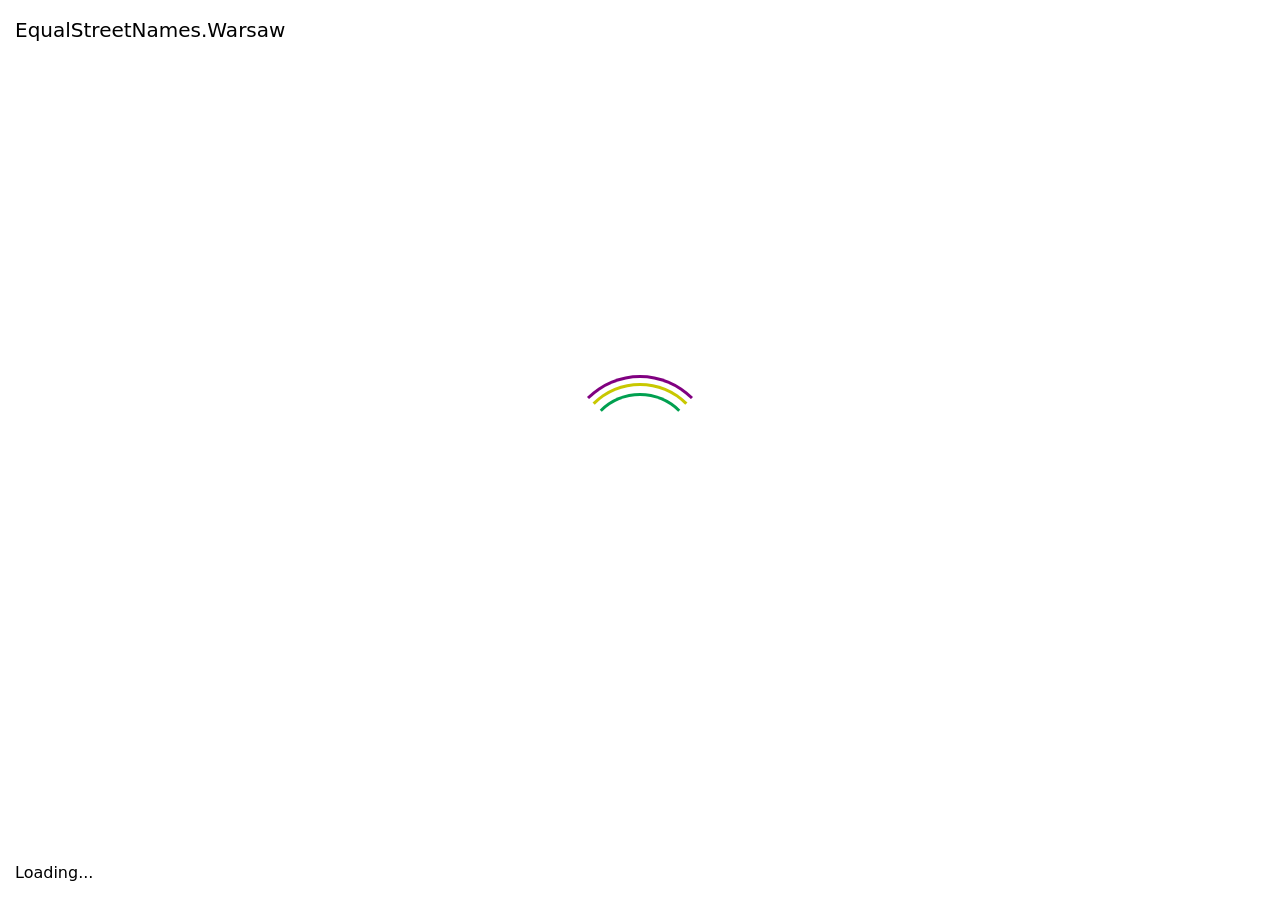
<file: index.html>
<!doctype html><html lang="en"><head><meta charset="utf-8"><meta name="viewport" content="width=device-width, initial-scale=1, shrink-to-fit=no"><link rel="stylesheet" href="https://stackpath.bootstrapcdn.com/bootstrap/4.4.1/css/bootstrap.min.css" integrity="sha384-Vkoo8x4CGsO3+Hhxv8T/Q5PaXtkKtu6ug5TOeNV6gBiFeWPGFN9MuhOf23Q9Ifjh" crossorigin><title>EqualStreetNames.Warsaw</title><style>html,body{height:100vh;width:100vw}</style></head><body class="align-items-center d-flex flex-column"> <div class="list-group mt-3 text-center"> <a href="/en/index.html" class="list-group-item list-group-item-action"> English </a> </div> <script type="module">!function(){if("en"===(navigator.language||navigator.browserLanguage).slice(0,2))document.location.href="./en/index.html"}();</script> </body></html>
</file>
<file: en/index.4c6529bb.css>
@font-face{font-family:"Font Awesome 5 Brands";font-style:normal;font-weight:400;font-display:block;src:url(../fa-brands-400.e4f790e7.eot);src:url(../fa-brands-400.e4f790e7.eot#iefix)format("embedded-opentype"),url(../fa-brands-400.0b52c614.woff2)format("woff2"),url(../fa-brands-400.a0b02584.woff)format("woff"),url(../fa-brands-400.81da6092.ttf)format("truetype"),url(../fa-brands-400.068b1299.svg#fontawesome)format("svg")}.fab{font-family:"Font Awesome 5 Brands";font-weight:400}@font-face{font-family:"Font Awesome 5 Free";font-style:normal;font-weight:900;font-display:block;src:url(../fa-solid-900.6b1a037a.eot);src:url(../fa-solid-900.6b1a037a.eot#iefix)format("embedded-opentype"),url(../fa-solid-900.6002b354.woff2)format("woff2"),url(../fa-solid-900.80005ece.woff)format("woff"),url(../fa-solid-900.67ecc626.ttf)format("truetype"),url(../fa-solid-900.45f46c3e.svg#fontawesome)format("svg")}.fa,.fas{font-family:"Font Awesome 5 Free";font-weight:900}.fa,.fas,.far,.fal,.fad,.fab{-moz-osx-font-smoothing:grayscale;-webkit-font-smoothing:antialiased;font-variant:normal;text-rendering:auto;font-style:normal;line-height:1;display:inline-block}.fa-lg{vertical-align:-.0667em;font-size:1.33333em;line-height:.75em}.fa-xs{font-size:.75em}.fa-sm{font-size:.875em}.fa-1x{font-size:1em}.fa-2x{font-size:2em}.fa-3x{font-size:3em}.fa-4x{font-size:4em}.fa-5x{font-size:5em}.fa-6x{font-size:6em}.fa-7x{font-size:7em}.fa-8x{font-size:8em}.fa-9x{font-size:9em}.fa-10x{font-size:10em}.fa-fw{text-align:center;width:1.25em}.fa-ul{margin-left:2.5em;padding-left:0;list-style-type:none}.fa-ul>li{position:relative}.fa-li{text-align:center;width:2em;line-height:inherit;position:absolute;left:-2em}.fa-border{border:.08em solid #eee;border-radius:.1em;padding:.2em .25em .15em}.fa-pull-left{float:left}.fa-pull-right{float:right}.fa.fa-pull-left,.fas.fa-pull-left,.far.fa-pull-left,.fal.fa-pull-left,.fab.fa-pull-left{margin-right:.3em}.fa.fa-pull-right,.fas.fa-pull-right,.far.fa-pull-right,.fal.fa-pull-right,.fab.fa-pull-right{margin-left:.3em}.fa-spin{animation:fa-spin 2s linear infinite}.fa-pulse{animation:fa-spin 1s steps(8,end) infinite}@keyframes fa-spin{0%{transform:rotate(0deg)}to{transform:rotate(360deg)}}.fa-rotate-90{-ms-filter:"progid:DXImageTransform.Microsoft.BasicImage(rotation=1)";transform:rotate(90deg)}.fa-rotate-180{-ms-filter:"progid:DXImageTransform.Microsoft.BasicImage(rotation=2)";transform:rotate(180deg)}.fa-rotate-270{-ms-filter:"progid:DXImageTransform.Microsoft.BasicImage(rotation=3)";transform:rotate(270deg)}.fa-flip-horizontal{-ms-filter:"progid:DXImageTransform.Microsoft.BasicImage(rotation=0, mirror=1)";transform:scaleX(-1)}.fa-flip-vertical{-ms-filter:"progid:DXImageTransform.Microsoft.BasicImage(rotation=2, mirror=1)";transform:scaleY(-1)}.fa-flip-both,.fa-flip-horizontal.fa-flip-vertical{-ms-filter:"progid:DXImageTransform.Microsoft.BasicImage(rotation=2, mirror=1)";transform:scale(-1)}:root .fa-rotate-90,:root .fa-rotate-180,:root .fa-rotate-270,:root .fa-flip-horizontal,:root .fa-flip-vertical,:root .fa-flip-both{-webkit-filter:none;filter:none}.fa-stack{height:2em;vertical-align:middle;width:2.5em;line-height:2em;display:inline-block;position:relative}.fa-stack-1x,.fa-stack-2x{text-align:center;width:100%;position:absolute;left:0}.fa-stack-1x{line-height:inherit}.fa-stack-2x{font-size:2em}.fa-inverse{color:#fff}.fa-500px:before{content:""}.fa-accessible-icon:before{content:""}.fa-accusoft:before{content:""}.fa-acquisitions-incorporated:before{content:""}.fa-ad:before{content:""}.fa-address-book:before{content:""}.fa-address-card:before{content:""}.fa-adjust:before{content:""}.fa-adn:before{content:""}.fa-adversal:before{content:""}.fa-affiliatetheme:before{content:""}.fa-air-freshener:before{content:""}.fa-airbnb:before{content:""}.fa-algolia:before{content:""}.fa-align-center:before{content:""}.fa-align-justify:before{content:""}.fa-align-left:before{content:""}.fa-align-right:before{content:""}.fa-alipay:before{content:""}.fa-allergies:before{content:""}.fa-amazon:before{content:""}.fa-amazon-pay:before{content:""}.fa-ambulance:before{content:""}.fa-american-sign-language-interpreting:before{content:""}.fa-amilia:before{content:""}.fa-anchor:before{content:""}.fa-android:before{content:""}.fa-angellist:before{content:""}.fa-angle-double-down:before{content:""}.fa-angle-double-left:before{content:""}.fa-angle-double-right:before{content:""}.fa-angle-double-up:before{content:""}.fa-angle-down:before{content:""}.fa-angle-left:before{content:""}.fa-angle-right:before{content:""}.fa-angle-up:before{content:""}.fa-angry:before{content:""}.fa-angrycreative:before{content:""}.fa-angular:before{content:""}.fa-ankh:before{content:""}.fa-app-store:before{content:""}.fa-app-store-ios:before{content:""}.fa-apper:before{content:""}.fa-apple:before{content:""}.fa-apple-alt:before{content:""}.fa-apple-pay:before{content:""}.fa-archive:before{content:""}.fa-archway:before{content:""}.fa-arrow-alt-circle-down:before{content:""}.fa-arrow-alt-circle-left:before{content:""}.fa-arrow-alt-circle-right:before{content:""}.fa-arrow-alt-circle-up:before{content:""}.fa-arrow-circle-down:before{content:""}.fa-arrow-circle-left:before{content:""}.fa-arrow-circle-right:before{content:""}.fa-arrow-circle-up:before{content:""}.fa-arrow-down:before{content:""}.fa-arrow-left:before{content:""}.fa-arrow-right:before{content:""}.fa-arrow-up:before{content:""}.fa-arrows-alt:before{content:""}.fa-arrows-alt-h:before{content:""}.fa-arrows-alt-v:before{content:""}.fa-artstation:before{content:""}.fa-assistive-listening-systems:before{content:""}.fa-asterisk:before{content:""}.fa-asymmetrik:before{content:""}.fa-at:before{content:""}.fa-atlas:before{content:""}.fa-atlassian:before{content:""}.fa-atom:before{content:""}.fa-audible:before{content:""}.fa-audio-description:before{content:""}.fa-autoprefixer:before{content:""}.fa-avianex:before{content:""}.fa-aviato:before{content:""}.fa-award:before{content:""}.fa-aws:before{content:""}.fa-baby:before{content:""}.fa-baby-carriage:before{content:""}.fa-backspace:before{content:""}.fa-backward:before{content:""}.fa-bacon:before{content:""}.fa-bacteria:before{content:""}.fa-bacterium:before{content:""}.fa-bahai:before{content:""}.fa-balance-scale:before{content:""}.fa-balance-scale-left:before{content:""}.fa-balance-scale-right:before{content:""}.fa-ban:before{content:""}.fa-band-aid:before{content:""}.fa-bandcamp:before{content:""}.fa-barcode:before{content:""}.fa-bars:before{content:""}.fa-baseball-ball:before{content:""}.fa-basketball-ball:before{content:""}.fa-bath:before{content:""}.fa-battery-empty:before{content:""}.fa-battery-full:before{content:""}.fa-battery-half:before{content:""}.fa-battery-quarter:before{content:""}.fa-battery-three-quarters:before{content:""}.fa-battle-net:before{content:""}.fa-bed:before{content:""}.fa-beer:before{content:""}.fa-behance:before{content:""}.fa-behance-square:before{content:""}.fa-bell:before{content:""}.fa-bell-slash:before{content:""}.fa-bezier-curve:before{content:""}.fa-bible:before{content:""}.fa-bicycle:before{content:""}.fa-biking:before{content:""}.fa-bimobject:before{content:""}.fa-binoculars:before{content:""}.fa-biohazard:before{content:""}.fa-birthday-cake:before{content:""}.fa-bitbucket:before{content:""}.fa-bitcoin:before{content:""}.fa-bity:before{content:""}.fa-black-tie:before{content:""}.fa-blackberry:before{content:""}.fa-blender:before{content:""}.fa-blender-phone:before{content:""}.fa-blind:before{content:""}.fa-blog:before{content:""}.fa-blogger:before{content:""}.fa-blogger-b:before{content:""}.fa-bluetooth:before{content:""}.fa-bluetooth-b:before{content:""}.fa-bold:before{content:""}.fa-bolt:before{content:""}.fa-bomb:before{content:""}.fa-bone:before{content:""}.fa-bong:before{content:""}.fa-book:before{content:""}.fa-book-dead:before{content:""}.fa-book-medical:before{content:""}.fa-book-open:before{content:""}.fa-book-reader:before{content:""}.fa-bookmark:before{content:""}.fa-bootstrap:before{content:""}.fa-border-all:before{content:""}.fa-border-none:before{content:""}.fa-border-style:before{content:""}.fa-bowling-ball:before{content:""}.fa-box:before{content:""}.fa-box-open:before{content:""}.fa-box-tissue:before{content:""}.fa-boxes:before{content:""}.fa-braille:before{content:""}.fa-brain:before{content:""}.fa-bread-slice:before{content:""}.fa-briefcase:before{content:""}.fa-briefcase-medical:before{content:""}.fa-broadcast-tower:before{content:""}.fa-broom:before{content:""}.fa-brush:before{content:""}.fa-btc:before{content:""}.fa-buffer:before{content:""}.fa-bug:before{content:""}.fa-building:before{content:""}.fa-bullhorn:before{content:""}.fa-bullseye:before{content:""}.fa-burn:before{content:""}.fa-buromobelexperte:before{content:""}.fa-bus:before{content:""}.fa-bus-alt:before{content:""}.fa-business-time:before{content:""}.fa-buy-n-large:before{content:""}.fa-buysellads:before{content:""}.fa-calculator:before{content:""}.fa-calendar:before{content:""}.fa-calendar-alt:before{content:""}.fa-calendar-check:before{content:""}.fa-calendar-day:before{content:""}.fa-calendar-minus:before{content:""}.fa-calendar-plus:before{content:""}.fa-calendar-times:before{content:""}.fa-calendar-week:before{content:""}.fa-camera:before{content:""}.fa-camera-retro:before{content:""}.fa-campground:before{content:""}.fa-canadian-maple-leaf:before{content:""}.fa-candy-cane:before{content:""}.fa-cannabis:before{content:""}.fa-capsules:before{content:""}.fa-car:before{content:""}.fa-car-alt:before{content:""}.fa-car-battery:before{content:""}.fa-car-crash:before{content:""}.fa-car-side:before{content:""}.fa-caravan:before{content:""}.fa-caret-down:before{content:""}.fa-caret-left:before{content:""}.fa-caret-right:before{content:""}.fa-caret-square-down:before{content:""}.fa-caret-square-left:before{content:""}.fa-caret-square-right:before{content:""}.fa-caret-square-up:before{content:""}.fa-caret-up:before{content:""}.fa-carrot:before{content:""}.fa-cart-arrow-down:before{content:""}.fa-cart-plus:before{content:""}.fa-cash-register:before{content:""}.fa-cat:before{content:""}.fa-cc-amazon-pay:before{content:""}.fa-cc-amex:before{content:""}.fa-cc-apple-pay:before{content:""}.fa-cc-diners-club:before{content:""}.fa-cc-discover:before{content:""}.fa-cc-jcb:before{content:""}.fa-cc-mastercard:before{content:""}.fa-cc-paypal:before{content:""}.fa-cc-stripe:before{content:""}.fa-cc-visa:before{content:""}.fa-centercode:before{content:""}.fa-centos:before{content:""}.fa-certificate:before{content:""}.fa-chair:before{content:""}.fa-chalkboard:before{content:""}.fa-chalkboard-teacher:before{content:""}.fa-charging-station:before{content:""}.fa-chart-area:before{content:""}.fa-chart-bar:before{content:""}.fa-chart-line:before{content:""}.fa-chart-pie:before{content:""}.fa-check:before{content:""}.fa-check-circle:before{content:""}.fa-check-double:before{content:""}.fa-check-square:before{content:""}.fa-cheese:before{content:""}.fa-chess:before{content:""}.fa-chess-bishop:before{content:""}.fa-chess-board:before{content:""}.fa-chess-king:before{content:""}.fa-chess-knight:before{content:""}.fa-chess-pawn:before{content:""}.fa-chess-queen:before{content:""}.fa-chess-rook:before{content:""}.fa-chevron-circle-down:before{content:""}.fa-chevron-circle-left:before{content:""}.fa-chevron-circle-right:before{content:""}.fa-chevron-circle-up:before{content:""}.fa-chevron-down:before{content:""}.fa-chevron-left:before{content:""}.fa-chevron-right:before{content:""}.fa-chevron-up:before{content:""}.fa-child:before{content:""}.fa-chrome:before{content:""}.fa-chromecast:before{content:""}.fa-church:before{content:""}.fa-circle:before{content:""}.fa-circle-notch:before{content:""}.fa-city:before{content:""}.fa-clinic-medical:before{content:""}.fa-clipboard:before{content:""}.fa-clipboard-check:before{content:""}.fa-clipboard-list:before{content:""}.fa-clock:before{content:""}.fa-clone:before{content:""}.fa-closed-captioning:before{content:""}.fa-cloud:before{content:""}.fa-cloud-download-alt:before{content:""}.fa-cloud-meatball:before{content:""}.fa-cloud-moon:before{content:""}.fa-cloud-moon-rain:before{content:""}.fa-cloud-rain:before{content:""}.fa-cloud-showers-heavy:before{content:""}.fa-cloud-sun:before{content:""}.fa-cloud-sun-rain:before{content:""}.fa-cloud-upload-alt:before{content:""}.fa-cloudflare:before{content:""}.fa-cloudscale:before{content:""}.fa-cloudsmith:before{content:""}.fa-cloudversify:before{content:""}.fa-cocktail:before{content:""}.fa-code:before{content:""}.fa-code-branch:before{content:""}.fa-codepen:before{content:""}.fa-codiepie:before{content:""}.fa-coffee:before{content:""}.fa-cog:before{content:""}.fa-cogs:before{content:""}.fa-coins:before{content:""}.fa-columns:before{content:""}.fa-comment:before{content:""}.fa-comment-alt:before{content:""}.fa-comment-dollar:before{content:""}.fa-comment-dots:before{content:""}.fa-comment-medical:before{content:""}.fa-comment-slash:before{content:""}.fa-comments:before{content:""}.fa-comments-dollar:before{content:""}.fa-compact-disc:before{content:""}.fa-compass:before{content:""}.fa-compress:before{content:""}.fa-compress-alt:before{content:""}.fa-compress-arrows-alt:before{content:""}.fa-concierge-bell:before{content:""}.fa-confluence:before{content:""}.fa-connectdevelop:before{content:""}.fa-contao:before{content:""}.fa-cookie:before{content:""}.fa-cookie-bite:before{content:""}.fa-copy:before{content:""}.fa-copyright:before{content:""}.fa-cotton-bureau:before{content:""}.fa-couch:before{content:""}.fa-cpanel:before{content:""}.fa-creative-commons:before{content:""}.fa-creative-commons-by:before{content:""}.fa-creative-commons-nc:before{content:""}.fa-creative-commons-nc-eu:before{content:""}.fa-creative-commons-nc-jp:before{content:""}.fa-creative-commons-nd:before{content:""}.fa-creative-commons-pd:before{content:""}.fa-creative-commons-pd-alt:before{content:""}.fa-creative-commons-remix:before{content:""}.fa-creative-commons-sa:before{content:""}.fa-creative-commons-sampling:before{content:""}.fa-creative-commons-sampling-plus:before{content:""}.fa-creative-commons-share:before{content:""}.fa-creative-commons-zero:before{content:""}.fa-credit-card:before{content:""}.fa-critical-role:before{content:""}.fa-crop:before{content:""}.fa-crop-alt:before{content:""}.fa-cross:before{content:""}.fa-crosshairs:before{content:""}.fa-crow:before{content:""}.fa-crown:before{content:""}.fa-crutch:before{content:""}.fa-css3:before{content:""}.fa-css3-alt:before{content:""}.fa-cube:before{content:""}.fa-cubes:before{content:""}.fa-cut:before{content:""}.fa-cuttlefish:before{content:""}.fa-d-and-d:before{content:""}.fa-d-and-d-beyond:before{content:""}.fa-dailymotion:before{content:""}.fa-dashcube:before{content:""}.fa-database:before{content:""}.fa-deaf:before{content:""}.fa-deezer:before{content:""}.fa-delicious:before{content:""}.fa-democrat:before{content:""}.fa-deploydog:before{content:""}.fa-deskpro:before{content:""}.fa-desktop:before{content:""}.fa-dev:before{content:""}.fa-deviantart:before{content:""}.fa-dharmachakra:before{content:""}.fa-dhl:before{content:""}.fa-diagnoses:before{content:""}.fa-diaspora:before{content:""}.fa-dice:before{content:""}.fa-dice-d20:before{content:""}.fa-dice-d6:before{content:""}.fa-dice-five:before{content:""}.fa-dice-four:before{content:""}.fa-dice-one:before{content:""}.fa-dice-six:before{content:""}.fa-dice-three:before{content:""}.fa-dice-two:before{content:""}.fa-digg:before{content:""}.fa-digital-ocean:before{content:""}.fa-digital-tachograph:before{content:""}.fa-directions:before{content:""}.fa-discord:before{content:""}.fa-discourse:before{content:""}.fa-disease:before{content:""}.fa-divide:before{content:""}.fa-dizzy:before{content:""}.fa-dna:before{content:""}.fa-dochub:before{content:""}.fa-docker:before{content:""}.fa-dog:before{content:""}.fa-dollar-sign:before{content:""}.fa-dolly:before{content:""}.fa-dolly-flatbed:before{content:""}.fa-donate:before{content:""}.fa-door-closed:before{content:""}.fa-door-open:before{content:""}.fa-dot-circle:before{content:""}.fa-dove:before{content:""}.fa-download:before{content:""}.fa-draft2digital:before{content:""}.fa-drafting-compass:before{content:""}.fa-dragon:before{content:""}.fa-draw-polygon:before{content:""}.fa-dribbble:before{content:""}.fa-dribbble-square:before{content:""}.fa-dropbox:before{content:""}.fa-drum:before{content:""}.fa-drum-steelpan:before{content:""}.fa-drumstick-bite:before{content:""}.fa-drupal:before{content:""}.fa-dumbbell:before{content:""}.fa-dumpster:before{content:""}.fa-dumpster-fire:before{content:""}.fa-dungeon:before{content:""}.fa-dyalog:before{content:""}.fa-earlybirds:before{content:""}.fa-ebay:before{content:""}.fa-edge:before{content:""}.fa-edge-legacy:before{content:""}.fa-edit:before{content:""}.fa-egg:before{content:""}.fa-eject:before{content:""}.fa-elementor:before{content:""}.fa-ellipsis-h:before{content:""}.fa-ellipsis-v:before{content:""}.fa-ello:before{content:""}.fa-ember:before{content:""}.fa-empire:before{content:""}.fa-envelope:before{content:""}.fa-envelope-open:before{content:""}.fa-envelope-open-text:before{content:""}.fa-envelope-square:before{content:""}.fa-envira:before{content:""}.fa-equals:before{content:""}.fa-eraser:before{content:""}.fa-erlang:before{content:""}.fa-ethereum:before{content:""}.fa-ethernet:before{content:""}.fa-etsy:before{content:""}.fa-euro-sign:before{content:""}.fa-evernote:before{content:""}.fa-exchange-alt:before{content:""}.fa-exclamation:before{content:""}.fa-exclamation-circle:before{content:""}.fa-exclamation-triangle:before{content:""}.fa-expand:before{content:""}.fa-expand-alt:before{content:""}.fa-expand-arrows-alt:before{content:""}.fa-expeditedssl:before{content:""}.fa-external-link-alt:before{content:""}.fa-external-link-square-alt:before{content:""}.fa-eye:before{content:""}.fa-eye-dropper:before{content:""}.fa-eye-slash:before{content:""}.fa-facebook:before{content:""}.fa-facebook-f:before{content:""}.fa-facebook-messenger:before{content:""}.fa-facebook-square:before{content:""}.fa-fan:before{content:""}.fa-fantasy-flight-games:before{content:""}.fa-fast-backward:before{content:""}.fa-fast-forward:before{content:""}.fa-faucet:before{content:""}.fa-fax:before{content:""}.fa-feather:before{content:""}.fa-feather-alt:before{content:""}.fa-fedex:before{content:""}.fa-fedora:before{content:""}.fa-female:before{content:""}.fa-fighter-jet:before{content:""}.fa-figma:before{content:""}.fa-file:before{content:""}.fa-file-alt:before{content:""}.fa-file-archive:before{content:""}.fa-file-audio:before{content:""}.fa-file-code:before{content:""}.fa-file-contract:before{content:""}.fa-file-csv:before{content:""}.fa-file-download:before{content:""}.fa-file-excel:before{content:""}.fa-file-export:before{content:""}.fa-file-image:before{content:""}.fa-file-import:before{content:""}.fa-file-invoice:before{content:""}.fa-file-invoice-dollar:before{content:""}.fa-file-medical:before{content:""}.fa-file-medical-alt:before{content:""}.fa-file-pdf:before{content:""}.fa-file-powerpoint:before{content:""}.fa-file-prescription:before{content:""}.fa-file-signature:before{content:""}.fa-file-upload:before{content:""}.fa-file-video:before{content:""}.fa-file-word:before{content:""}.fa-fill:before{content:""}.fa-fill-drip:before{content:""}.fa-film:before{content:""}.fa-filter:before{content:""}.fa-fingerprint:before{content:""}.fa-fire:before{content:""}.fa-fire-alt:before{content:""}.fa-fire-extinguisher:before{content:""}.fa-firefox:before{content:""}.fa-firefox-browser:before{content:""}.fa-first-aid:before{content:""}.fa-first-order:before{content:""}.fa-first-order-alt:before{content:""}.fa-firstdraft:before{content:""}.fa-fish:before{content:""}.fa-fist-raised:before{content:""}.fa-flag:before{content:""}.fa-flag-checkered:before{content:""}.fa-flag-usa:before{content:""}.fa-flask:before{content:""}.fa-flickr:before{content:""}.fa-flipboard:before{content:""}.fa-flushed:before{content:""}.fa-fly:before{content:""}.fa-folder:before{content:""}.fa-folder-minus:before{content:""}.fa-folder-open:before{content:""}.fa-folder-plus:before{content:""}.fa-font:before{content:""}.fa-font-awesome:before{content:""}.fa-font-awesome-alt:before{content:""}.fa-font-awesome-flag:before{content:""}.fa-font-awesome-logo-full:before{content:""}.fa-fonticons:before{content:""}.fa-fonticons-fi:before{content:""}.fa-football-ball:before{content:""}.fa-fort-awesome:before{content:""}.fa-fort-awesome-alt:before{content:""}.fa-forumbee:before{content:""}.fa-forward:before{content:""}.fa-foursquare:before{content:""}.fa-free-code-camp:before{content:""}.fa-freebsd:before{content:""}.fa-frog:before{content:""}.fa-frown:before{content:""}.fa-frown-open:before{content:""}.fa-fulcrum:before{content:""}.fa-funnel-dollar:before{content:""}.fa-futbol:before{content:""}.fa-galactic-republic:before{content:""}.fa-galactic-senate:before{content:""}.fa-gamepad:before{content:""}.fa-gas-pump:before{content:""}.fa-gavel:before{content:""}.fa-gem:before{content:""}.fa-genderless:before{content:""}.fa-get-pocket:before{content:""}.fa-gg:before{content:""}.fa-gg-circle:before{content:""}.fa-ghost:before{content:""}.fa-gift:before{content:""}.fa-gifts:before{content:""}.fa-git:before{content:""}.fa-git-alt:before{content:""}.fa-git-square:before{content:""}.fa-github:before{content:""}.fa-github-alt:before{content:""}.fa-github-square:before{content:""}.fa-gitkraken:before{content:""}.fa-gitlab:before{content:""}.fa-gitter:before{content:""}.fa-glass-cheers:before{content:""}.fa-glass-martini:before{content:""}.fa-glass-martini-alt:before{content:""}.fa-glass-whiskey:before{content:""}.fa-glasses:before{content:""}.fa-glide:before{content:""}.fa-glide-g:before{content:""}.fa-globe:before{content:""}.fa-globe-africa:before{content:""}.fa-globe-americas:before{content:""}.fa-globe-asia:before{content:""}.fa-globe-europe:before{content:""}.fa-gofore:before{content:""}.fa-golf-ball:before{content:""}.fa-goodreads:before{content:""}.fa-goodreads-g:before{content:""}.fa-google:before{content:""}.fa-google-drive:before{content:""}.fa-google-pay:before{content:""}.fa-google-play:before{content:""}.fa-google-plus:before{content:""}.fa-google-plus-g:before{content:""}.fa-google-plus-square:before{content:""}.fa-google-wallet:before{content:""}.fa-gopuram:before{content:""}.fa-graduation-cap:before{content:""}.fa-gratipay:before{content:""}.fa-grav:before{content:""}.fa-greater-than:before{content:""}.fa-greater-than-equal:before{content:""}.fa-grimace:before{content:""}.fa-grin:before{content:""}.fa-grin-alt:before{content:""}.fa-grin-beam:before{content:""}.fa-grin-beam-sweat:before{content:""}.fa-grin-hearts:before{content:""}.fa-grin-squint:before{content:""}.fa-grin-squint-tears:before{content:""}.fa-grin-stars:before{content:""}.fa-grin-tears:before{content:""}.fa-grin-tongue:before{content:""}.fa-grin-tongue-squint:before{content:""}.fa-grin-tongue-wink:before{content:""}.fa-grin-wink:before{content:""}.fa-grip-horizontal:before{content:""}.fa-grip-lines:before{content:""}.fa-grip-lines-vertical:before{content:""}.fa-grip-vertical:before{content:""}.fa-gripfire:before{content:""}.fa-grunt:before{content:""}.fa-guilded:before{content:""}.fa-guitar:before{content:""}.fa-gulp:before{content:""}.fa-h-square:before{content:""}.fa-hacker-news:before{content:""}.fa-hacker-news-square:before{content:""}.fa-hackerrank:before{content:""}.fa-hamburger:before{content:""}.fa-hammer:before{content:""}.fa-hamsa:before{content:""}.fa-hand-holding:before{content:""}.fa-hand-holding-heart:before{content:""}.fa-hand-holding-medical:before{content:""}.fa-hand-holding-usd:before{content:""}.fa-hand-holding-water:before{content:""}.fa-hand-lizard:before{content:""}.fa-hand-middle-finger:before{content:""}.fa-hand-paper:before{content:""}.fa-hand-peace:before{content:""}.fa-hand-point-down:before{content:""}.fa-hand-point-left:before{content:""}.fa-hand-point-right:before{content:""}.fa-hand-point-up:before{content:""}.fa-hand-pointer:before{content:""}.fa-hand-rock:before{content:""}.fa-hand-scissors:before{content:""}.fa-hand-sparkles:before{content:""}.fa-hand-spock:before{content:""}.fa-hands:before{content:""}.fa-hands-helping:before{content:""}.fa-hands-wash:before{content:""}.fa-handshake:before{content:""}.fa-handshake-alt-slash:before{content:""}.fa-handshake-slash:before{content:""}.fa-hanukiah:before{content:""}.fa-hard-hat:before{content:""}.fa-hashtag:before{content:""}.fa-hat-cowboy:before{content:""}.fa-hat-cowboy-side:before{content:""}.fa-hat-wizard:before{content:""}.fa-hdd:before{content:""}.fa-head-side-cough:before{content:""}.fa-head-side-cough-slash:before{content:""}.fa-head-side-mask:before{content:""}.fa-head-side-virus:before{content:""}.fa-heading:before{content:""}.fa-headphones:before{content:""}.fa-headphones-alt:before{content:""}.fa-headset:before{content:""}.fa-heart:before{content:""}.fa-heart-broken:before{content:""}.fa-heartbeat:before{content:""}.fa-helicopter:before{content:""}.fa-highlighter:before{content:""}.fa-hiking:before{content:""}.fa-hippo:before{content:""}.fa-hips:before{content:""}.fa-hire-a-helper:before{content:""}.fa-history:before{content:""}.fa-hive:before{content:""}.fa-hockey-puck:before{content:""}.fa-holly-berry:before{content:""}.fa-home:before{content:""}.fa-hooli:before{content:""}.fa-hornbill:before{content:""}.fa-horse:before{content:""}.fa-horse-head:before{content:""}.fa-hospital:before{content:""}.fa-hospital-alt:before{content:""}.fa-hospital-symbol:before{content:""}.fa-hospital-user:before{content:""}.fa-hot-tub:before{content:""}.fa-hotdog:before{content:""}.fa-hotel:before{content:""}.fa-hotjar:before{content:""}.fa-hourglass:before{content:""}.fa-hourglass-end:before{content:""}.fa-hourglass-half:before{content:""}.fa-hourglass-start:before{content:""}.fa-house-damage:before{content:""}.fa-house-user:before{content:""}.fa-houzz:before{content:""}.fa-hryvnia:before{content:""}.fa-html5:before{content:""}.fa-hubspot:before{content:""}.fa-i-cursor:before{content:""}.fa-ice-cream:before{content:""}.fa-icicles:before{content:""}.fa-icons:before{content:""}.fa-id-badge:before{content:""}.fa-id-card:before{content:""}.fa-id-card-alt:before{content:""}.fa-ideal:before{content:""}.fa-igloo:before{content:""}.fa-image:before{content:""}.fa-images:before{content:""}.fa-imdb:before{content:""}.fa-inbox:before{content:""}.fa-indent:before{content:""}.fa-industry:before{content:""}.fa-infinity:before{content:""}.fa-info:before{content:""}.fa-info-circle:before{content:""}.fa-innosoft:before{content:""}.fa-instagram:before{content:""}.fa-instagram-square:before{content:""}.fa-instalod:before{content:""}.fa-intercom:before{content:""}.fa-internet-explorer:before{content:""}.fa-invision:before{content:""}.fa-ioxhost:before{content:""}.fa-italic:before{content:""}.fa-itch-io:before{content:""}.fa-itunes:before{content:""}.fa-itunes-note:before{content:""}.fa-java:before{content:""}.fa-jedi:before{content:""}.fa-jedi-order:before{content:""}.fa-jenkins:before{content:""}.fa-jira:before{content:""}.fa-joget:before{content:""}.fa-joint:before{content:""}.fa-joomla:before{content:""}.fa-journal-whills:before{content:""}.fa-js:before{content:""}.fa-js-square:before{content:""}.fa-jsfiddle:before{content:""}.fa-kaaba:before{content:""}.fa-kaggle:before{content:""}.fa-key:before{content:""}.fa-keybase:before{content:""}.fa-keyboard:before{content:""}.fa-keycdn:before{content:""}.fa-khanda:before{content:""}.fa-kickstarter:before{content:""}.fa-kickstarter-k:before{content:""}.fa-kiss:before{content:""}.fa-kiss-beam:before{content:""}.fa-kiss-wink-heart:before{content:""}.fa-kiwi-bird:before{content:""}.fa-korvue:before{content:""}.fa-landmark:before{content:""}.fa-language:before{content:""}.fa-laptop:before{content:""}.fa-laptop-code:before{content:""}.fa-laptop-house:before{content:""}.fa-laptop-medical:before{content:""}.fa-laravel:before{content:""}.fa-lastfm:before{content:""}.fa-lastfm-square:before{content:""}.fa-laugh:before{content:""}.fa-laugh-beam:before{content:""}.fa-laugh-squint:before{content:""}.fa-laugh-wink:before{content:""}.fa-layer-group:before{content:""}.fa-leaf:before{content:""}.fa-leanpub:before{content:""}.fa-lemon:before{content:""}.fa-less:before{content:""}.fa-less-than:before{content:""}.fa-less-than-equal:before{content:""}.fa-level-down-alt:before{content:""}.fa-level-up-alt:before{content:""}.fa-life-ring:before{content:""}.fa-lightbulb:before{content:""}.fa-line:before{content:""}.fa-link:before{content:""}.fa-linkedin:before{content:""}.fa-linkedin-in:before{content:""}.fa-linode:before{content:""}.fa-linux:before{content:""}.fa-lira-sign:before{content:""}.fa-list:before{content:""}.fa-list-alt:before{content:""}.fa-list-ol:before{content:""}.fa-list-ul:before{content:""}.fa-location-arrow:before{content:""}.fa-lock:before{content:""}.fa-lock-open:before{content:""}.fa-long-arrow-alt-down:before{content:""}.fa-long-arrow-alt-left:before{content:""}.fa-long-arrow-alt-right:before{content:""}.fa-long-arrow-alt-up:before{content:""}.fa-low-vision:before{content:""}.fa-luggage-cart:before{content:""}.fa-lungs:before{content:""}.fa-lungs-virus:before{content:""}.fa-lyft:before{content:""}.fa-magento:before{content:""}.fa-magic:before{content:""}.fa-magnet:before{content:""}.fa-mail-bulk:before{content:""}.fa-mailchimp:before{content:""}.fa-male:before{content:""}.fa-mandalorian:before{content:""}.fa-map:before{content:""}.fa-map-marked:before{content:""}.fa-map-marked-alt:before{content:""}.fa-map-marker:before{content:""}.fa-map-marker-alt:before{content:""}.fa-map-pin:before{content:""}.fa-map-signs:before{content:""}.fa-markdown:before{content:""}.fa-marker:before{content:""}.fa-mars:before{content:""}.fa-mars-double:before{content:""}.fa-mars-stroke:before{content:""}.fa-mars-stroke-h:before{content:""}.fa-mars-stroke-v:before{content:""}.fa-mask:before{content:""}.fa-mastodon:before{content:""}.fa-maxcdn:before{content:""}.fa-mdb:before{content:""}.fa-medal:before{content:""}.fa-medapps:before{content:""}.fa-medium:before{content:""}.fa-medium-m:before{content:""}.fa-medkit:before{content:""}.fa-medrt:before{content:""}.fa-meetup:before{content:""}.fa-megaport:before{content:""}.fa-meh:before{content:""}.fa-meh-blank:before{content:""}.fa-meh-rolling-eyes:before{content:""}.fa-memory:before{content:""}.fa-mendeley:before{content:""}.fa-menorah:before{content:""}.fa-mercury:before{content:""}.fa-meteor:before{content:""}.fa-microblog:before{content:""}.fa-microchip:before{content:""}.fa-microphone:before{content:""}.fa-microphone-alt:before{content:""}.fa-microphone-alt-slash:before{content:""}.fa-microphone-slash:before{content:""}.fa-microscope:before{content:""}.fa-microsoft:before{content:""}.fa-minus:before{content:""}.fa-minus-circle:before{content:""}.fa-minus-square:before{content:""}.fa-mitten:before{content:""}.fa-mix:before{content:""}.fa-mixcloud:before{content:""}.fa-mixer:before{content:""}.fa-mizuni:before{content:""}.fa-mobile:before{content:""}.fa-mobile-alt:before{content:""}.fa-modx:before{content:""}.fa-monero:before{content:""}.fa-money-bill:before{content:""}.fa-money-bill-alt:before{content:""}.fa-money-bill-wave:before{content:""}.fa-money-bill-wave-alt:before{content:""}.fa-money-check:before{content:""}.fa-money-check-alt:before{content:""}.fa-monument:before{content:""}.fa-moon:before{content:""}.fa-mortar-pestle:before{content:""}.fa-mosque:before{content:""}.fa-motorcycle:before{content:""}.fa-mountain:before{content:""}.fa-mouse:before{content:""}.fa-mouse-pointer:before{content:""}.fa-mug-hot:before{content:""}.fa-music:before{content:""}.fa-napster:before{content:""}.fa-neos:before{content:""}.fa-network-wired:before{content:""}.fa-neuter:before{content:""}.fa-newspaper:before{content:""}.fa-nimblr:before{content:""}.fa-node:before{content:""}.fa-node-js:before{content:""}.fa-not-equal:before{content:""}.fa-notes-medical:before{content:""}.fa-npm:before{content:""}.fa-ns8:before{content:""}.fa-nutritionix:before{content:""}.fa-object-group:before{content:""}.fa-object-ungroup:before{content:""}.fa-octopus-deploy:before{content:""}.fa-odnoklassniki:before{content:""}.fa-odnoklassniki-square:before{content:""}.fa-oil-can:before{content:""}.fa-old-republic:before{content:""}.fa-om:before{content:""}.fa-opencart:before{content:""}.fa-openid:before{content:""}.fa-opera:before{content:""}.fa-optin-monster:before{content:""}.fa-orcid:before{content:""}.fa-osi:before{content:""}.fa-otter:before{content:""}.fa-outdent:before{content:""}.fa-page4:before{content:""}.fa-pagelines:before{content:""}.fa-pager:before{content:""}.fa-paint-brush:before{content:""}.fa-paint-roller:before{content:""}.fa-palette:before{content:""}.fa-palfed:before{content:""}.fa-pallet:before{content:""}.fa-paper-plane:before{content:""}.fa-paperclip:before{content:""}.fa-parachute-box:before{content:""}.fa-paragraph:before{content:""}.fa-parking:before{content:""}.fa-passport:before{content:""}.fa-pastafarianism:before{content:""}.fa-paste:before{content:""}.fa-patreon:before{content:""}.fa-pause:before{content:""}.fa-pause-circle:before{content:""}.fa-paw:before{content:""}.fa-paypal:before{content:""}.fa-peace:before{content:""}.fa-pen:before{content:""}.fa-pen-alt:before{content:""}.fa-pen-fancy:before{content:""}.fa-pen-nib:before{content:""}.fa-pen-square:before{content:""}.fa-pencil-alt:before{content:""}.fa-pencil-ruler:before{content:""}.fa-penny-arcade:before{content:""}.fa-people-arrows:before{content:""}.fa-people-carry:before{content:""}.fa-pepper-hot:before{content:""}.fa-perbyte:before{content:""}.fa-percent:before{content:""}.fa-percentage:before{content:""}.fa-periscope:before{content:""}.fa-person-booth:before{content:""}.fa-phabricator:before{content:""}.fa-phoenix-framework:before{content:""}.fa-phoenix-squadron:before{content:""}.fa-phone:before{content:""}.fa-phone-alt:before{content:""}.fa-phone-slash:before{content:""}.fa-phone-square:before{content:""}.fa-phone-square-alt:before{content:""}.fa-phone-volume:before{content:""}.fa-photo-video:before{content:""}.fa-php:before{content:""}.fa-pied-piper:before{content:""}.fa-pied-piper-alt:before{content:""}.fa-pied-piper-hat:before{content:""}.fa-pied-piper-pp:before{content:""}.fa-pied-piper-square:before{content:""}.fa-piggy-bank:before{content:""}.fa-pills:before{content:""}.fa-pinterest:before{content:""}.fa-pinterest-p:before{content:""}.fa-pinterest-square:before{content:""}.fa-pizza-slice:before{content:""}.fa-place-of-worship:before{content:""}.fa-plane:before{content:""}.fa-plane-arrival:before{content:""}.fa-plane-departure:before{content:""}.fa-plane-slash:before{content:""}.fa-play:before{content:""}.fa-play-circle:before{content:""}.fa-playstation:before{content:""}.fa-plug:before{content:""}.fa-plus:before{content:""}.fa-plus-circle:before{content:""}.fa-plus-square:before{content:""}.fa-podcast:before{content:""}.fa-poll:before{content:""}.fa-poll-h:before{content:""}.fa-poo:before{content:""}.fa-poo-storm:before{content:""}.fa-poop:before{content:""}.fa-portrait:before{content:""}.fa-pound-sign:before{content:""}.fa-power-off:before{content:""}.fa-pray:before{content:""}.fa-praying-hands:before{content:""}.fa-prescription:before{content:""}.fa-prescription-bottle:before{content:""}.fa-prescription-bottle-alt:before{content:""}.fa-print:before{content:""}.fa-procedures:before{content:""}.fa-product-hunt:before{content:""}.fa-project-diagram:before{content:""}.fa-pump-medical:before{content:""}.fa-pump-soap:before{content:""}.fa-pushed:before{content:""}.fa-puzzle-piece:before{content:""}.fa-python:before{content:""}.fa-qq:before{content:""}.fa-qrcode:before{content:""}.fa-question:before{content:""}.fa-question-circle:before{content:""}.fa-quidditch:before{content:""}.fa-quinscape:before{content:""}.fa-quora:before{content:""}.fa-quote-left:before{content:""}.fa-quote-right:before{content:""}.fa-quran:before{content:""}.fa-r-project:before{content:""}.fa-radiation:before{content:""}.fa-radiation-alt:before{content:""}.fa-rainbow:before{content:""}.fa-random:before{content:""}.fa-raspberry-pi:before{content:""}.fa-ravelry:before{content:""}.fa-react:before{content:""}.fa-reacteurope:before{content:""}.fa-readme:before{content:""}.fa-rebel:before{content:""}.fa-receipt:before{content:""}.fa-record-vinyl:before{content:""}.fa-recycle:before{content:""}.fa-red-river:before{content:""}.fa-reddit:before{content:""}.fa-reddit-alien:before{content:""}.fa-reddit-square:before{content:""}.fa-redhat:before{content:""}.fa-redo:before{content:""}.fa-redo-alt:before{content:""}.fa-registered:before{content:""}.fa-remove-format:before{content:""}.fa-renren:before{content:""}.fa-reply:before{content:""}.fa-reply-all:before{content:""}.fa-replyd:before{content:""}.fa-republican:before{content:""}.fa-researchgate:before{content:""}.fa-resolving:before{content:""}.fa-restroom:before{content:""}.fa-retweet:before{content:""}.fa-rev:before{content:""}.fa-ribbon:before{content:""}.fa-ring:before{content:""}.fa-road:before{content:""}.fa-robot:before{content:""}.fa-rocket:before{content:""}.fa-rocketchat:before{content:""}.fa-rockrms:before{content:""}.fa-route:before{content:""}.fa-rss:before{content:""}.fa-rss-square:before{content:""}.fa-ruble-sign:before{content:""}.fa-ruler:before{content:""}.fa-ruler-combined:before{content:""}.fa-ruler-horizontal:before{content:""}.fa-ruler-vertical:before{content:""}.fa-running:before{content:""}.fa-rupee-sign:before{content:""}.fa-rust:before{content:""}.fa-sad-cry:before{content:""}.fa-sad-tear:before{content:""}.fa-safari:before{content:""}.fa-salesforce:before{content:""}.fa-sass:before{content:""}.fa-satellite:before{content:""}.fa-satellite-dish:before{content:""}.fa-save:before{content:""}.fa-schlix:before{content:""}.fa-school:before{content:""}.fa-screwdriver:before{content:""}.fa-scribd:before{content:""}.fa-scroll:before{content:""}.fa-sd-card:before{content:""}.fa-search:before{content:""}.fa-search-dollar:before{content:""}.fa-search-location:before{content:""}.fa-search-minus:before{content:""}.fa-search-plus:before{content:""}.fa-searchengin:before{content:""}.fa-seedling:before{content:""}.fa-sellcast:before{content:""}.fa-sellsy:before{content:""}.fa-server:before{content:""}.fa-servicestack:before{content:""}.fa-shapes:before{content:""}.fa-share:before{content:""}.fa-share-alt:before{content:""}.fa-share-alt-square:before{content:""}.fa-share-square:before{content:""}.fa-shekel-sign:before{content:""}.fa-shield-alt:before{content:""}.fa-shield-virus:before{content:""}.fa-ship:before{content:""}.fa-shipping-fast:before{content:""}.fa-shirtsinbulk:before{content:""}.fa-shoe-prints:before{content:""}.fa-shopify:before{content:""}.fa-shopping-bag:before{content:""}.fa-shopping-basket:before{content:""}.fa-shopping-cart:before{content:""}.fa-shopware:before{content:""}.fa-shower:before{content:""}.fa-shuttle-van:before{content:""}.fa-sign:before{content:""}.fa-sign-in-alt:before{content:""}.fa-sign-language:before{content:""}.fa-sign-out-alt:before{content:""}.fa-signal:before{content:""}.fa-signature:before{content:""}.fa-sim-card:before{content:""}.fa-simplybuilt:before{content:""}.fa-sink:before{content:""}.fa-sistrix:before{content:""}.fa-sitemap:before{content:""}.fa-sith:before{content:""}.fa-skating:before{content:""}.fa-sketch:before{content:""}.fa-skiing:before{content:""}.fa-skiing-nordic:before{content:""}.fa-skull:before{content:""}.fa-skull-crossbones:before{content:""}.fa-skyatlas:before{content:""}.fa-skype:before{content:""}.fa-slack:before{content:""}.fa-slack-hash:before{content:""}.fa-slash:before{content:""}.fa-sleigh:before{content:""}.fa-sliders-h:before{content:""}.fa-slideshare:before{content:""}.fa-smile:before{content:""}.fa-smile-beam:before{content:""}.fa-smile-wink:before{content:""}.fa-smog:before{content:""}.fa-smoking:before{content:""}.fa-smoking-ban:before{content:""}.fa-sms:before{content:""}.fa-snapchat:before{content:""}.fa-snapchat-ghost:before{content:""}.fa-snapchat-square:before{content:""}.fa-snowboarding:before{content:""}.fa-snowflake:before{content:""}.fa-snowman:before{content:""}.fa-snowplow:before{content:""}.fa-soap:before{content:""}.fa-socks:before{content:""}.fa-solar-panel:before{content:""}.fa-sort:before{content:""}.fa-sort-alpha-down:before{content:""}.fa-sort-alpha-down-alt:before{content:""}.fa-sort-alpha-up:before{content:""}.fa-sort-alpha-up-alt:before{content:""}.fa-sort-amount-down:before{content:""}.fa-sort-amount-down-alt:before{content:""}.fa-sort-amount-up:before{content:""}.fa-sort-amount-up-alt:before{content:""}.fa-sort-down:before{content:""}.fa-sort-numeric-down:before{content:""}.fa-sort-numeric-down-alt:before{content:""}.fa-sort-numeric-up:before{content:""}.fa-sort-numeric-up-alt:before{content:""}.fa-sort-up:before{content:""}.fa-soundcloud:before{content:""}.fa-sourcetree:before{content:""}.fa-spa:before{content:""}.fa-space-shuttle:before{content:""}.fa-speakap:before{content:""}.fa-speaker-deck:before{content:""}.fa-spell-check:before{content:""}.fa-spider:before{content:""}.fa-spinner:before{content:""}.fa-splotch:before{content:""}.fa-spotify:before{content:""}.fa-spray-can:before{content:""}.fa-square:before{content:""}.fa-square-full:before{content:""}.fa-square-root-alt:before{content:""}.fa-squarespace:before{content:""}.fa-stack-exchange:before{content:""}.fa-stack-overflow:before{content:""}.fa-stackpath:before{content:""}.fa-stamp:before{content:""}.fa-star:before{content:""}.fa-star-and-crescent:before{content:""}.fa-star-half:before{content:""}.fa-star-half-alt:before{content:""}.fa-star-of-david:before{content:""}.fa-star-of-life:before{content:""}.fa-staylinked:before{content:""}.fa-steam:before{content:""}.fa-steam-square:before{content:""}.fa-steam-symbol:before{content:""}.fa-step-backward:before{content:""}.fa-step-forward:before{content:""}.fa-stethoscope:before{content:""}.fa-sticker-mule:before{content:""}.fa-sticky-note:before{content:""}.fa-stop:before{content:""}.fa-stop-circle:before{content:""}.fa-stopwatch:before{content:""}.fa-stopwatch-20:before{content:""}.fa-store:before{content:""}.fa-store-alt:before{content:""}.fa-store-alt-slash:before{content:""}.fa-store-slash:before{content:""}.fa-strava:before{content:""}.fa-stream:before{content:""}.fa-street-view:before{content:""}.fa-strikethrough:before{content:""}.fa-stripe:before{content:""}.fa-stripe-s:before{content:""}.fa-stroopwafel:before{content:""}.fa-studiovinari:before{content:""}.fa-stumbleupon:before{content:""}.fa-stumbleupon-circle:before{content:""}.fa-subscript:before{content:""}.fa-subway:before{content:""}.fa-suitcase:before{content:""}.fa-suitcase-rolling:before{content:""}.fa-sun:before{content:""}.fa-superpowers:before{content:""}.fa-superscript:before{content:""}.fa-supple:before{content:""}.fa-surprise:before{content:""}.fa-suse:before{content:""}.fa-swatchbook:before{content:""}.fa-swift:before{content:""}.fa-swimmer:before{content:""}.fa-swimming-pool:before{content:""}.fa-symfony:before{content:""}.fa-synagogue:before{content:""}.fa-sync:before{content:""}.fa-sync-alt:before{content:""}.fa-syringe:before{content:""}.fa-table:before{content:""}.fa-table-tennis:before{content:""}.fa-tablet:before{content:""}.fa-tablet-alt:before{content:""}.fa-tablets:before{content:""}.fa-tachometer-alt:before{content:""}.fa-tag:before{content:""}.fa-tags:before{content:""}.fa-tape:before{content:""}.fa-tasks:before{content:""}.fa-taxi:before{content:""}.fa-teamspeak:before{content:""}.fa-teeth:before{content:""}.fa-teeth-open:before{content:""}.fa-telegram:before{content:""}.fa-telegram-plane:before{content:""}.fa-temperature-high:before{content:""}.fa-temperature-low:before{content:""}.fa-tencent-weibo:before{content:""}.fa-tenge:before{content:""}.fa-terminal:before{content:""}.fa-text-height:before{content:""}.fa-text-width:before{content:""}.fa-th:before{content:""}.fa-th-large:before{content:""}.fa-th-list:before{content:""}.fa-the-red-yeti:before{content:""}.fa-theater-masks:before{content:""}.fa-themeco:before{content:""}.fa-themeisle:before{content:""}.fa-thermometer:before{content:""}.fa-thermometer-empty:before{content:""}.fa-thermometer-full:before{content:""}.fa-thermometer-half:before{content:""}.fa-thermometer-quarter:before{content:""}.fa-thermometer-three-quarters:before{content:""}.fa-think-peaks:before{content:""}.fa-thumbs-down:before{content:""}.fa-thumbs-up:before{content:""}.fa-thumbtack:before{content:""}.fa-ticket-alt:before{content:""}.fa-tiktok:before{content:""}.fa-times:before{content:""}.fa-times-circle:before{content:""}.fa-tint:before{content:""}.fa-tint-slash:before{content:""}.fa-tired:before{content:""}.fa-toggle-off:before{content:""}.fa-toggle-on:before{content:""}.fa-toilet:before{content:""}.fa-toilet-paper:before{content:""}.fa-toilet-paper-slash:before{content:""}.fa-toolbox:before{content:""}.fa-tools:before{content:""}.fa-tooth:before{content:""}.fa-torah:before{content:""}.fa-torii-gate:before{content:""}.fa-tractor:before{content:""}.fa-trade-federation:before{content:""}.fa-trademark:before{content:""}.fa-traffic-light:before{content:""}.fa-trailer:before{content:""}.fa-train:before{content:""}.fa-tram:before{content:""}.fa-transgender:before{content:""}.fa-transgender-alt:before{content:""}.fa-trash:before{content:""}.fa-trash-alt:before{content:""}.fa-trash-restore:before{content:""}.fa-trash-restore-alt:before{content:""}.fa-tree:before{content:""}.fa-trello:before{content:""}.fa-trophy:before{content:""}.fa-truck:before{content:""}.fa-truck-loading:before{content:""}.fa-truck-monster:before{content:""}.fa-truck-moving:before{content:""}.fa-truck-pickup:before{content:""}.fa-tshirt:before{content:""}.fa-tty:before{content:""}.fa-tumblr:before{content:""}.fa-tumblr-square:before{content:""}.fa-tv:before{content:""}.fa-twitch:before{content:""}.fa-twitter:before{content:""}.fa-twitter-square:before{content:""}.fa-typo3:before{content:""}.fa-uber:before{content:""}.fa-ubuntu:before{content:""}.fa-uikit:before{content:""}.fa-umbraco:before{content:""}.fa-umbrella:before{content:""}.fa-umbrella-beach:before{content:""}.fa-uncharted:before{content:""}.fa-underline:before{content:""}.fa-undo:before{content:""}.fa-undo-alt:before{content:""}.fa-uniregistry:before{content:""}.fa-unity:before{content:""}.fa-universal-access:before{content:""}.fa-university:before{content:""}.fa-unlink:before{content:""}.fa-unlock:before{content:""}.fa-unlock-alt:before{content:""}.fa-unsplash:before{content:""}.fa-untappd:before{content:""}.fa-upload:before{content:""}.fa-ups:before{content:""}.fa-usb:before{content:""}.fa-user:before{content:""}.fa-user-alt:before{content:""}.fa-user-alt-slash:before{content:""}.fa-user-astronaut:before{content:""}.fa-user-check:before{content:""}.fa-user-circle:before{content:""}.fa-user-clock:before{content:""}.fa-user-cog:before{content:""}.fa-user-edit:before{content:""}.fa-user-friends:before{content:""}.fa-user-graduate:before{content:""}.fa-user-injured:before{content:""}.fa-user-lock:before{content:""}.fa-user-md:before{content:""}.fa-user-minus:before{content:""}.fa-user-ninja:before{content:""}.fa-user-nurse:before{content:""}.fa-user-plus:before{content:""}.fa-user-secret:before{content:""}.fa-user-shield:before{content:""}.fa-user-slash:before{content:""}.fa-user-tag:before{content:""}.fa-user-tie:before{content:""}.fa-user-times:before{content:""}.fa-users:before{content:""}.fa-users-cog:before{content:""}.fa-users-slash:before{content:""}.fa-usps:before{content:""}.fa-ussunnah:before{content:""}.fa-utensil-spoon:before{content:""}.fa-utensils:before{content:""}.fa-vaadin:before{content:""}.fa-vector-square:before{content:""}.fa-venus:before{content:""}.fa-venus-double:before{content:""}.fa-venus-mars:before{content:""}.fa-vest:before{content:""}.fa-vest-patches:before{content:""}.fa-viacoin:before{content:""}.fa-viadeo:before{content:""}.fa-viadeo-square:before{content:""}.fa-vial:before{content:""}.fa-vials:before{content:""}.fa-viber:before{content:""}.fa-video:before{content:""}.fa-video-slash:before{content:""}.fa-vihara:before{content:""}.fa-vimeo:before{content:""}.fa-vimeo-square:before{content:""}.fa-vimeo-v:before{content:""}.fa-vine:before{content:""}.fa-virus:before{content:""}.fa-virus-slash:before{content:""}.fa-viruses:before{content:""}.fa-vk:before{content:""}.fa-vnv:before{content:""}.fa-voicemail:before{content:""}.fa-volleyball-ball:before{content:""}.fa-volume-down:before{content:""}.fa-volume-mute:before{content:""}.fa-volume-off:before{content:""}.fa-volume-up:before{content:""}.fa-vote-yea:before{content:""}.fa-vr-cardboard:before{content:""}.fa-vuejs:before{content:""}.fa-walking:before{content:""}.fa-wallet:before{content:""}.fa-warehouse:before{content:""}.fa-watchman-monitoring:before{content:""}.fa-water:before{content:""}.fa-wave-square:before{content:""}.fa-waze:before{content:""}.fa-weebly:before{content:""}.fa-weibo:before{content:""}.fa-weight:before{content:""}.fa-weight-hanging:before{content:""}.fa-weixin:before{content:""}.fa-whatsapp:before{content:""}.fa-whatsapp-square:before{content:""}.fa-wheelchair:before{content:""}.fa-whmcs:before{content:""}.fa-wifi:before{content:""}.fa-wikipedia-w:before{content:""}.fa-wind:before{content:""}.fa-window-close:before{content:""}.fa-window-maximize:before{content:""}.fa-window-minimize:before{content:""}.fa-window-restore:before{content:""}.fa-windows:before{content:""}.fa-wine-bottle:before{content:""}.fa-wine-glass:before{content:""}.fa-wine-glass-alt:before{content:""}.fa-wix:before{content:""}.fa-wizards-of-the-coast:before{content:""}.fa-wodu:before{content:""}.fa-wolf-pack-battalion:before{content:""}.fa-won-sign:before{content:""}.fa-wordpress:before{content:""}.fa-wordpress-simple:before{content:""}.fa-wpbeginner:before{content:""}.fa-wpexplorer:before{content:""}.fa-wpforms:before{content:""}.fa-wpressr:before{content:""}.fa-wrench:before{content:""}.fa-x-ray:before{content:""}.fa-xbox:before{content:""}.fa-xing:before{content:""}.fa-xing-square:before{content:""}.fa-y-combinator:before{content:""}.fa-yahoo:before{content:""}.fa-yammer:before{content:""}.fa-yandex:before{content:""}.fa-yandex-international:before{content:""}.fa-yarn:before{content:""}.fa-yelp:before{content:""}.fa-yen-sign:before{content:""}.fa-yin-yang:before{content:""}.fa-yoast:before{content:""}.fa-youtube:before{content:""}.fa-youtube-square:before{content:""}.fa-zhihu:before{content:""}.sr-only{clip:rect(0,0,0,0);height:1px;width:1px;border:0;margin:-1px;padding:0;position:absolute;overflow:hidden}.sr-only-focusable:active,.sr-only-focusable:focus{clip:auto;height:auto;width:auto;margin:0;position:static;overflow:visible}.mapboxgl-map,.maplibregl-map{-webkit-tap-highlight-color:#0000;font:12px/20px Helvetica Neue,Arial,Helvetica,sans-serif;position:relative;overflow:hidden}.mapboxgl-canvas,.maplibregl-canvas{position:absolute;top:0;left:0}.mapboxgl-map:-webkit-full-screen,.maplibregl-map:-webkit-full-screen{width:100%;height:100%}.mapboxgl-canvas-container.mapboxgl-interactive,.mapboxgl-ctrl-group button.mapboxgl-ctrl-compass,.maplibregl-canvas-container.maplibregl-interactive,.maplibregl-ctrl-group button.maplibregl-ctrl-compass{cursor:-webkit-grab;cursor:-moz-grab;cursor:grab;-webkit-user-select:none;user-select:none}.mapboxgl-canvas-container.mapboxgl-interactive.mapboxgl-track-pointer,.maplibregl-canvas-container.maplibregl-interactive.maplibregl-track-pointer{cursor:pointer}.mapboxgl-canvas-container.mapboxgl-interactive:active,.mapboxgl-ctrl-group button.mapboxgl-ctrl-compass:active,.maplibregl-canvas-container.maplibregl-interactive:active,.maplibregl-ctrl-group button.maplibregl-ctrl-compass:active{cursor:-webkit-grabbing;cursor:-moz-grabbing;cursor:grabbing}.mapboxgl-canvas-container.mapboxgl-touch-zoom-rotate,.mapboxgl-canvas-container.mapboxgl-touch-zoom-rotate .mapboxgl-canvas,.maplibregl-canvas-container.maplibregl-touch-zoom-rotate,.maplibregl-canvas-container.maplibregl-touch-zoom-rotate .maplibregl-canvas{touch-action:pan-x pan-y}.mapboxgl-canvas-container.mapboxgl-touch-drag-pan,.mapboxgl-canvas-container.mapboxgl-touch-drag-pan .mapboxgl-canvas,.maplibregl-canvas-container.maplibregl-touch-drag-pan,.maplibregl-canvas-container.maplibregl-touch-drag-pan .maplibregl-canvas{touch-action:pinch-zoom}.mapboxgl-canvas-container.mapboxgl-touch-zoom-rotate.mapboxgl-touch-drag-pan,.mapboxgl-canvas-container.mapboxgl-touch-zoom-rotate.mapboxgl-touch-drag-pan .mapboxgl-canvas,.maplibregl-canvas-container.maplibregl-touch-zoom-rotate.maplibregl-touch-drag-pan,.maplibregl-canvas-container.maplibregl-touch-zoom-rotate.maplibregl-touch-drag-pan .maplibregl-canvas{touch-action:none}.mapboxgl-ctrl-bottom-left,.mapboxgl-ctrl-bottom-right,.mapboxgl-ctrl-top-left,.mapboxgl-ctrl-top-right,.maplibregl-ctrl-bottom-left,.maplibregl-ctrl-bottom-right,.maplibregl-ctrl-top-left,.maplibregl-ctrl-top-right{pointer-events:none;z-index:2;position:absolute}.mapboxgl-ctrl-top-left,.maplibregl-ctrl-top-left{top:0;left:0}.mapboxgl-ctrl-top-right,.maplibregl-ctrl-top-right{top:0;right:0}.mapboxgl-ctrl-bottom-left,.maplibregl-ctrl-bottom-left{bottom:0;left:0}.mapboxgl-ctrl-bottom-right,.maplibregl-ctrl-bottom-right{bottom:0;right:0}.mapboxgl-ctrl,.maplibregl-ctrl{clear:both;pointer-events:auto;transform:translate(0)}.mapboxgl-ctrl-top-left .mapboxgl-ctrl,.maplibregl-ctrl-top-left .maplibregl-ctrl{float:left;margin:10px 0 0 10px}.mapboxgl-ctrl-top-right .mapboxgl-ctrl,.maplibregl-ctrl-top-right .maplibregl-ctrl{float:right;margin:10px 10px 0 0}.mapboxgl-ctrl-bottom-left .mapboxgl-ctrl,.maplibregl-ctrl-bottom-left .maplibregl-ctrl{float:left;margin:0 0 10px 10px}.mapboxgl-ctrl-bottom-right .mapboxgl-ctrl,.maplibregl-ctrl-bottom-right .maplibregl-ctrl{float:right;margin:0 10px 10px 0}.mapboxgl-ctrl-group,.maplibregl-ctrl-group{background:#fff;border-radius:4px}.mapboxgl-ctrl-group:not(:empty),.maplibregl-ctrl-group:not(:empty){-webkit-box-shadow:0 0 2px #0000001a;-moz-box-shadow:0 0 2px #0000001a;box-shadow:0 0 0 2px #0000001a}@media (-ms-high-contrast:active){.mapboxgl-ctrl-group:not(:empty),.maplibregl-ctrl-group:not(:empty){box-shadow:0 0 0 2px ButtonText}}.mapboxgl-ctrl-group button,.maplibregl-ctrl-group button{width:29px;height:29px;box-sizing:border-box;cursor:pointer;background-color:#0000;border:0;outline:0;padding:0;display:block}.mapboxgl-ctrl-group button+button,.maplibregl-ctrl-group button+button{border-top:1px solid #ddd}.mapboxgl-ctrl button .mapboxgl-ctrl-icon,.maplibregl-ctrl button .maplibregl-ctrl-icon{width:100%;height:100%;background-position:50%;background-repeat:no-repeat;display:block}@media (-ms-high-contrast:active){.mapboxgl-ctrl-icon,.maplibregl-ctrl-icon{background-color:#0000}.mapboxgl-ctrl-group button+button,.maplibregl-ctrl-group button+button{border-top:1px solid ButtonText}}.mapboxgl-ctrl button::-moz-focus-inner,.maplibregl-ctrl button::-moz-focus-inner{border:0;padding:0}.mapboxgl-ctrl-attrib-button:focus,.mapboxgl-ctrl-group button:focus,.maplibregl-ctrl-attrib-button:focus,.maplibregl-ctrl-group button:focus{box-shadow:0 0 2px 2px #0096ff}.mapboxgl-ctrl button:disabled,.maplibregl-ctrl button:disabled{cursor:not-allowed}.mapboxgl-ctrl button:disabled .mapboxgl-ctrl-icon,.maplibregl-ctrl button:disabled .maplibregl-ctrl-icon{opacity:.25}.mapboxgl-ctrl button:not(:disabled):hover,.maplibregl-ctrl button:not(:disabled):hover{background-color:#0000000d}.mapboxgl-ctrl-group button:focus:focus-visible,.maplibregl-ctrl-group button:focus:focus-visible{box-shadow:0 0 2px 2px #0096ff}.mapboxgl-ctrl-group button:focus:not(:focus-visible),.maplibregl-ctrl-group button:focus:not(:focus-visible){box-shadow:none}.mapboxgl-ctrl-group button:focus:first-child,.maplibregl-ctrl-group button:focus:first-child{border-radius:4px 4px 0 0}.mapboxgl-ctrl-group button:focus:last-child,.maplibregl-ctrl-group button:focus:last-child{border-radius:0 0 4px 4px}.mapboxgl-ctrl-group button:focus:only-child,.maplibregl-ctrl-group button:focus:only-child{border-radius:inherit}.mapboxgl-ctrl button.mapboxgl-ctrl-zoom-out .mapboxgl-ctrl-icon,.maplibregl-ctrl button.maplibregl-ctrl-zoom-out .maplibregl-ctrl-icon{background-image:url("data:image/svg+xml;charset=utf-8,%3Csvg width='29' height='29' viewBox='0 0 29 29' xmlns='http://www.w3.org/2000/svg' fill='%23333'%3E%3Cpath d='M10 13c-.75 0-1.5.75-1.5 1.5S9.25 16 10 16h9c.75 0 1.5-.75 1.5-1.5S19.75 13 19 13h-9z'/%3E%3C/svg%3E")}.mapboxgl-ctrl button.mapboxgl-ctrl-zoom-in .mapboxgl-ctrl-icon,.maplibregl-ctrl button.maplibregl-ctrl-zoom-in .maplibregl-ctrl-icon{background-image:url("data:image/svg+xml;charset=utf-8,%3Csvg width='29' height='29' viewBox='0 0 29 29' xmlns='http://www.w3.org/2000/svg' fill='%23333'%3E%3Cpath d='M14.5 8.5c-.75 0-1.5.75-1.5 1.5v3h-3c-.75 0-1.5.75-1.5 1.5S9.25 16 10 16h3v3c0 .75.75 1.5 1.5 1.5S16 19.75 16 19v-3h3c.75 0 1.5-.75 1.5-1.5S19.75 13 19 13h-3v-3c0-.75-.75-1.5-1.5-1.5z'/%3E%3C/svg%3E")}@media (-ms-high-contrast:active){.mapboxgl-ctrl button.mapboxgl-ctrl-zoom-out .mapboxgl-ctrl-icon,.maplibregl-ctrl button.maplibregl-ctrl-zoom-out .maplibregl-ctrl-icon{background-image:url("data:image/svg+xml;charset=utf-8,%3Csvg width='29' height='29' viewBox='0 0 29 29' xmlns='http://www.w3.org/2000/svg' fill='%23fff'%3E%3Cpath d='M10 13c-.75 0-1.5.75-1.5 1.5S9.25 16 10 16h9c.75 0 1.5-.75 1.5-1.5S19.75 13 19 13h-9z'/%3E%3C/svg%3E")}.mapboxgl-ctrl button.mapboxgl-ctrl-zoom-in .mapboxgl-ctrl-icon,.maplibregl-ctrl button.maplibregl-ctrl-zoom-in .maplibregl-ctrl-icon{background-image:url("data:image/svg+xml;charset=utf-8,%3Csvg width='29' height='29' viewBox='0 0 29 29' xmlns='http://www.w3.org/2000/svg' fill='%23fff'%3E%3Cpath d='M14.5 8.5c-.75 0-1.5.75-1.5 1.5v3h-3c-.75 0-1.5.75-1.5 1.5S9.25 16 10 16h3v3c0 .75.75 1.5 1.5 1.5S16 19.75 16 19v-3h3c.75 0 1.5-.75 1.5-1.5S19.75 13 19 13h-3v-3c0-.75-.75-1.5-1.5-1.5z'/%3E%3C/svg%3E")}}@media (-ms-high-contrast:black-on-white){.mapboxgl-ctrl button.mapboxgl-ctrl-zoom-out .mapboxgl-ctrl-icon,.maplibregl-ctrl button.maplibregl-ctrl-zoom-out .maplibregl-ctrl-icon{background-image:url("data:image/svg+xml;charset=utf-8,%3Csvg width='29' height='29' viewBox='0 0 29 29' xmlns='http://www.w3.org/2000/svg'%3E%3Cpath d='M10 13c-.75 0-1.5.75-1.5 1.5S9.25 16 10 16h9c.75 0 1.5-.75 1.5-1.5S19.75 13 19 13h-9z'/%3E%3C/svg%3E")}.mapboxgl-ctrl button.mapboxgl-ctrl-zoom-in .mapboxgl-ctrl-icon,.maplibregl-ctrl button.maplibregl-ctrl-zoom-in .maplibregl-ctrl-icon{background-image:url("data:image/svg+xml;charset=utf-8,%3Csvg width='29' height='29' viewBox='0 0 29 29' xmlns='http://www.w3.org/2000/svg'%3E%3Cpath d='M14.5 8.5c-.75 0-1.5.75-1.5 1.5v3h-3c-.75 0-1.5.75-1.5 1.5S9.25 16 10 16h3v3c0 .75.75 1.5 1.5 1.5S16 19.75 16 19v-3h3c.75 0 1.5-.75 1.5-1.5S19.75 13 19 13h-3v-3c0-.75-.75-1.5-1.5-1.5z'/%3E%3C/svg%3E")}}.mapboxgl-ctrl button.mapboxgl-ctrl-fullscreen .mapboxgl-ctrl-icon,.maplibregl-ctrl button.maplibregl-ctrl-fullscreen .maplibregl-ctrl-icon{background-image:url("data:image/svg+xml;charset=utf-8,%3Csvg width='29' height='29' viewBox='0 0 29 29' xmlns='http://www.w3.org/2000/svg' fill='%23333'%3E%3Cpath d='M24 16v5.5c0 1.75-.75 2.5-2.5 2.5H16v-1l3-1.5-4-5.5 1-1 5.5 4 1.5-3h1zM6 16l1.5 3 5.5-4 1 1-4 5.5 3 1.5v1H7.5C5.75 24 5 23.25 5 21.5V16h1zm7-11v1l-3 1.5 4 5.5-1 1-5.5-4L6 13H5V7.5C5 5.75 5.75 5 7.5 5H13zm11 2.5c0-1.75-.75-2.5-2.5-2.5H16v1l3 1.5-4 5.5 1 1 5.5-4 1.5 3h1V7.5z'/%3E%3C/svg%3E")}.mapboxgl-ctrl button.mapboxgl-ctrl-shrink .mapboxgl-ctrl-icon,.maplibregl-ctrl button.maplibregl-ctrl-shrink .maplibregl-ctrl-icon{background-image:url("data:image/svg+xml;charset=utf-8,%3Csvg width='29' height='29' viewBox='0 0 29 29' xmlns='http://www.w3.org/2000/svg'%3E%3Cpath d='M18.5 16c-1.75 0-2.5.75-2.5 2.5V24h1l1.5-3 5.5 4 1-1-4-5.5 3-1.5v-1h-5.5zM13 18.5c0-1.75-.75-2.5-2.5-2.5H5v1l3 1.5L4 24l1 1 5.5-4 1.5 3h1v-5.5zm3-8c0 1.75.75 2.5 2.5 2.5H24v-1l-3-1.5L25 5l-1-1-5.5 4L17 5h-1v5.5zM10.5 13c1.75 0 2.5-.75 2.5-2.5V5h-1l-1.5 3L5 4 4 5l4 5.5L5 12v1h5.5z'/%3E%3C/svg%3E")}@media (-ms-high-contrast:active){.mapboxgl-ctrl button.mapboxgl-ctrl-fullscreen .mapboxgl-ctrl-icon,.maplibregl-ctrl button.maplibregl-ctrl-fullscreen .maplibregl-ctrl-icon{background-image:url("data:image/svg+xml;charset=utf-8,%3Csvg width='29' height='29' viewBox='0 0 29 29' xmlns='http://www.w3.org/2000/svg' fill='%23fff'%3E%3Cpath d='M24 16v5.5c0 1.75-.75 2.5-2.5 2.5H16v-1l3-1.5-4-5.5 1-1 5.5 4 1.5-3h1zM6 16l1.5 3 5.5-4 1 1-4 5.5 3 1.5v1H7.5C5.75 24 5 23.25 5 21.5V16h1zm7-11v1l-3 1.5 4 5.5-1 1-5.5-4L6 13H5V7.5C5 5.75 5.75 5 7.5 5H13zm11 2.5c0-1.75-.75-2.5-2.5-2.5H16v1l3 1.5-4 5.5 1 1 5.5-4 1.5 3h1V7.5z'/%3E%3C/svg%3E")}.mapboxgl-ctrl button.mapboxgl-ctrl-shrink .mapboxgl-ctrl-icon,.maplibregl-ctrl button.maplibregl-ctrl-shrink .maplibregl-ctrl-icon{background-image:url("data:image/svg+xml;charset=utf-8,%3Csvg width='29' height='29' viewBox='0 0 29 29' xmlns='http://www.w3.org/2000/svg' fill='%23fff'%3E%3Cpath d='M18.5 16c-1.75 0-2.5.75-2.5 2.5V24h1l1.5-3 5.5 4 1-1-4-5.5 3-1.5v-1h-5.5zM13 18.5c0-1.75-.75-2.5-2.5-2.5H5v1l3 1.5L4 24l1 1 5.5-4 1.5 3h1v-5.5zm3-8c0 1.75.75 2.5 2.5 2.5H24v-1l-3-1.5L25 5l-1-1-5.5 4L17 5h-1v5.5zM10.5 13c1.75 0 2.5-.75 2.5-2.5V5h-1l-1.5 3L5 4 4 5l4 5.5L5 12v1h5.5z'/%3E%3C/svg%3E")}}@media (-ms-high-contrast:black-on-white){.mapboxgl-ctrl button.mapboxgl-ctrl-fullscreen .mapboxgl-ctrl-icon,.maplibregl-ctrl button.maplibregl-ctrl-fullscreen .maplibregl-ctrl-icon{background-image:url("data:image/svg+xml;charset=utf-8,%3Csvg width='29' height='29' viewBox='0 0 29 29' xmlns='http://www.w3.org/2000/svg'%3E%3Cpath d='M24 16v5.5c0 1.75-.75 2.5-2.5 2.5H16v-1l3-1.5-4-5.5 1-1 5.5 4 1.5-3h1zM6 16l1.5 3 5.5-4 1 1-4 5.5 3 1.5v1H7.5C5.75 24 5 23.25 5 21.5V16h1zm7-11v1l-3 1.5 4 5.5-1 1-5.5-4L6 13H5V7.5C5 5.75 5.75 5 7.5 5H13zm11 2.5c0-1.75-.75-2.5-2.5-2.5H16v1l3 1.5-4 5.5 1 1 5.5-4 1.5 3h1V7.5z'/%3E%3C/svg%3E")}.mapboxgl-ctrl button.mapboxgl-ctrl-shrink .mapboxgl-ctrl-icon,.maplibregl-ctrl button.maplibregl-ctrl-shrink .maplibregl-ctrl-icon{background-image:url("data:image/svg+xml;charset=utf-8,%3Csvg width='29' height='29' viewBox='0 0 29 29' xmlns='http://www.w3.org/2000/svg'%3E%3Cpath d='M18.5 16c-1.75 0-2.5.75-2.5 2.5V24h1l1.5-3 5.5 4 1-1-4-5.5 3-1.5v-1h-5.5zM13 18.5c0-1.75-.75-2.5-2.5-2.5H5v1l3 1.5L4 24l1 1 5.5-4 1.5 3h1v-5.5zm3-8c0 1.75.75 2.5 2.5 2.5H24v-1l-3-1.5L25 5l-1-1-5.5 4L17 5h-1v5.5zM10.5 13c1.75 0 2.5-.75 2.5-2.5V5h-1l-1.5 3L5 4 4 5l4 5.5L5 12v1h5.5z'/%3E%3C/svg%3E")}}.mapboxgl-ctrl button.mapboxgl-ctrl-compass .mapboxgl-ctrl-icon,.maplibregl-ctrl button.maplibregl-ctrl-compass .maplibregl-ctrl-icon{background-image:url("data:image/svg+xml;charset=utf-8,%3Csvg width='29' height='29' viewBox='0 0 29 29' xmlns='http://www.w3.org/2000/svg' fill='%23333'%3E%3Cpath d='M10.5 14l4-8 4 8h-8z'/%3E%3Cpath d='M10.5 16l4 8 4-8h-8z' fill='%23ccc'/%3E%3C/svg%3E")}@media (-ms-high-contrast:active){.mapboxgl-ctrl button.mapboxgl-ctrl-compass .mapboxgl-ctrl-icon,.maplibregl-ctrl button.maplibregl-ctrl-compass .maplibregl-ctrl-icon{background-image:url("data:image/svg+xml;charset=utf-8,%3Csvg width='29' height='29' viewBox='0 0 29 29' xmlns='http://www.w3.org/2000/svg' fill='%23fff'%3E%3Cpath d='M10.5 14l4-8 4 8h-8z'/%3E%3Cpath d='M10.5 16l4 8 4-8h-8z' fill='%23999'/%3E%3C/svg%3E")}}@media (-ms-high-contrast:black-on-white){.mapboxgl-ctrl button.mapboxgl-ctrl-compass .mapboxgl-ctrl-icon,.maplibregl-ctrl button.maplibregl-ctrl-compass .maplibregl-ctrl-icon{background-image:url("data:image/svg+xml;charset=utf-8,%3Csvg width='29' height='29' viewBox='0 0 29 29' xmlns='http://www.w3.org/2000/svg'%3E%3Cpath d='M10.5 14l4-8 4 8h-8z'/%3E%3Cpath d='M10.5 16l4 8 4-8h-8z' fill='%23ccc'/%3E%3C/svg%3E")}}.mapboxgl-ctrl button.mapboxgl-ctrl-geolocate .mapboxgl-ctrl-icon,.maplibregl-ctrl button.maplibregl-ctrl-geolocate .maplibregl-ctrl-icon{background-image:url("data:image/svg+xml;charset=utf-8,%3Csvg width='29' height='29' viewBox='0 0 20 20' xmlns='http://www.w3.org/2000/svg' fill='%23333'%3E%3Cpath d='M10 4C9 4 9 5 9 5v.1A5 5 0 005.1 9H5s-1 0-1 1 1 1 1 1h.1A5 5 0 009 14.9v.1s0 1 1 1 1-1 1-1v-.1a5 5 0 003.9-3.9h.1s1 0 1-1-1-1-1-1h-.1A5 5 0 0011 5.1V5s0-1-1-1zm0 2.5a3.5 3.5 0 110 7 3.5 3.5 0 110-7z'/%3E%3Ccircle cx='10' cy='10' r='2'/%3E%3C/svg%3E")}.mapboxgl-ctrl button.mapboxgl-ctrl-geolocate:disabled .mapboxgl-ctrl-icon,.maplibregl-ctrl button.maplibregl-ctrl-geolocate:disabled .maplibregl-ctrl-icon{background-image:url("data:image/svg+xml;charset=utf-8,%3Csvg width='29' height='29' viewBox='0 0 20 20' xmlns='http://www.w3.org/2000/svg' fill='%23aaa'%3E%3Cpath d='M10 4C9 4 9 5 9 5v.1A5 5 0 005.1 9H5s-1 0-1 1 1 1 1 1h.1A5 5 0 009 14.9v.1s0 1 1 1 1-1 1-1v-.1a5 5 0 003.9-3.9h.1s1 0 1-1-1-1-1-1h-.1A5 5 0 0011 5.1V5s0-1-1-1zm0 2.5a3.5 3.5 0 110 7 3.5 3.5 0 110-7z'/%3E%3Ccircle cx='10' cy='10' r='2'/%3E%3Cpath d='M14 5l1 1-9 9-1-1 9-9z' fill='red'/%3E%3C/svg%3E")}.mapboxgl-ctrl button.mapboxgl-ctrl-geolocate.mapboxgl-ctrl-geolocate-active .mapboxgl-ctrl-icon,.maplibregl-ctrl button.maplibregl-ctrl-geolocate.maplibregl-ctrl-geolocate-active .maplibregl-ctrl-icon{background-image:url("data:image/svg+xml;charset=utf-8,%3Csvg width='29' height='29' viewBox='0 0 20 20' xmlns='http://www.w3.org/2000/svg' fill='%2333b5e5'%3E%3Cpath d='M10 4C9 4 9 5 9 5v.1A5 5 0 005.1 9H5s-1 0-1 1 1 1 1 1h.1A5 5 0 009 14.9v.1s0 1 1 1 1-1 1-1v-.1a5 5 0 003.9-3.9h.1s1 0 1-1-1-1-1-1h-.1A5 5 0 0011 5.1V5s0-1-1-1zm0 2.5a3.5 3.5 0 110 7 3.5 3.5 0 110-7z'/%3E%3Ccircle cx='10' cy='10' r='2'/%3E%3C/svg%3E")}.mapboxgl-ctrl button.mapboxgl-ctrl-geolocate.mapboxgl-ctrl-geolocate-active-error .mapboxgl-ctrl-icon,.maplibregl-ctrl button.maplibregl-ctrl-geolocate.maplibregl-ctrl-geolocate-active-error .maplibregl-ctrl-icon{background-image:url("data:image/svg+xml;charset=utf-8,%3Csvg width='29' height='29' viewBox='0 0 20 20' xmlns='http://www.w3.org/2000/svg' fill='%23e58978'%3E%3Cpath d='M10 4C9 4 9 5 9 5v.1A5 5 0 005.1 9H5s-1 0-1 1 1 1 1 1h.1A5 5 0 009 14.9v.1s0 1 1 1 1-1 1-1v-.1a5 5 0 003.9-3.9h.1s1 0 1-1-1-1-1-1h-.1A5 5 0 0011 5.1V5s0-1-1-1zm0 2.5a3.5 3.5 0 110 7 3.5 3.5 0 110-7z'/%3E%3Ccircle cx='10' cy='10' r='2'/%3E%3C/svg%3E")}.mapboxgl-ctrl button.mapboxgl-ctrl-geolocate.mapboxgl-ctrl-geolocate-background .mapboxgl-ctrl-icon,.maplibregl-ctrl button.maplibregl-ctrl-geolocate.maplibregl-ctrl-geolocate-background .maplibregl-ctrl-icon{background-image:url("data:image/svg+xml;charset=utf-8,%3Csvg width='29' height='29' viewBox='0 0 20 20' xmlns='http://www.w3.org/2000/svg' fill='%2333b5e5'%3E%3Cpath d='M10 4C9 4 9 5 9 5v.1A5 5 0 005.1 9H5s-1 0-1 1 1 1 1 1h.1A5 5 0 009 14.9v.1s0 1 1 1 1-1 1-1v-.1a5 5 0 003.9-3.9h.1s1 0 1-1-1-1-1-1h-.1A5 5 0 0011 5.1V5s0-1-1-1zm0 2.5a3.5 3.5 0 110 7 3.5 3.5 0 110-7z'/%3E%3C/svg%3E")}.mapboxgl-ctrl button.mapboxgl-ctrl-geolocate.mapboxgl-ctrl-geolocate-background-error .mapboxgl-ctrl-icon,.maplibregl-ctrl button.maplibregl-ctrl-geolocate.maplibregl-ctrl-geolocate-background-error .maplibregl-ctrl-icon{background-image:url("data:image/svg+xml;charset=utf-8,%3Csvg width='29' height='29' viewBox='0 0 20 20' xmlns='http://www.w3.org/2000/svg' fill='%23e54e33'%3E%3Cpath d='M10 4C9 4 9 5 9 5v.1A5 5 0 005.1 9H5s-1 0-1 1 1 1 1 1h.1A5 5 0 009 14.9v.1s0 1 1 1 1-1 1-1v-.1a5 5 0 003.9-3.9h.1s1 0 1-1-1-1-1-1h-.1A5 5 0 0011 5.1V5s0-1-1-1zm0 2.5a3.5 3.5 0 110 7 3.5 3.5 0 110-7z'/%3E%3C/svg%3E")}.mapboxgl-ctrl button.mapboxgl-ctrl-geolocate.mapboxgl-ctrl-geolocate-waiting .mapboxgl-ctrl-icon,.maplibregl-ctrl button.maplibregl-ctrl-geolocate.maplibregl-ctrl-geolocate-waiting .maplibregl-ctrl-icon{-ms-animation:maplibregl-spin 2s infinite linear;animation:maplibregl-spin 2s linear infinite}@media (-ms-high-contrast:active){.mapboxgl-ctrl button.mapboxgl-ctrl-geolocate .mapboxgl-ctrl-icon,.maplibregl-ctrl button.maplibregl-ctrl-geolocate .maplibregl-ctrl-icon{background-image:url("data:image/svg+xml;charset=utf-8,%3Csvg width='29' height='29' viewBox='0 0 20 20' xmlns='http://www.w3.org/2000/svg' fill='%23fff'%3E%3Cpath d='M10 4C9 4 9 5 9 5v.1A5 5 0 005.1 9H5s-1 0-1 1 1 1 1 1h.1A5 5 0 009 14.9v.1s0 1 1 1 1-1 1-1v-.1a5 5 0 003.9-3.9h.1s1 0 1-1-1-1-1-1h-.1A5 5 0 0011 5.1V5s0-1-1-1zm0 2.5a3.5 3.5 0 110 7 3.5 3.5 0 110-7z'/%3E%3Ccircle cx='10' cy='10' r='2'/%3E%3C/svg%3E")}.mapboxgl-ctrl button.mapboxgl-ctrl-geolocate:disabled .mapboxgl-ctrl-icon,.maplibregl-ctrl button.maplibregl-ctrl-geolocate:disabled .maplibregl-ctrl-icon{background-image:url("data:image/svg+xml;charset=utf-8,%3Csvg width='29' height='29' viewBox='0 0 20 20' xmlns='http://www.w3.org/2000/svg' fill='%23999'%3E%3Cpath d='M10 4C9 4 9 5 9 5v.1A5 5 0 005.1 9H5s-1 0-1 1 1 1 1 1h.1A5 5 0 009 14.9v.1s0 1 1 1 1-1 1-1v-.1a5 5 0 003.9-3.9h.1s1 0 1-1-1-1-1-1h-.1A5 5 0 0011 5.1V5s0-1-1-1zm0 2.5a3.5 3.5 0 110 7 3.5 3.5 0 110-7z'/%3E%3Ccircle cx='10' cy='10' r='2'/%3E%3Cpath d='M14 5l1 1-9 9-1-1 9-9z' fill='red'/%3E%3C/svg%3E")}.mapboxgl-ctrl button.mapboxgl-ctrl-geolocate.mapboxgl-ctrl-geolocate-active .mapboxgl-ctrl-icon,.maplibregl-ctrl button.maplibregl-ctrl-geolocate.maplibregl-ctrl-geolocate-active .maplibregl-ctrl-icon{background-image:url("data:image/svg+xml;charset=utf-8,%3Csvg width='29' height='29' viewBox='0 0 20 20' xmlns='http://www.w3.org/2000/svg' fill='%2333b5e5'%3E%3Cpath d='M10 4C9 4 9 5 9 5v.1A5 5 0 005.1 9H5s-1 0-1 1 1 1 1 1h.1A5 5 0 009 14.9v.1s0 1 1 1 1-1 1-1v-.1a5 5 0 003.9-3.9h.1s1 0 1-1-1-1-1-1h-.1A5 5 0 0011 5.1V5s0-1-1-1zm0 2.5a3.5 3.5 0 110 7 3.5 3.5 0 110-7z'/%3E%3Ccircle cx='10' cy='10' r='2'/%3E%3C/svg%3E")}.mapboxgl-ctrl button.mapboxgl-ctrl-geolocate.mapboxgl-ctrl-geolocate-active-error .mapboxgl-ctrl-icon,.maplibregl-ctrl button.maplibregl-ctrl-geolocate.maplibregl-ctrl-geolocate-active-error .maplibregl-ctrl-icon{background-image:url("data:image/svg+xml;charset=utf-8,%3Csvg width='29' height='29' viewBox='0 0 20 20' xmlns='http://www.w3.org/2000/svg' fill='%23e58978'%3E%3Cpath d='M10 4C9 4 9 5 9 5v.1A5 5 0 005.1 9H5s-1 0-1 1 1 1 1 1h.1A5 5 0 009 14.9v.1s0 1 1 1 1-1 1-1v-.1a5 5 0 003.9-3.9h.1s1 0 1-1-1-1-1-1h-.1A5 5 0 0011 5.1V5s0-1-1-1zm0 2.5a3.5 3.5 0 110 7 3.5 3.5 0 110-7z'/%3E%3Ccircle cx='10' cy='10' r='2'/%3E%3C/svg%3E")}.mapboxgl-ctrl button.mapboxgl-ctrl-geolocate.mapboxgl-ctrl-geolocate-background .mapboxgl-ctrl-icon,.maplibregl-ctrl button.maplibregl-ctrl-geolocate.maplibregl-ctrl-geolocate-background .maplibregl-ctrl-icon{background-image:url("data:image/svg+xml;charset=utf-8,%3Csvg width='29' height='29' viewBox='0 0 20 20' xmlns='http://www.w3.org/2000/svg' fill='%2333b5e5'%3E%3Cpath d='M10 4C9 4 9 5 9 5v.1A5 5 0 005.1 9H5s-1 0-1 1 1 1 1 1h.1A5 5 0 009 14.9v.1s0 1 1 1 1-1 1-1v-.1a5 5 0 003.9-3.9h.1s1 0 1-1-1-1-1-1h-.1A5 5 0 0011 5.1V5s0-1-1-1zm0 2.5a3.5 3.5 0 110 7 3.5 3.5 0 110-7z'/%3E%3C/svg%3E")}.mapboxgl-ctrl button.mapboxgl-ctrl-geolocate.mapboxgl-ctrl-geolocate-background-error .mapboxgl-ctrl-icon,.maplibregl-ctrl button.maplibregl-ctrl-geolocate.maplibregl-ctrl-geolocate-background-error .maplibregl-ctrl-icon{background-image:url("data:image/svg+xml;charset=utf-8,%3Csvg width='29' height='29' viewBox='0 0 20 20' xmlns='http://www.w3.org/2000/svg' fill='%23e54e33'%3E%3Cpath d='M10 4C9 4 9 5 9 5v.1A5 5 0 005.1 9H5s-1 0-1 1 1 1 1 1h.1A5 5 0 009 14.9v.1s0 1 1 1 1-1 1-1v-.1a5 5 0 003.9-3.9h.1s1 0 1-1-1-1-1-1h-.1A5 5 0 0011 5.1V5s0-1-1-1zm0 2.5a3.5 3.5 0 110 7 3.5 3.5 0 110-7z'/%3E%3C/svg%3E")}}@media (-ms-high-contrast:black-on-white){.mapboxgl-ctrl button.mapboxgl-ctrl-geolocate .mapboxgl-ctrl-icon,.maplibregl-ctrl button.maplibregl-ctrl-geolocate .maplibregl-ctrl-icon{background-image:url("data:image/svg+xml;charset=utf-8,%3Csvg width='29' height='29' viewBox='0 0 20 20' xmlns='http://www.w3.org/2000/svg'%3E%3Cpath d='M10 4C9 4 9 5 9 5v.1A5 5 0 005.1 9H5s-1 0-1 1 1 1 1 1h.1A5 5 0 009 14.9v.1s0 1 1 1 1-1 1-1v-.1a5 5 0 003.9-3.9h.1s1 0 1-1-1-1-1-1h-.1A5 5 0 0011 5.1V5s0-1-1-1zm0 2.5a3.5 3.5 0 110 7 3.5 3.5 0 110-7z'/%3E%3Ccircle cx='10' cy='10' r='2'/%3E%3C/svg%3E")}.mapboxgl-ctrl button.mapboxgl-ctrl-geolocate:disabled .mapboxgl-ctrl-icon,.maplibregl-ctrl button.maplibregl-ctrl-geolocate:disabled .maplibregl-ctrl-icon{background-image:url("data:image/svg+xml;charset=utf-8,%3Csvg width='29' height='29' viewBox='0 0 20 20' xmlns='http://www.w3.org/2000/svg' fill='%23666'%3E%3Cpath d='M10 4C9 4 9 5 9 5v.1A5 5 0 005.1 9H5s-1 0-1 1 1 1 1 1h.1A5 5 0 009 14.9v.1s0 1 1 1 1-1 1-1v-.1a5 5 0 003.9-3.9h.1s1 0 1-1-1-1-1-1h-.1A5 5 0 0011 5.1V5s0-1-1-1zm0 2.5a3.5 3.5 0 110 7 3.5 3.5 0 110-7z'/%3E%3Ccircle cx='10' cy='10' r='2'/%3E%3Cpath d='M14 5l1 1-9 9-1-1 9-9z' fill='red'/%3E%3C/svg%3E")}}@-webkit-keyframes maplibregl-spin{0%{-webkit-transform:rotate(0deg)}to{-webkit-transform:rotate(1turn)}}@-moz-keyframes maplibregl-spin{0%{-moz-transform:rotate(0deg)}to{-moz-transform:rotate(1turn)}}@-o-keyframes maplibregl-spin{0%{-o-transform:rotate(0deg)}to{-o-transform:rotate(1turn)}}@keyframes maplibregl-spin{0%{transform:rotate(0deg)}to{transform:rotate(1turn)}}a.mapboxgl-ctrl-logo,a.maplibregl-ctrl-logo{width:88px;height:23px;cursor:pointer;background-image:url("data:image/svg+xml;charset=utf-8,%3Csvg xmlns='http://www.w3.org/2000/svg' width='88' height='23' fill='none'%3E%3Cpath d='M17.408 16.796h-1.827l2.501-12.095h.198l3.324 6.533.988 2.19.988-2.19 3.258-6.533h.181l2.6 12.095h-1.81l-1.218-5.644-.362-1.71-.658 1.71-2.929 5.644h-.098l-2.914-5.644-.757-1.71-.345 1.71zm1.958-3.42l-.726 3.663a1.255 1.255 0 01-1.232 1.011h-1.827a1.255 1.255 0 01-1.229-1.509l2.501-12.095a1.255 1.255 0 011.23-1.001h.197a1.255 1.255 0 011.12.685l3.19 6.273 3.125-6.263a1.255 1.255 0 011.123-.695h.181a1.255 1.255 0 011.227.991l1.443 6.71a5.11 5.11 0 01.314-.787l.009-.016a4.623 4.623 0 011.777-1.887c.782-.46 1.668-.667 2.611-.667a4.548 4.548 0 011.7.32l.306.134c.21-.16.474-.256.759-.256h1.694a1.255 1.255 0 011.212.925 1.255 1.255 0 011.212-.925h1.711c.284 0 .545.094.755.252.613-.3 1.312-.45 2.075-.45 1.356 0 2.557.445 3.482 1.4.314.319.566.676.763 1.064V4.701a1.255 1.255 0 011.255-1.255h1.86A1.255 1.255 0 0154.44 4.7v9.194h2.217c.19 0 .37.043.532.118v-4.77c0-.356.147-.678.385-.906a2.416 2.416 0 01-.682-1.71c0-.665.267-1.253.735-1.7a2.448 2.448 0 011.722-.674 2.43 2.43 0 011.705.675c.211.2.381.43.504.683V4.7a1.255 1.255 0 011.255-1.255h1.744A1.255 1.255 0 0165.812 4.7v3.335a4.76 4.76 0 011.526-.246c.938 0 1.817.214 2.59.69a4.47 4.47 0 011.67 1.743v-.98a1.255 1.255 0 011.256-1.256h1.777c.233 0 .451.064.639.174a3.407 3.407 0 011.567-.372c.346 0 .861.02 1.285.232a1.255 1.255 0 01.689 1.004 4.73 4.73 0 01.853-.588c.795-.44 1.675-.647 2.61-.647 1.385 0 2.65.39 3.525 1.396.836.938 1.168 2.173 1.168 3.528 0 .343-.02.694-.056 1.051a1.255 1.255 0 01-.947 1.09l.408.952a1.255 1.255 0 01-.477 1.552c-.418.268-.92.463-1.458.612-.613.171-1.304.244-2.049.244-1.06 0-2.043-.207-2.886-.698l-.015-.008c-.798-.48-1.419-1.135-1.818-1.963l-.004-.008a5.815 5.815 0 01-.548-2.512c0-.286.017-.567.053-.843a1.255 1.255 0 01-.333-.086l-.166-.004c-.223 0-.426.062-.643.228-.03.024-.142.139-.142.59v3.883a1.255 1.255 0 01-1.256 1.256h-1.777a1.255 1.255 0 01-1.256-1.256V15.69l-.032.057a4.778 4.778 0 01-1.86 1.833 5.04 5.04 0 01-2.484.634 4.47 4.47 0 01-1.935-.424 1.252 1.252 0 01-.764.258h-1.71a1.255 1.255 0 01-1.256-1.255V7.687a2.402 2.402 0 01-.428.625c.253.23.412.561.412.93v7.553a1.255 1.255 0 01-1.256 1.255h-1.843a1.25 1.25 0 01-.894-.373c-.228.23-.544.373-.894.373H51.32a1.255 1.255 0 01-1.256-1.255v-1.251l-.061.117a4.703 4.703 0 01-1.782 1.884 4.767 4.767 0 01-2.485.67 5.6 5.6 0 01-1.485-.188l.009 2.764a1.255 1.255 0 01-1.255 1.259h-1.729a1.255 1.255 0 01-1.255-1.255v-3.537a1.255 1.255 0 01-1.167.793h-1.679a1.25 1.25 0 01-.77-.263 4.47 4.47 0 01-1.945.429c-.885 0-1.724-.21-2.495-.632l-.017-.01a4.983 4.983 0 01-1.081-.836 1.255 1.255 0 01-1.254 1.312h-1.81a1.255 1.255 0 01-1.228-.99l-.782-3.625-2.044 3.939a1.255 1.255 0 01-1.115.676h-.098a1.255 1.255 0 01-1.116-.68l-2.061-3.994zM35.92 16.63l.207-.114.223-.15c.329-.237.574-.499.735-.785l.061-.118.033 1.332h1.678V9.242h-1.694l-.033 1.267c-.088-.22-.264-.438-.526-.658l-.032-.028a3.16 3.16 0 00-.668-.428l-.27-.12a3.293 3.293 0 00-1.235-.23c-.757 0-1.415.163-1.974.493a3.36 3.36 0 00-1.3 1.382c-.297.593-.444 1.284-.444 2.074 0 .8.17 1.503.51 2.107a3.795 3.795 0 001.382 1.381 3.883 3.883 0 001.893.477c.53 0 1.015-.11 1.455-.33zm-2.789-5.38c-.384.45-.575 1.038-.575 1.762 0 .735.186 1.332.559 1.794.384.45.933.675 1.645.675a2.25 2.25 0 00.934-.19 2.17 2.17 0 00.468-.29l.178-.161a2.163 2.163 0 00.397-.561c.163-.333.244-.717.244-1.15v-.115c0-.472-.098-.894-.296-1.267l-.043-.077a2.211 2.211 0 00-.633-.709l-.13-.086-.047-.028a2.099 2.099 0 00-1.073-.285c-.702 0-1.244.231-1.629.692zm2.316 2.706c.163-.17.28-.407.28-.83v-.114c0-.292-.06-.508-.15-.68a.958.958 0 00-.353-.389.851.851 0 00-.464-.127c-.4 0-.56.114-.664.239l-.01.012c-.148.174-.275.45-.275.945 0 .506.122.801.27.99.097.11.266.224.68.224.303 0 .504-.09.687-.269zm7.545 1.705a2.626 2.626 0 00.331.423c.213.22.464.402.755.548l.173.074c.433.17.93.255 1.49.255.68 0 1.295-.165 1.844-.493a3.447 3.447 0 001.316-1.4c.329-.603.493-1.299.493-2.089 0-1.273-.33-2.243-.988-2.913-.658-.68-1.52-1.02-2.584-1.02-.598 0-1.124.115-1.575.347a2.807 2.807 0 00-.415.262l-.199.166a3.35 3.35 0 00-.64.82V9.242h-1.712v11.553h1.729l-.017-5.134zm.53-1.138c.137.193.297.36.48.5l.155.11.053.034c.34.197.713.297 1.119.297.714 0 1.262-.225 1.645-.675.385-.46.576-1.048.576-1.762 0-.746-.192-1.338-.576-1.777-.372-.45-.92-.675-1.645-.675-.29 0-.569.053-.835.16a2.366 2.366 0 00-.284.136 1.99 1.99 0 00-.363.254 2.237 2.237 0 00-.46.569l-.082.162a2.56 2.56 0 00-.213 1.072v.115c0 .471.098.894.296 1.267l.135.211zm.964-.818a1.11 1.11 0 00.367.385.937.937 0 00.476.118c.423 0 .59-.117.687-.23.159-.194.28-.478.28-.95 0-.53-.133-.8-.266-.952l-.021-.025c-.078-.094-.231-.221-.68-.221a.995.995 0 00-.503.135l-.012.007a.859.859 0 00-.335.343c-.073.133-.132.324-.132.614v.115a1.43 1.43 0 00.14.66zm15.7-6.222c.232-.23.346-.516.346-.856a1.053 1.053 0 00-.345-.79 1.175 1.175 0 00-.84-.329c-.34 0-.625.11-.855.33a1.053 1.053 0 00-.346.79c0 .34.115.625.346.855.23.23.516.346.856.346.34 0 .62-.115.839-.346zm4.337 9.314l.033-1.332c.128.269.324.518.59.747l.098.081a3.727 3.727 0 00.316.224l.223.122a3.21 3.21 0 001.44.322 3.785 3.785 0 001.875-.477 3.52 3.52 0 001.382-1.366c.352-.593.526-1.29.526-2.09 0-.79-.147-1.48-.444-2.073a3.235 3.235 0 00-1.283-1.399c-.549-.34-1.195-.51-1.942-.51a3.476 3.476 0 00-1.527.344l-.086.043-.165.09a3.412 3.412 0 00-.33.214c-.288.21-.507.446-.656.707a1.893 1.893 0 00-.099.198l.082-1.283V4.701h-1.744v12.095zm.473-2.509a2.482 2.482 0 00.566.7c.078.065.159.125.245.18l.144.08a2.105 2.105 0 00.975.232c.713 0 1.262-.225 1.645-.675.384-.46.576-1.053.576-1.778 0-.734-.192-1.327-.576-1.777-.373-.46-.921-.692-1.645-.692a2.18 2.18 0 00-1.015.235c-.147.075-.285.17-.415.282l-.15.142a2.086 2.086 0 00-.42.594c-.149.32-.223.685-.223 1.1v.115c0 .47.097.89.293 1.26zm2.616-.293c.157-.191.28-.479.28-.967 0-.51-.13-.79-.276-.961l-.021-.026c-.082-.1-.232-.225-.67-.225a.868.868 0 00-.681.279l-.012.011c-.154.155-.274.38-.274.807v.115c0 .285.057.499.144.669a1.13 1.13 0 00.367.405c.137.082.28.123.455.123.423 0 .59-.118.686-.23zm8.266-3.013c.23-.087.472-.134.724-.14l.069-.002c.329 0 .542.033.642.099l.247-1.794c-.13-.066-.37-.099-.717-.099a2.3 2.3 0 00-.545.063 2.086 2.086 0 00-.411.148 2.18 2.18 0 00-.4.249 2.482 2.482 0 00-.485.499 2.659 2.659 0 00-.32.581l-.05.137v-1.48h-1.778v7.553h1.777v-3.884c0-.364.053-.678.159-.943a1.49 1.49 0 01.466-.636 2.52 2.52 0 01.399-.253 2.19 2.19 0 01.224-.099zm9.784 2.656l.05-.922c0-1.162-.285-2.062-.856-2.698-.559-.647-1.42-.97-2.584-.97-.746 0-1.415.163-2.007.493a3.462 3.462 0 00-1.4 1.382c-.329.604-.493 1.306-.493 2.106 0 .714.143 1.371.428 1.975.285.593.73 1.07 1.332 1.432.604.351 1.355.526 2.255.526.649 0 1.204-.062 1.668-.185l.044-.012.135-.04c.409-.122.736-.263.984-.421l-.542-1.267c-.2.108-.415.199-.642.274l-.297.087c-.34.088-.773.131-1.3.131-.636 0-1.135-.147-1.497-.444a1.573 1.573 0 01-.192-.193c-.244-.294-.415-.705-.512-1.234l-.004-.021h5.43zm-5.427-1.256l-.003.022h3.752v-.138c-.007-.485-.104-.857-.288-1.118a1.056 1.056 0 00-.156-.176c-.307-.285-.746-.428-1.316-.428-.657 0-1.155.202-1.494.604-.253.3-.417.712-.494 1.234zm-27.053 2.77V4.7h-1.86v12.095h5.333V15.15zm7.103-5.908v7.553h-1.843V9.242h1.843z' fill='%23000' fill-opacity='.4' fill-rule='evenodd'/%3E%3Cpath d='M19.63 11.151l-.757-1.71-.345 1.71-1.12 5.644h-1.827L18.083 4.7h.197l3.325 6.533.988 2.19.988-2.19L26.839 4.7h.181l2.6 12.095h-1.81l-1.218-5.644-.362-1.71-.658 1.71-2.93 5.644h-.098l-2.913-5.644zm14.836 5.81c-.68 0-1.311-.16-1.893-.478a3.795 3.795 0 01-1.381-1.382c-.34-.604-.51-1.306-.51-2.106 0-.79.147-1.482.444-2.074a3.364 3.364 0 011.3-1.382c.559-.33 1.217-.494 1.974-.494a3.293 3.293 0 011.234.231 3.341 3.341 0 01.97.575c.264.22.44.439.527.659l.033-1.267h1.694v7.553H37.18l-.033-1.332c-.186.395-.526.746-1.02 1.053a3.167 3.167 0 01-1.662.444zm.296-1.482c.626 0 1.152-.214 1.58-.642.428-.44.642-1.01.642-1.711v-.115c0-.472-.098-.894-.296-1.267a2.211 2.211 0 00-.807-.872 2.098 2.098 0 00-1.119-.313c-.702 0-1.245.231-1.629.692-.384.45-.575 1.037-.575 1.76 0 .736.186 1.333.559 1.795.384.45.933.675 1.645.675zm6.521-6.237h1.711v1.4c.604-1.065 1.547-1.597 2.83-1.597 1.064 0 1.926.34 2.584 1.02.659.67.988 1.641.988 2.914 0 .79-.164 1.487-.493 2.09a3.456 3.456 0 01-1.316 1.399 3.51 3.51 0 01-1.844.493c-.636 0-1.19-.11-1.662-.329a2.665 2.665 0 01-1.086-.97l.017 5.134h-1.728V9.242zm4.048 6.22c.714 0 1.262-.224 1.645-.674.385-.46.576-1.048.576-1.762 0-.746-.192-1.338-.576-1.777-.372-.45-.92-.675-1.645-.675-.395 0-.768.098-1.12.296-.34.187-.613.46-.822.823-.197.351-.296.763-.296 1.234v.115c0 .472.098.894.296 1.267.209.362.483.647.823.855.34.197.713.297 1.119.297z' fill='%23fff'/%3E%3Cpath d='M51.325 4.7h1.86v10.45h3.473v1.646h-5.333zm7.12 4.542h1.843v7.553h-1.843zm.905-1.415a1.159 1.159 0 01-.856-.346 1.165 1.165 0 01-.346-.856 1.053 1.053 0 01.346-.79c.23-.219.516-.329.856-.329.329 0 .609.11.839.33a1.053 1.053 0 01.345.79 1.159 1.159 0 01-.345.855c-.22.23-.5.346-.84.346zm7.875 9.133a3.167 3.167 0 01-1.662-.444c-.482-.307-.817-.658-1.004-1.053l-.033 1.332h-1.71V4.701h1.743v4.657l-.082 1.283c.186-.438.548-.812 1.086-1.119a3.486 3.486 0 011.778-.477c.746 0 1.393.17 1.942.51a3.235 3.235 0 011.283 1.4c.297.592.444 1.282.444 2.072 0 .8-.175 1.498-.526 2.09a3.52 3.52 0 01-1.382 1.366 3.785 3.785 0 01-1.876.477zm-.296-1.481c.713 0 1.26-.225 1.645-.675.384-.46.577-1.053.577-1.778 0-.734-.193-1.327-.577-1.776-.373-.46-.921-.692-1.645-.692a2.115 2.115 0 00-1.58.659c-.428.428-.642.992-.642 1.694v.115c0 .473.098.895.296 1.267a2.385 2.385 0 00.807.872 2.1 2.1 0 001.119.313zm5.927-6.237h1.777v1.481c.176-.505.46-.91.856-1.217a2.14 2.14 0 011.349-.46c.351 0 .593.032.724.098l-.247 1.794c-.099-.066-.313-.099-.642-.099-.516 0-.988.164-1.416.494-.417.329-.626.855-.626 1.58v3.883h-1.777V9.242zm9.534 7.718c-.9 0-1.651-.175-2.255-.526-.603-.362-1.047-.84-1.332-1.432a4.567 4.567 0 01-.428-1.975c0-.8.164-1.502.493-2.106a3.462 3.462 0 011.4-1.382c.592-.33 1.262-.494 2.007-.494 1.163 0 2.024.324 2.584.97.57.637.856 1.537.856 2.7 0 .296-.017.603-.05.92h-5.43c.12.67.356 1.153.708 1.45.362.296.86.443 1.497.443.526 0 .96-.044 1.3-.131a4.123 4.123 0 00.938-.362l.542 1.267c-.274.175-.647.329-1.119.46-.472.132-1.042.197-1.711.197zm1.596-4.558c.01-.68-.137-1.158-.444-1.432-.307-.285-.746-.428-1.316-.428-1.152 0-1.815.62-1.991 1.86h3.752z' fill='%23e1e3e9'/%3E%3Cg fill-rule='evenodd' stroke-width='1.036'%3E%3Cpath d='M8.166 16.146l-.002.002a1.54 1.54 0 01-2.009 0l-.002-.002-.043-.034-.002-.002-.199-.162H4.377a.657.657 0 00-.659.659v1.84a.657.657 0 00.659.659h5.565a.657.657 0 00.659-.659v-1.84a.657.657 0 00-.659-.659H8.411l-.202.164zm-1.121-.905a.29.29 0 00.113.023.286.286 0 00.189-.07l.077-.063c.634-.508 4.672-3.743 4.672-7.575 0-2.55-2.215-4.625-4.938-4.625S2.221 5.006 2.221 7.556c0 3.225 2.86 6.027 4.144 7.137h.004l.04.038.484.4.077.063a.628.628 0 00.074.047zm-2.52-.548a16.898 16.898 0 01-1.183-1.315C2.187 11.942.967 9.897.967 7.555c0-3.319 2.855-5.88 6.192-5.88 3.338 0 6.193 2.561 6.193 5.881 0 2.34-1.22 4.387-2.376 5.822a16.898 16.898 0 01-1.182 1.315h.15a1.912 1.912 0 011.914 1.914v1.84a1.912 1.912 0 01-1.914 1.914H4.377a1.912 1.912 0 01-1.914-1.914v-1.84a1.912 1.912 0 011.914-1.914zm3.82-6.935c0 .692-.55 1.222-1.187 1.222s-1.185-.529-1.185-1.222.548-1.222 1.185-1.222c.638 0 1.186.529 1.186 1.222zm-1.186 2.477c1.348 0 2.442-1.11 2.442-2.478S8.507 5.28 7.159 5.28 4.72 6.39 4.72 7.758s1.092 2.477 2.44 2.477zm2.048 7.71H5.114v-.838h4.093z' fill='%23000' fill-opacity='.4'/%3E%3Cpath d='M2.222 7.555c0-2.55 2.214-4.625 4.937-4.625 2.723 0 4.938 2.075 4.938 4.625 0 3.832-4.038 7.068-4.672 7.575l-.077.063a.286.286 0 01-.189.07.286.286 0 01-.188-.07l-.077-.063c-.634-.507-4.672-3.743-4.672-7.575zm4.937 2.68c1.348 0 2.442-1.11 2.442-2.478S8.507 5.28 7.159 5.28 4.72 6.39 4.72 7.758s1.092 2.477 2.44 2.477z' fill='%23e1e3e9'/%3E%3Cpath d='M4.377 15.948a.657.657 0 00-.659.659v1.84a.657.657 0 00.659.659h5.565a.657.657 0 00.659-.659v-1.84a.657.657 0 00-.659-.659zm4.83 1.16H5.114v.838h4.093z' fill='%23fff'/%3E%3C/g%3E%3C/svg%3E");background-repeat:no-repeat;margin:0 0 -4px -4px;display:block;overflow:hidden}a.mapboxgl-ctrl-logo.mapboxgl-compact,a.maplibregl-ctrl-logo.maplibregl-compact{width:14px}@media (-ms-high-contrast:active){a.mapboxgl-ctrl-logo,a.maplibregl-ctrl-logo{background-color:#0000;background-image:url("data:image/svg+xml;charset=utf-8,%3Csvg xmlns='http://www.w3.org/2000/svg' width='88' height='23' fill='none'%3E%3Cpath d='M17.408 16.796h-1.827l2.501-12.095h.198l3.324 6.533.988 2.19.988-2.19 3.258-6.533h.181l2.6 12.095h-1.81l-1.218-5.644-.362-1.71-.658 1.71-2.929 5.644h-.098l-2.914-5.644-.757-1.71-.345 1.71zm1.958-3.42l-.726 3.663a1.255 1.255 0 01-1.232 1.011h-1.827a1.255 1.255 0 01-1.229-1.509l2.501-12.095a1.255 1.255 0 011.23-1.001h.197a1.255 1.255 0 011.12.685l3.19 6.273 3.125-6.263a1.255 1.255 0 011.123-.695h.181a1.255 1.255 0 011.227.991l1.443 6.71a5.11 5.11 0 01.314-.787l.009-.016a4.623 4.623 0 011.777-1.887c.782-.46 1.668-.667 2.611-.667a4.548 4.548 0 011.7.32l.306.134c.21-.16.474-.256.759-.256h1.694a1.255 1.255 0 011.212.925 1.255 1.255 0 011.212-.925h1.711c.284 0 .545.094.755.252.613-.3 1.312-.45 2.075-.45 1.356 0 2.557.445 3.482 1.4.314.319.566.676.763 1.064V4.701a1.255 1.255 0 011.255-1.255h1.86A1.255 1.255 0 0154.44 4.7v9.194h2.217c.19 0 .37.043.532.118v-4.77c0-.356.147-.678.385-.906a2.416 2.416 0 01-.682-1.71c0-.665.267-1.253.735-1.7a2.448 2.448 0 011.722-.674 2.43 2.43 0 011.705.675c.211.2.381.43.504.683V4.7a1.255 1.255 0 011.255-1.255h1.744A1.255 1.255 0 0165.812 4.7v3.335a4.76 4.76 0 011.526-.246c.938 0 1.817.214 2.59.69a4.47 4.47 0 011.67 1.743v-.98a1.255 1.255 0 011.256-1.256h1.777c.233 0 .451.064.639.174a3.407 3.407 0 011.567-.372c.346 0 .861.02 1.285.232a1.255 1.255 0 01.689 1.004 4.73 4.73 0 01.853-.588c.795-.44 1.675-.647 2.61-.647 1.385 0 2.65.39 3.525 1.396.836.938 1.168 2.173 1.168 3.528 0 .343-.02.694-.056 1.051a1.255 1.255 0 01-.947 1.09l.408.952a1.255 1.255 0 01-.477 1.552c-.418.268-.92.463-1.458.612-.613.171-1.304.244-2.049.244-1.06 0-2.043-.207-2.886-.698l-.015-.008c-.798-.48-1.419-1.135-1.818-1.963l-.004-.008a5.815 5.815 0 01-.548-2.512c0-.286.017-.567.053-.843a1.255 1.255 0 01-.333-.086l-.166-.004c-.223 0-.426.062-.643.228-.03.024-.142.139-.142.59v3.883a1.255 1.255 0 01-1.256 1.256h-1.777a1.255 1.255 0 01-1.256-1.256V15.69l-.032.057a4.778 4.778 0 01-1.86 1.833 5.04 5.04 0 01-2.484.634 4.47 4.47 0 01-1.935-.424 1.252 1.252 0 01-.764.258h-1.71a1.255 1.255 0 01-1.256-1.255V7.687a2.402 2.402 0 01-.428.625c.253.23.412.561.412.93v7.553a1.255 1.255 0 01-1.256 1.255h-1.843a1.25 1.25 0 01-.894-.373c-.228.23-.544.373-.894.373H51.32a1.255 1.255 0 01-1.256-1.255v-1.251l-.061.117a4.703 4.703 0 01-1.782 1.884 4.767 4.767 0 01-2.485.67 5.6 5.6 0 01-1.485-.188l.009 2.764a1.255 1.255 0 01-1.255 1.259h-1.729a1.255 1.255 0 01-1.255-1.255v-3.537a1.255 1.255 0 01-1.167.793h-1.679a1.25 1.25 0 01-.77-.263 4.47 4.47 0 01-1.945.429c-.885 0-1.724-.21-2.495-.632l-.017-.01a4.983 4.983 0 01-1.081-.836 1.255 1.255 0 01-1.254 1.312h-1.81a1.255 1.255 0 01-1.228-.99l-.782-3.625-2.044 3.939a1.255 1.255 0 01-1.115.676h-.098a1.255 1.255 0 01-1.116-.68l-2.061-3.994zM35.92 16.63l.207-.114.223-.15c.329-.237.574-.499.735-.785l.061-.118.033 1.332h1.678V9.242h-1.694l-.033 1.267c-.088-.22-.264-.438-.526-.658l-.032-.028a3.16 3.16 0 00-.668-.428l-.27-.12a3.293 3.293 0 00-1.235-.23c-.757 0-1.415.163-1.974.493a3.36 3.36 0 00-1.3 1.382c-.297.593-.444 1.284-.444 2.074 0 .8.17 1.503.51 2.107a3.795 3.795 0 001.382 1.381 3.883 3.883 0 001.893.477c.53 0 1.015-.11 1.455-.33zm-2.789-5.38c-.384.45-.575 1.038-.575 1.762 0 .735.186 1.332.559 1.794.384.45.933.675 1.645.675a2.25 2.25 0 00.934-.19 2.17 2.17 0 00.468-.29l.178-.161a2.163 2.163 0 00.397-.561c.163-.333.244-.717.244-1.15v-.115c0-.472-.098-.894-.296-1.267l-.043-.077a2.211 2.211 0 00-.633-.709l-.13-.086-.047-.028a2.099 2.099 0 00-1.073-.285c-.702 0-1.244.231-1.629.692zm2.316 2.706c.163-.17.28-.407.28-.83v-.114c0-.292-.06-.508-.15-.68a.958.958 0 00-.353-.389.851.851 0 00-.464-.127c-.4 0-.56.114-.664.239l-.01.012c-.148.174-.275.45-.275.945 0 .506.122.801.27.99.097.11.266.224.68.224.303 0 .504-.09.687-.269zm7.545 1.705a2.626 2.626 0 00.331.423c.213.22.464.402.755.548l.173.074c.433.17.93.255 1.49.255.68 0 1.295-.165 1.844-.493a3.447 3.447 0 001.316-1.4c.329-.603.493-1.299.493-2.089 0-1.273-.33-2.243-.988-2.913-.658-.68-1.52-1.02-2.584-1.02-.598 0-1.124.115-1.575.347a2.807 2.807 0 00-.415.262l-.199.166a3.35 3.35 0 00-.64.82V9.242h-1.712v11.553h1.729l-.017-5.134zm.53-1.138c.137.193.297.36.48.5l.155.11.053.034c.34.197.713.297 1.119.297.714 0 1.262-.225 1.645-.675.385-.46.576-1.048.576-1.762 0-.746-.192-1.338-.576-1.777-.372-.45-.92-.675-1.645-.675-.29 0-.569.053-.835.16a2.366 2.366 0 00-.284.136 1.99 1.99 0 00-.363.254 2.237 2.237 0 00-.46.569l-.082.162a2.56 2.56 0 00-.213 1.072v.115c0 .471.098.894.296 1.267l.135.211zm.964-.818a1.11 1.11 0 00.367.385.937.937 0 00.476.118c.423 0 .59-.117.687-.23.159-.194.28-.478.28-.95 0-.53-.133-.8-.266-.952l-.021-.025c-.078-.094-.231-.221-.68-.221a.995.995 0 00-.503.135l-.012.007a.859.859 0 00-.335.343c-.073.133-.132.324-.132.614v.115a1.43 1.43 0 00.14.66zm15.7-6.222c.232-.23.346-.516.346-.856a1.053 1.053 0 00-.345-.79 1.175 1.175 0 00-.84-.329c-.34 0-.625.11-.855.33a1.053 1.053 0 00-.346.79c0 .34.115.625.346.855.23.23.516.346.856.346.34 0 .62-.115.839-.346zm4.337 9.314l.033-1.332c.128.269.324.518.59.747l.098.081a3.727 3.727 0 00.316.224l.223.122a3.21 3.21 0 001.44.322 3.785 3.785 0 001.875-.477 3.52 3.52 0 001.382-1.366c.352-.593.526-1.29.526-2.09 0-.79-.147-1.48-.444-2.073a3.235 3.235 0 00-1.283-1.399c-.549-.34-1.195-.51-1.942-.51a3.476 3.476 0 00-1.527.344l-.086.043-.165.09a3.412 3.412 0 00-.33.214c-.288.21-.507.446-.656.707a1.893 1.893 0 00-.099.198l.082-1.283V4.701h-1.744v12.095zm.473-2.509a2.482 2.482 0 00.566.7c.078.065.159.125.245.18l.144.08a2.105 2.105 0 00.975.232c.713 0 1.262-.225 1.645-.675.384-.46.576-1.053.576-1.778 0-.734-.192-1.327-.576-1.777-.373-.46-.921-.692-1.645-.692a2.18 2.18 0 00-1.015.235c-.147.075-.285.17-.415.282l-.15.142a2.086 2.086 0 00-.42.594c-.149.32-.223.685-.223 1.1v.115c0 .47.097.89.293 1.26zm2.616-.293c.157-.191.28-.479.28-.967 0-.51-.13-.79-.276-.961l-.021-.026c-.082-.1-.232-.225-.67-.225a.868.868 0 00-.681.279l-.012.011c-.154.155-.274.38-.274.807v.115c0 .285.057.499.144.669a1.13 1.13 0 00.367.405c.137.082.28.123.455.123.423 0 .59-.118.686-.23zm8.266-3.013c.23-.087.472-.134.724-.14l.069-.002c.329 0 .542.033.642.099l.247-1.794c-.13-.066-.37-.099-.717-.099a2.3 2.3 0 00-.545.063 2.086 2.086 0 00-.411.148 2.18 2.18 0 00-.4.249 2.482 2.482 0 00-.485.499 2.659 2.659 0 00-.32.581l-.05.137v-1.48h-1.778v7.553h1.777v-3.884c0-.364.053-.678.159-.943a1.49 1.49 0 01.466-.636 2.52 2.52 0 01.399-.253 2.19 2.19 0 01.224-.099zm9.784 2.656l.05-.922c0-1.162-.285-2.062-.856-2.698-.559-.647-1.42-.97-2.584-.97-.746 0-1.415.163-2.007.493a3.462 3.462 0 00-1.4 1.382c-.329.604-.493 1.306-.493 2.106 0 .714.143 1.371.428 1.975.285.593.73 1.07 1.332 1.432.604.351 1.355.526 2.255.526.649 0 1.204-.062 1.668-.185l.044-.012.135-.04c.409-.122.736-.263.984-.421l-.542-1.267c-.2.108-.415.199-.642.274l-.297.087c-.34.088-.773.131-1.3.131-.636 0-1.135-.147-1.497-.444a1.573 1.573 0 01-.192-.193c-.244-.294-.415-.705-.512-1.234l-.004-.021h5.43zm-5.427-1.256l-.003.022h3.752v-.138c-.007-.485-.104-.857-.288-1.118a1.056 1.056 0 00-.156-.176c-.307-.285-.746-.428-1.316-.428-.657 0-1.155.202-1.494.604-.253.3-.417.712-.494 1.234zm-27.053 2.77V4.7h-1.86v12.095h5.333V15.15zm7.103-5.908v7.553h-1.843V9.242h1.843z' fill='%23000' fill-opacity='.4' fill-rule='evenodd'/%3E%3Cpath d='M19.63 11.151l-.757-1.71-.345 1.71-1.12 5.644h-1.827L18.083 4.7h.197l3.325 6.533.988 2.19.988-2.19L26.839 4.7h.181l2.6 12.095h-1.81l-1.218-5.644-.362-1.71-.658 1.71-2.93 5.644h-.098l-2.913-5.644zm14.836 5.81c-.68 0-1.311-.16-1.893-.478a3.795 3.795 0 01-1.381-1.382c-.34-.604-.51-1.306-.51-2.106 0-.79.147-1.482.444-2.074a3.364 3.364 0 011.3-1.382c.559-.33 1.217-.494 1.974-.494a3.293 3.293 0 011.234.231 3.341 3.341 0 01.97.575c.264.22.44.439.527.659l.033-1.267h1.694v7.553H37.18l-.033-1.332c-.186.395-.526.746-1.02 1.053a3.167 3.167 0 01-1.662.444zm.296-1.482c.626 0 1.152-.214 1.58-.642.428-.44.642-1.01.642-1.711v-.115c0-.472-.098-.894-.296-1.267a2.211 2.211 0 00-.807-.872 2.098 2.098 0 00-1.119-.313c-.702 0-1.245.231-1.629.692-.384.45-.575 1.037-.575 1.76 0 .736.186 1.333.559 1.795.384.45.933.675 1.645.675zm6.521-6.237h1.711v1.4c.604-1.065 1.547-1.597 2.83-1.597 1.064 0 1.926.34 2.584 1.02.659.67.988 1.641.988 2.914 0 .79-.164 1.487-.493 2.09a3.456 3.456 0 01-1.316 1.399 3.51 3.51 0 01-1.844.493c-.636 0-1.19-.11-1.662-.329a2.665 2.665 0 01-1.086-.97l.017 5.134h-1.728V9.242zm4.048 6.22c.714 0 1.262-.224 1.645-.674.385-.46.576-1.048.576-1.762 0-.746-.192-1.338-.576-1.777-.372-.45-.92-.675-1.645-.675-.395 0-.768.098-1.12.296-.34.187-.613.46-.822.823-.197.351-.296.763-.296 1.234v.115c0 .472.098.894.296 1.267.209.362.483.647.823.855.34.197.713.297 1.119.297z' fill='%23fff'/%3E%3Cpath d='M51.325 4.7h1.86v10.45h3.473v1.646h-5.333zm7.12 4.542h1.843v7.553h-1.843zm.905-1.415a1.159 1.159 0 01-.856-.346 1.165 1.165 0 01-.346-.856 1.053 1.053 0 01.346-.79c.23-.219.516-.329.856-.329.329 0 .609.11.839.33a1.053 1.053 0 01.345.79 1.159 1.159 0 01-.345.855c-.22.23-.5.346-.84.346zm7.875 9.133a3.167 3.167 0 01-1.662-.444c-.482-.307-.817-.658-1.004-1.053l-.033 1.332h-1.71V4.701h1.743v4.657l-.082 1.283c.186-.438.548-.812 1.086-1.119a3.486 3.486 0 011.778-.477c.746 0 1.393.17 1.942.51a3.235 3.235 0 011.283 1.4c.297.592.444 1.282.444 2.072 0 .8-.175 1.498-.526 2.09a3.52 3.52 0 01-1.382 1.366 3.785 3.785 0 01-1.876.477zm-.296-1.481c.713 0 1.26-.225 1.645-.675.384-.46.577-1.053.577-1.778 0-.734-.193-1.327-.577-1.776-.373-.46-.921-.692-1.645-.692a2.115 2.115 0 00-1.58.659c-.428.428-.642.992-.642 1.694v.115c0 .473.098.895.296 1.267a2.385 2.385 0 00.807.872 2.1 2.1 0 001.119.313zm5.927-6.237h1.777v1.481c.176-.505.46-.91.856-1.217a2.14 2.14 0 011.349-.46c.351 0 .593.032.724.098l-.247 1.794c-.099-.066-.313-.099-.642-.099-.516 0-.988.164-1.416.494-.417.329-.626.855-.626 1.58v3.883h-1.777V9.242zm9.534 7.718c-.9 0-1.651-.175-2.255-.526-.603-.362-1.047-.84-1.332-1.432a4.567 4.567 0 01-.428-1.975c0-.8.164-1.502.493-2.106a3.462 3.462 0 011.4-1.382c.592-.33 1.262-.494 2.007-.494 1.163 0 2.024.324 2.584.97.57.637.856 1.537.856 2.7 0 .296-.017.603-.05.92h-5.43c.12.67.356 1.153.708 1.45.362.296.86.443 1.497.443.526 0 .96-.044 1.3-.131a4.123 4.123 0 00.938-.362l.542 1.267c-.274.175-.647.329-1.119.46-.472.132-1.042.197-1.711.197zm1.596-4.558c.01-.68-.137-1.158-.444-1.432-.307-.285-.746-.428-1.316-.428-1.152 0-1.815.62-1.991 1.86h3.752z' fill='%23e1e3e9'/%3E%3Cg fill-rule='evenodd' stroke-width='1.036'%3E%3Cpath d='M8.166 16.146l-.002.002a1.54 1.54 0 01-2.009 0l-.002-.002-.043-.034-.002-.002-.199-.162H4.377a.657.657 0 00-.659.659v1.84a.657.657 0 00.659.659h5.565a.657.657 0 00.659-.659v-1.84a.657.657 0 00-.659-.659H8.411l-.202.164zm-1.121-.905a.29.29 0 00.113.023.286.286 0 00.189-.07l.077-.063c.634-.508 4.672-3.743 4.672-7.575 0-2.55-2.215-4.625-4.938-4.625S2.221 5.006 2.221 7.556c0 3.225 2.86 6.027 4.144 7.137h.004l.04.038.484.4.077.063a.628.628 0 00.074.047zm-2.52-.548a16.898 16.898 0 01-1.183-1.315C2.187 11.942.967 9.897.967 7.555c0-3.319 2.855-5.88 6.192-5.88 3.338 0 6.193 2.561 6.193 5.881 0 2.34-1.22 4.387-2.376 5.822a16.898 16.898 0 01-1.182 1.315h.15a1.912 1.912 0 011.914 1.914v1.84a1.912 1.912 0 01-1.914 1.914H4.377a1.912 1.912 0 01-1.914-1.914v-1.84a1.912 1.912 0 011.914-1.914zm3.82-6.935c0 .692-.55 1.222-1.187 1.222s-1.185-.529-1.185-1.222.548-1.222 1.185-1.222c.638 0 1.186.529 1.186 1.222zm-1.186 2.477c1.348 0 2.442-1.11 2.442-2.478S8.507 5.28 7.159 5.28 4.72 6.39 4.72 7.758s1.092 2.477 2.44 2.477zm2.048 7.71H5.114v-.838h4.093z' fill='%23000' fill-opacity='.4'/%3E%3Cpath d='M2.222 7.555c0-2.55 2.214-4.625 4.937-4.625 2.723 0 4.938 2.075 4.938 4.625 0 3.832-4.038 7.068-4.672 7.575l-.077.063a.286.286 0 01-.189.07.286.286 0 01-.188-.07l-.077-.063c-.634-.507-4.672-3.743-4.672-7.575zm4.937 2.68c1.348 0 2.442-1.11 2.442-2.478S8.507 5.28 7.159 5.28 4.72 6.39 4.72 7.758s1.092 2.477 2.44 2.477z' fill='%23e1e3e9'/%3E%3Cpath d='M4.377 15.948a.657.657 0 00-.659.659v1.84a.657.657 0 00.659.659h5.565a.657.657 0 00.659-.659v-1.84a.657.657 0 00-.659-.659zm4.83 1.16H5.114v.838h4.093z' fill='%23fff'/%3E%3C/g%3E%3C/svg%3E")}}@media (-ms-high-contrast:black-on-white){a.mapboxgl-ctrl-logo,a.maplibregl-ctrl-logo{background-image:url("data:image/svg+xml;charset=utf-8,%3Csvg xmlns='http://www.w3.org/2000/svg' width='88' height='23' fill='none'%3E%3Cpath d='M17.408 16.796h-1.827l2.501-12.095h.198l3.324 6.533.988 2.19.988-2.19 3.258-6.533h.181l2.6 12.095h-1.81l-1.218-5.644-.362-1.71-.658 1.71-2.929 5.644h-.098l-2.914-5.644-.757-1.71-.345 1.71zm1.958-3.42l-.726 3.663a1.255 1.255 0 01-1.232 1.011h-1.827a1.255 1.255 0 01-1.229-1.509l2.501-12.095a1.255 1.255 0 011.23-1.001h.197a1.255 1.255 0 011.12.685l3.19 6.273 3.125-6.263a1.255 1.255 0 011.123-.695h.181a1.255 1.255 0 011.227.991l1.443 6.71a5.11 5.11 0 01.314-.787l.009-.016a4.623 4.623 0 011.777-1.887c.782-.46 1.668-.667 2.611-.667a4.548 4.548 0 011.7.32l.306.134c.21-.16.474-.256.759-.256h1.694a1.255 1.255 0 011.212.925 1.255 1.255 0 011.212-.925h1.711c.284 0 .545.094.755.252.613-.3 1.312-.45 2.075-.45 1.356 0 2.557.445 3.482 1.4.314.319.566.676.763 1.064V4.701a1.255 1.255 0 011.255-1.255h1.86A1.255 1.255 0 0154.44 4.7v9.194h2.217c.19 0 .37.043.532.118v-4.77c0-.356.147-.678.385-.906a2.416 2.416 0 01-.682-1.71c0-.665.267-1.253.735-1.7a2.448 2.448 0 011.722-.674 2.43 2.43 0 011.705.675c.211.2.381.43.504.683V4.7a1.255 1.255 0 011.255-1.255h1.744A1.255 1.255 0 0165.812 4.7v3.335a4.76 4.76 0 011.526-.246c.938 0 1.817.214 2.59.69a4.47 4.47 0 011.67 1.743v-.98a1.255 1.255 0 011.256-1.256h1.777c.233 0 .451.064.639.174a3.407 3.407 0 011.567-.372c.346 0 .861.02 1.285.232a1.255 1.255 0 01.689 1.004 4.73 4.73 0 01.853-.588c.795-.44 1.675-.647 2.61-.647 1.385 0 2.65.39 3.525 1.396.836.938 1.168 2.173 1.168 3.528 0 .343-.02.694-.056 1.051a1.255 1.255 0 01-.947 1.09l.408.952a1.255 1.255 0 01-.477 1.552c-.418.268-.92.463-1.458.612-.613.171-1.304.244-2.049.244-1.06 0-2.043-.207-2.886-.698l-.015-.008c-.798-.48-1.419-1.135-1.818-1.963l-.004-.008a5.815 5.815 0 01-.548-2.512c0-.286.017-.567.053-.843a1.255 1.255 0 01-.333-.086l-.166-.004c-.223 0-.426.062-.643.228-.03.024-.142.139-.142.59v3.883a1.255 1.255 0 01-1.256 1.256h-1.777a1.255 1.255 0 01-1.256-1.256V15.69l-.032.057a4.778 4.778 0 01-1.86 1.833 5.04 5.04 0 01-2.484.634 4.47 4.47 0 01-1.935-.424 1.252 1.252 0 01-.764.258h-1.71a1.255 1.255 0 01-1.256-1.255V7.687a2.402 2.402 0 01-.428.625c.253.23.412.561.412.93v7.553a1.255 1.255 0 01-1.256 1.255h-1.843a1.25 1.25 0 01-.894-.373c-.228.23-.544.373-.894.373H51.32a1.255 1.255 0 01-1.256-1.255v-1.251l-.061.117a4.703 4.703 0 01-1.782 1.884 4.767 4.767 0 01-2.485.67 5.6 5.6 0 01-1.485-.188l.009 2.764a1.255 1.255 0 01-1.255 1.259h-1.729a1.255 1.255 0 01-1.255-1.255v-3.537a1.255 1.255 0 01-1.167.793h-1.679a1.25 1.25 0 01-.77-.263 4.47 4.47 0 01-1.945.429c-.885 0-1.724-.21-2.495-.632l-.017-.01a4.983 4.983 0 01-1.081-.836 1.255 1.255 0 01-1.254 1.312h-1.81a1.255 1.255 0 01-1.228-.99l-.782-3.625-2.044 3.939a1.255 1.255 0 01-1.115.676h-.098a1.255 1.255 0 01-1.116-.68l-2.061-3.994zM35.92 16.63l.207-.114.223-.15c.329-.237.574-.499.735-.785l.061-.118.033 1.332h1.678V9.242h-1.694l-.033 1.267c-.088-.22-.264-.438-.526-.658l-.032-.028a3.16 3.16 0 00-.668-.428l-.27-.12a3.293 3.293 0 00-1.235-.23c-.757 0-1.415.163-1.974.493a3.36 3.36 0 00-1.3 1.382c-.297.593-.444 1.284-.444 2.074 0 .8.17 1.503.51 2.107a3.795 3.795 0 001.382 1.381 3.883 3.883 0 001.893.477c.53 0 1.015-.11 1.455-.33zm-2.789-5.38c-.384.45-.575 1.038-.575 1.762 0 .735.186 1.332.559 1.794.384.45.933.675 1.645.675a2.25 2.25 0 00.934-.19 2.17 2.17 0 00.468-.29l.178-.161a2.163 2.163 0 00.397-.561c.163-.333.244-.717.244-1.15v-.115c0-.472-.098-.894-.296-1.267l-.043-.077a2.211 2.211 0 00-.633-.709l-.13-.086-.047-.028a2.099 2.099 0 00-1.073-.285c-.702 0-1.244.231-1.629.692zm2.316 2.706c.163-.17.28-.407.28-.83v-.114c0-.292-.06-.508-.15-.68a.958.958 0 00-.353-.389.851.851 0 00-.464-.127c-.4 0-.56.114-.664.239l-.01.012c-.148.174-.275.45-.275.945 0 .506.122.801.27.99.097.11.266.224.68.224.303 0 .504-.09.687-.269zm7.545 1.705a2.626 2.626 0 00.331.423c.213.22.464.402.755.548l.173.074c.433.17.93.255 1.49.255.68 0 1.295-.165 1.844-.493a3.447 3.447 0 001.316-1.4c.329-.603.493-1.299.493-2.089 0-1.273-.33-2.243-.988-2.913-.658-.68-1.52-1.02-2.584-1.02-.598 0-1.124.115-1.575.347a2.807 2.807 0 00-.415.262l-.199.166a3.35 3.35 0 00-.64.82V9.242h-1.712v11.553h1.729l-.017-5.134zm.53-1.138c.137.193.297.36.48.5l.155.11.053.034c.34.197.713.297 1.119.297.714 0 1.262-.225 1.645-.675.385-.46.576-1.048.576-1.762 0-.746-.192-1.338-.576-1.777-.372-.45-.92-.675-1.645-.675-.29 0-.569.053-.835.16a2.366 2.366 0 00-.284.136 1.99 1.99 0 00-.363.254 2.237 2.237 0 00-.46.569l-.082.162a2.56 2.56 0 00-.213 1.072v.115c0 .471.098.894.296 1.267l.135.211zm.964-.818a1.11 1.11 0 00.367.385.937.937 0 00.476.118c.423 0 .59-.117.687-.23.159-.194.28-.478.28-.95 0-.53-.133-.8-.266-.952l-.021-.025c-.078-.094-.231-.221-.68-.221a.995.995 0 00-.503.135l-.012.007a.859.859 0 00-.335.343c-.073.133-.132.324-.132.614v.115a1.43 1.43 0 00.14.66zm15.7-6.222c.232-.23.346-.516.346-.856a1.053 1.053 0 00-.345-.79 1.175 1.175 0 00-.84-.329c-.34 0-.625.11-.855.33a1.053 1.053 0 00-.346.79c0 .34.115.625.346.855.23.23.516.346.856.346.34 0 .62-.115.839-.346zm4.337 9.314l.033-1.332c.128.269.324.518.59.747l.098.081a3.727 3.727 0 00.316.224l.223.122a3.21 3.21 0 001.44.322 3.785 3.785 0 001.875-.477 3.52 3.52 0 001.382-1.366c.352-.593.526-1.29.526-2.09 0-.79-.147-1.48-.444-2.073a3.235 3.235 0 00-1.283-1.399c-.549-.34-1.195-.51-1.942-.51a3.476 3.476 0 00-1.527.344l-.086.043-.165.09a3.412 3.412 0 00-.33.214c-.288.21-.507.446-.656.707a1.893 1.893 0 00-.099.198l.082-1.283V4.701h-1.744v12.095zm.473-2.509a2.482 2.482 0 00.566.7c.078.065.159.125.245.18l.144.08a2.105 2.105 0 00.975.232c.713 0 1.262-.225 1.645-.675.384-.46.576-1.053.576-1.778 0-.734-.192-1.327-.576-1.777-.373-.46-.921-.692-1.645-.692a2.18 2.18 0 00-1.015.235c-.147.075-.285.17-.415.282l-.15.142a2.086 2.086 0 00-.42.594c-.149.32-.223.685-.223 1.1v.115c0 .47.097.89.293 1.26zm2.616-.293c.157-.191.28-.479.28-.967 0-.51-.13-.79-.276-.961l-.021-.026c-.082-.1-.232-.225-.67-.225a.868.868 0 00-.681.279l-.012.011c-.154.155-.274.38-.274.807v.115c0 .285.057.499.144.669a1.13 1.13 0 00.367.405c.137.082.28.123.455.123.423 0 .59-.118.686-.23zm8.266-3.013c.23-.087.472-.134.724-.14l.069-.002c.329 0 .542.033.642.099l.247-1.794c-.13-.066-.37-.099-.717-.099a2.3 2.3 0 00-.545.063 2.086 2.086 0 00-.411.148 2.18 2.18 0 00-.4.249 2.482 2.482 0 00-.485.499 2.659 2.659 0 00-.32.581l-.05.137v-1.48h-1.778v7.553h1.777v-3.884c0-.364.053-.678.159-.943a1.49 1.49 0 01.466-.636 2.52 2.52 0 01.399-.253 2.19 2.19 0 01.224-.099zm9.784 2.656l.05-.922c0-1.162-.285-2.062-.856-2.698-.559-.647-1.42-.97-2.584-.97-.746 0-1.415.163-2.007.493a3.462 3.462 0 00-1.4 1.382c-.329.604-.493 1.306-.493 2.106 0 .714.143 1.371.428 1.975.285.593.73 1.07 1.332 1.432.604.351 1.355.526 2.255.526.649 0 1.204-.062 1.668-.185l.044-.012.135-.04c.409-.122.736-.263.984-.421l-.542-1.267c-.2.108-.415.199-.642.274l-.297.087c-.34.088-.773.131-1.3.131-.636 0-1.135-.147-1.497-.444a1.573 1.573 0 01-.192-.193c-.244-.294-.415-.705-.512-1.234l-.004-.021h5.43zm-5.427-1.256l-.003.022h3.752v-.138c-.007-.485-.104-.857-.288-1.118a1.056 1.056 0 00-.156-.176c-.307-.285-.746-.428-1.316-.428-.657 0-1.155.202-1.494.604-.253.3-.417.712-.494 1.234zm-27.053 2.77V4.7h-1.86v12.095h5.333V15.15zm7.103-5.908v7.553h-1.843V9.242h1.843z' fill='%23000' fill-opacity='.4' fill-rule='evenodd'/%3E%3Cpath d='M19.63 11.151l-.757-1.71-.345 1.71-1.12 5.644h-1.827L18.083 4.7h.197l3.325 6.533.988 2.19.988-2.19L26.839 4.7h.181l2.6 12.095h-1.81l-1.218-5.644-.362-1.71-.658 1.71-2.93 5.644h-.098l-2.913-5.644zm14.836 5.81c-.68 0-1.311-.16-1.893-.478a3.795 3.795 0 01-1.381-1.382c-.34-.604-.51-1.306-.51-2.106 0-.79.147-1.482.444-2.074a3.364 3.364 0 011.3-1.382c.559-.33 1.217-.494 1.974-.494a3.293 3.293 0 011.234.231 3.341 3.341 0 01.97.575c.264.22.44.439.527.659l.033-1.267h1.694v7.553H37.18l-.033-1.332c-.186.395-.526.746-1.02 1.053a3.167 3.167 0 01-1.662.444zm.296-1.482c.626 0 1.152-.214 1.58-.642.428-.44.642-1.01.642-1.711v-.115c0-.472-.098-.894-.296-1.267a2.211 2.211 0 00-.807-.872 2.098 2.098 0 00-1.119-.313c-.702 0-1.245.231-1.629.692-.384.45-.575 1.037-.575 1.76 0 .736.186 1.333.559 1.795.384.45.933.675 1.645.675zm6.521-6.237h1.711v1.4c.604-1.065 1.547-1.597 2.83-1.597 1.064 0 1.926.34 2.584 1.02.659.67.988 1.641.988 2.914 0 .79-.164 1.487-.493 2.09a3.456 3.456 0 01-1.316 1.399 3.51 3.51 0 01-1.844.493c-.636 0-1.19-.11-1.662-.329a2.665 2.665 0 01-1.086-.97l.017 5.134h-1.728V9.242zm4.048 6.22c.714 0 1.262-.224 1.645-.674.385-.46.576-1.048.576-1.762 0-.746-.192-1.338-.576-1.777-.372-.45-.92-.675-1.645-.675-.395 0-.768.098-1.12.296-.34.187-.613.46-.822.823-.197.351-.296.763-.296 1.234v.115c0 .472.098.894.296 1.267.209.362.483.647.823.855.34.197.713.297 1.119.297z' fill='%23fff'/%3E%3Cpath d='M51.325 4.7h1.86v10.45h3.473v1.646h-5.333zm7.12 4.542h1.843v7.553h-1.843zm.905-1.415a1.159 1.159 0 01-.856-.346 1.165 1.165 0 01-.346-.856 1.053 1.053 0 01.346-.79c.23-.219.516-.329.856-.329.329 0 .609.11.839.33a1.053 1.053 0 01.345.79 1.159 1.159 0 01-.345.855c-.22.23-.5.346-.84.346zm7.875 9.133a3.167 3.167 0 01-1.662-.444c-.482-.307-.817-.658-1.004-1.053l-.033 1.332h-1.71V4.701h1.743v4.657l-.082 1.283c.186-.438.548-.812 1.086-1.119a3.486 3.486 0 011.778-.477c.746 0 1.393.17 1.942.51a3.235 3.235 0 011.283 1.4c.297.592.444 1.282.444 2.072 0 .8-.175 1.498-.526 2.09a3.52 3.52 0 01-1.382 1.366 3.785 3.785 0 01-1.876.477zm-.296-1.481c.713 0 1.26-.225 1.645-.675.384-.46.577-1.053.577-1.778 0-.734-.193-1.327-.577-1.776-.373-.46-.921-.692-1.645-.692a2.115 2.115 0 00-1.58.659c-.428.428-.642.992-.642 1.694v.115c0 .473.098.895.296 1.267a2.385 2.385 0 00.807.872 2.1 2.1 0 001.119.313zm5.927-6.237h1.777v1.481c.176-.505.46-.91.856-1.217a2.14 2.14 0 011.349-.46c.351 0 .593.032.724.098l-.247 1.794c-.099-.066-.313-.099-.642-.099-.516 0-.988.164-1.416.494-.417.329-.626.855-.626 1.58v3.883h-1.777V9.242zm9.534 7.718c-.9 0-1.651-.175-2.255-.526-.603-.362-1.047-.84-1.332-1.432a4.567 4.567 0 01-.428-1.975c0-.8.164-1.502.493-2.106a3.462 3.462 0 011.4-1.382c.592-.33 1.262-.494 2.007-.494 1.163 0 2.024.324 2.584.97.57.637.856 1.537.856 2.7 0 .296-.017.603-.05.92h-5.43c.12.67.356 1.153.708 1.45.362.296.86.443 1.497.443.526 0 .96-.044 1.3-.131a4.123 4.123 0 00.938-.362l.542 1.267c-.274.175-.647.329-1.119.46-.472.132-1.042.197-1.711.197zm1.596-4.558c.01-.68-.137-1.158-.444-1.432-.307-.285-.746-.428-1.316-.428-1.152 0-1.815.62-1.991 1.86h3.752z' fill='%23e1e3e9'/%3E%3Cg fill-rule='evenodd' stroke-width='1.036'%3E%3Cpath d='M8.166 16.146l-.002.002a1.54 1.54 0 01-2.009 0l-.002-.002-.043-.034-.002-.002-.199-.162H4.377a.657.657 0 00-.659.659v1.84a.657.657 0 00.659.659h5.565a.657.657 0 00.659-.659v-1.84a.657.657 0 00-.659-.659H8.411l-.202.164zm-1.121-.905a.29.29 0 00.113.023.286.286 0 00.189-.07l.077-.063c.634-.508 4.672-3.743 4.672-7.575 0-2.55-2.215-4.625-4.938-4.625S2.221 5.006 2.221 7.556c0 3.225 2.86 6.027 4.144 7.137h.004l.04.038.484.4.077.063a.628.628 0 00.074.047zm-2.52-.548a16.898 16.898 0 01-1.183-1.315C2.187 11.942.967 9.897.967 7.555c0-3.319 2.855-5.88 6.192-5.88 3.338 0 6.193 2.561 6.193 5.881 0 2.34-1.22 4.387-2.376 5.822a16.898 16.898 0 01-1.182 1.315h.15a1.912 1.912 0 011.914 1.914v1.84a1.912 1.912 0 01-1.914 1.914H4.377a1.912 1.912 0 01-1.914-1.914v-1.84a1.912 1.912 0 011.914-1.914zm3.82-6.935c0 .692-.55 1.222-1.187 1.222s-1.185-.529-1.185-1.222.548-1.222 1.185-1.222c.638 0 1.186.529 1.186 1.222zm-1.186 2.477c1.348 0 2.442-1.11 2.442-2.478S8.507 5.28 7.159 5.28 4.72 6.39 4.72 7.758s1.092 2.477 2.44 2.477zm2.048 7.71H5.114v-.838h4.093z' fill='%23000' fill-opacity='.4'/%3E%3Cpath d='M2.222 7.555c0-2.55 2.214-4.625 4.937-4.625 2.723 0 4.938 2.075 4.938 4.625 0 3.832-4.038 7.068-4.672 7.575l-.077.063a.286.286 0 01-.189.07.286.286 0 01-.188-.07l-.077-.063c-.634-.507-4.672-3.743-4.672-7.575zm4.937 2.68c1.348 0 2.442-1.11 2.442-2.478S8.507 5.28 7.159 5.28 4.72 6.39 4.72 7.758s1.092 2.477 2.44 2.477z' fill='%23e1e3e9'/%3E%3Cpath d='M4.377 15.948a.657.657 0 00-.659.659v1.84a.657.657 0 00.659.659h5.565a.657.657 0 00.659-.659v-1.84a.657.657 0 00-.659-.659zm4.83 1.16H5.114v.838h4.093z' fill='%23fff'/%3E%3C/g%3E%3C/svg%3E")}}.mapboxgl-ctrl.mapboxgl-ctrl-attrib,.maplibregl-ctrl.maplibregl-ctrl-attrib{background-color:#ffffff80;margin:0;padding:0 5px}@media screen{.mapboxgl-ctrl-attrib.mapboxgl-compact,.maplibregl-ctrl-attrib.maplibregl-compact{min-height:20px;background-color:#fff;border-radius:12px;margin:10px;padding:2px 24px 2px 0;position:relative}.mapboxgl-ctrl-attrib.mapboxgl-compact-show,.maplibregl-ctrl-attrib.maplibregl-compact-show{visibility:visible;padding:2px 28px 2px 8px}.mapboxgl-ctrl-bottom-left>.mapboxgl-ctrl-attrib.mapboxgl-compact-show,.mapboxgl-ctrl-top-left>.mapboxgl-ctrl-attrib.mapboxgl-compact-show,.maplibregl-ctrl-bottom-left>.maplibregl-ctrl-attrib.maplibregl-compact-show,.maplibregl-ctrl-top-left>.maplibregl-ctrl-attrib.maplibregl-compact-show{border-radius:12px;padding:2px 8px 2px 28px}.mapboxgl-ctrl-attrib.mapboxgl-compact .mapboxgl-ctrl-attrib-inner,.maplibregl-ctrl-attrib.maplibregl-compact .maplibregl-ctrl-attrib-inner{display:none}.mapboxgl-ctrl-attrib-button,.maplibregl-ctrl-attrib-button{cursor:pointer;width:24px;height:24px;box-sizing:border-box;background-color:#ffffff80;background-image:url("data:image/svg+xml;charset=utf-8,%3Csvg width='24' height='24' viewBox='0 0 20 20' xmlns='http://www.w3.org/2000/svg' fill-rule='evenodd'%3E%3Cpath d='M4 10a6 6 0 1012 0 6 6 0 10-12 0m5-3a1 1 0 102 0 1 1 0 10-2 0m0 3a1 1 0 112 0v3a1 1 0 11-2 0'/%3E%3C/svg%3E");border:0;border-radius:12px;outline:0;display:none;position:absolute;top:0;right:0}.mapboxgl-ctrl-bottom-left .mapboxgl-ctrl-attrib-button,.mapboxgl-ctrl-top-left .mapboxgl-ctrl-attrib-button,.maplibregl-ctrl-bottom-left .maplibregl-ctrl-attrib-button,.maplibregl-ctrl-top-left .maplibregl-ctrl-attrib-button{left:0}.mapboxgl-ctrl-attrib.mapboxgl-compact-show .mapboxgl-ctrl-attrib-inner,.mapboxgl-ctrl-attrib.mapboxgl-compact .mapboxgl-ctrl-attrib-button,.maplibregl-ctrl-attrib.maplibregl-compact-show .maplibregl-ctrl-attrib-inner,.maplibregl-ctrl-attrib.maplibregl-compact .maplibregl-ctrl-attrib-button{display:block}.mapboxgl-ctrl-attrib.mapboxgl-compact-show .mapboxgl-ctrl-attrib-button,.maplibregl-ctrl-attrib.maplibregl-compact-show .maplibregl-ctrl-attrib-button{background-color:#0000000d}.mapboxgl-ctrl-bottom-right>.mapboxgl-ctrl-attrib.mapboxgl-compact:after,.maplibregl-ctrl-bottom-right>.maplibregl-ctrl-attrib.maplibregl-compact:after{bottom:0;right:0}.mapboxgl-ctrl-top-right>.mapboxgl-ctrl-attrib.mapboxgl-compact:after,.maplibregl-ctrl-top-right>.maplibregl-ctrl-attrib.maplibregl-compact:after{top:0;right:0}.mapboxgl-ctrl-top-left>.mapboxgl-ctrl-attrib.mapboxgl-compact:after,.maplibregl-ctrl-top-left>.maplibregl-ctrl-attrib.maplibregl-compact:after{top:0;left:0}.mapboxgl-ctrl-bottom-left>.mapboxgl-ctrl-attrib.mapboxgl-compact:after,.maplibregl-ctrl-bottom-left>.maplibregl-ctrl-attrib.maplibregl-compact:after{bottom:0;left:0}}@media screen and (-ms-high-contrast:active){.mapboxgl-ctrl-attrib.mapboxgl-compact:after,.maplibregl-ctrl-attrib.maplibregl-compact:after{background-image:url("data:image/svg+xml;charset=utf-8,%3Csvg width='24' height='24' viewBox='0 0 20 20' xmlns='http://www.w3.org/2000/svg' fill-rule='evenodd' fill='%23fff'%3E%3Cpath d='M4 10a6 6 0 1012 0 6 6 0 10-12 0m5-3a1 1 0 102 0 1 1 0 10-2 0m0 3a1 1 0 112 0v3a1 1 0 11-2 0'/%3E%3C/svg%3E")}}@media screen and (-ms-high-contrast:black-on-white){.mapboxgl-ctrl-attrib.mapboxgl-compact:after,.maplibregl-ctrl-attrib.maplibregl-compact:after{background-image:url("data:image/svg+xml;charset=utf-8,%3Csvg width='24' height='24' viewBox='0 0 20 20' xmlns='http://www.w3.org/2000/svg' fill-rule='evenodd'%3E%3Cpath d='M4 10a6 6 0 1012 0 6 6 0 10-12 0m5-3a1 1 0 102 0 1 1 0 10-2 0m0 3a1 1 0 112 0v3a1 1 0 11-2 0'/%3E%3C/svg%3E")}}.mapboxgl-ctrl-attrib a,.maplibregl-ctrl-attrib a{color:#000000bf;text-decoration:none}.mapboxgl-ctrl-attrib a:hover,.maplibregl-ctrl-attrib a:hover{color:inherit;text-decoration:underline}.mapboxgl-ctrl-attrib .mapbox-improve-map,.maplibregl-ctrl-attrib .mapbox-improve-map{margin-left:2px;font-weight:700}.mapboxgl-attrib-empty,.maplibregl-attrib-empty{display:none}.mapboxgl-ctrl-scale,.maplibregl-ctrl-scale{color:#333;box-sizing:border-box;background-color:#ffffffbf;border:2px solid #333;border-top:0;padding:0 5px;font-size:10px}.mapboxgl-popup,.maplibregl-popup{will-change:transform;pointer-events:none;display:flex;position:absolute;top:0;left:0}.mapboxgl-popup-anchor-top,.mapboxgl-popup-anchor-top-left,.mapboxgl-popup-anchor-top-right,.maplibregl-popup-anchor-top,.maplibregl-popup-anchor-top-left,.maplibregl-popup-anchor-top-right{flex-direction:column}.mapboxgl-popup-anchor-bottom,.mapboxgl-popup-anchor-bottom-left,.mapboxgl-popup-anchor-bottom-right,.maplibregl-popup-anchor-bottom,.maplibregl-popup-anchor-bottom-left,.maplibregl-popup-anchor-bottom-right{flex-direction:column-reverse}.mapboxgl-popup-anchor-left,.maplibregl-popup-anchor-left{flex-direction:row}.mapboxgl-popup-anchor-right,.maplibregl-popup-anchor-right{flex-direction:row-reverse}.mapboxgl-popup-tip,.maplibregl-popup-tip{width:0;height:0;z-index:1;border:10px solid #0000}.mapboxgl-popup-anchor-top .mapboxgl-popup-tip,.maplibregl-popup-anchor-top .maplibregl-popup-tip{border-top:0;border-bottom-color:#fff;align-self:center}.mapboxgl-popup-anchor-top-left .mapboxgl-popup-tip,.maplibregl-popup-anchor-top-left .maplibregl-popup-tip{border-top:0;border-bottom-color:#fff;border-left:0;align-self:flex-start}.mapboxgl-popup-anchor-top-right .mapboxgl-popup-tip,.maplibregl-popup-anchor-top-right .maplibregl-popup-tip{border-top:0;border-bottom-color:#fff;border-right:0;align-self:flex-end}.mapboxgl-popup-anchor-bottom .mapboxgl-popup-tip,.maplibregl-popup-anchor-bottom .maplibregl-popup-tip{border-top-color:#fff;border-bottom:0;align-self:center}.mapboxgl-popup-anchor-bottom-left .mapboxgl-popup-tip,.maplibregl-popup-anchor-bottom-left .maplibregl-popup-tip{border-top-color:#fff;border-bottom:0;border-left:0;align-self:flex-start}.mapboxgl-popup-anchor-bottom-right .mapboxgl-popup-tip,.maplibregl-popup-anchor-bottom-right .maplibregl-popup-tip{border-top-color:#fff;border-bottom:0;border-right:0;align-self:flex-end}.mapboxgl-popup-anchor-left .mapboxgl-popup-tip,.maplibregl-popup-anchor-left .maplibregl-popup-tip{border-left:0;border-right-color:#fff;align-self:center}.mapboxgl-popup-anchor-right .mapboxgl-popup-tip,.maplibregl-popup-anchor-right .maplibregl-popup-tip{border-left-color:#fff;border-right:0;align-self:center}.mapboxgl-popup-close-button,.maplibregl-popup-close-button{cursor:pointer;background-color:#0000;border:0;border-radius:0 3px 0 0;position:absolute;top:0;right:0}.mapboxgl-popup-close-button:hover,.maplibregl-popup-close-button:hover{background-color:#0000000d}.mapboxgl-popup-content,.maplibregl-popup-content{pointer-events:auto;background:#fff;border-radius:3px;padding:10px 10px 15px;position:relative;box-shadow:0 1px 2px #0000001a}.mapboxgl-popup-anchor-top-left .mapboxgl-popup-content,.maplibregl-popup-anchor-top-left .maplibregl-popup-content{border-top-left-radius:0}.mapboxgl-popup-anchor-top-right .mapboxgl-popup-content,.maplibregl-popup-anchor-top-right .maplibregl-popup-content{border-top-right-radius:0}.mapboxgl-popup-anchor-bottom-left .mapboxgl-popup-content,.maplibregl-popup-anchor-bottom-left .maplibregl-popup-content{border-bottom-left-radius:0}.mapboxgl-popup-anchor-bottom-right .mapboxgl-popup-content,.maplibregl-popup-anchor-bottom-right .maplibregl-popup-content{border-bottom-right-radius:0}.mapboxgl-popup-track-pointer,.maplibregl-popup-track-pointer{display:none}.mapboxgl-popup-track-pointer *,.maplibregl-popup-track-pointer *{pointer-events:none;-webkit-user-select:none;user-select:none}.mapboxgl-map:hover .mapboxgl-popup-track-pointer,.maplibregl-map:hover .maplibregl-popup-track-pointer{display:flex}.mapboxgl-map:active .mapboxgl-popup-track-pointer,.maplibregl-map:active .maplibregl-popup-track-pointer{display:none}.mapboxgl-marker,.maplibregl-marker{will-change:transform;position:absolute;top:0;left:0}.mapboxgl-user-location-dot,.maplibregl-user-location-dot{width:15px;height:15px;background-color:#1da1f2;border-radius:50%}.mapboxgl-user-location-dot:before,.maplibregl-user-location-dot:before{content:"";width:15px;height:15px;-ms-animation:maplibregl-user-location-dot-pulse 2s infinite;background-color:#1da1f2;border-radius:50%;animation:maplibregl-user-location-dot-pulse 2s infinite;position:absolute}.mapboxgl-user-location-dot:after,.maplibregl-user-location-dot:after{content:"";height:19px;width:19px;box-sizing:border-box;border:2px solid #fff;border-radius:50%;position:absolute;top:-2px;left:-2px;box-shadow:0 0 3px #00000059}@-webkit-keyframes maplibregl-user-location-dot-pulse{0%{opacity:1;-webkit-transform:scale(1)}70%{opacity:0;-webkit-transform:scale(3)}to{opacity:0;-webkit-transform:scale(1)}}@keyframes maplibregl-user-location-dot-pulse{0%{opacity:1;transform:scale(1)}70%{opacity:0;transform:scale(3)}to{opacity:0;transform:scale(1)}}.mapboxgl-user-location-dot-stale,.maplibregl-user-location-dot-stale{background-color:#aaa}.mapboxgl-user-location-dot-stale:after,.maplibregl-user-location-dot-stale:after{display:none}.mapboxgl-user-location-accuracy-circle,.maplibregl-user-location-accuracy-circle{width:1px;height:1px;background-color:#1da1f233;border-radius:100%}.mapboxgl-crosshair,.mapboxgl-crosshair .mapboxgl-interactive,.mapboxgl-crosshair .mapboxgl-interactive:active,.maplibregl-crosshair,.maplibregl-crosshair .maplibregl-interactive,.maplibregl-crosshair .maplibregl-interactive:active{cursor:crosshair}.mapboxgl-boxzoom,.maplibregl-boxzoom{width:0;height:0;opacity:.5;background:#fff;border:2px dotted #202020;position:absolute;top:0;left:0}@media print{.mapbox-improve-map{display:none}}.mapboxgl-ctrl-geocoder,.mapboxgl-ctrl-geocoder *,.mapboxgl-ctrl-geocoder :after,.mapboxgl-ctrl-geocoder :before{box-sizing:border-box}.mapboxgl-ctrl-geocoder{width:100%;min-width:240px;z-index:1;background-color:#fff;border-radius:4px;font-family:Open Sans,Helvetica Neue,Arial,Helvetica,sans-serif;font-size:18px;line-height:24px;transition:width .25s,min-width .25s;position:relative}.mapboxgl-ctrl-geocoder--input{font:inherit;width:100%;height:50px;color:#404040;color:#000000bf;text-overflow:ellipsis;white-space:nowrap;background-color:#0000;border:0;margin:0;padding:6px 45px;overflow:hidden}.mapboxgl-ctrl-geocoder--input::-ms-clear{display:none}.mapboxgl-ctrl-geocoder--input:focus{color:#404040;color:#000000bf;box-shadow:none;outline:thin dotted}.mapboxgl-ctrl-geocoder .mapboxgl-ctrl-geocoder--pin-right>*{z-index:2;display:none;position:absolute;top:7px;right:8px}.mapboxgl-ctrl-geocoder,.mapboxgl-ctrl-geocoder .suggestions{box-shadow:0 0 10px 2px #0000001a}.mapboxgl-ctrl-geocoder.mapboxgl-ctrl-geocoder--collapsed{width:50px;min-width:50px;transition:width .25s,min-width .25s}.mapboxgl-ctrl-geocoder .suggestions{width:100%;z-index:1000;background-color:#fff;border-radius:4px;margin:0;padding:0;font-size:15px;list-style:none;position:absolute;top:calc(100% + 6px);left:0;overflow:hidden}.mapboxgl-ctrl-bottom-left .suggestions,.mapboxgl-ctrl-bottom-right .suggestions{top:auto;bottom:100%}.mapboxgl-ctrl-geocoder .suggestions>li>a{cursor:default;color:#404040;padding:6px 12px;display:block}.mapboxgl-ctrl-geocoder .suggestions>.active>a,.mapboxgl-ctrl-geocoder .suggestions>li>a:hover{color:#404040;cursor:pointer;background-color:#f3f3f3;text-decoration:none}.mapboxgl-ctrl-geocoder--suggestion-title{font-weight:700}.mapboxgl-ctrl-geocoder--suggestion-title,.mapboxgl-ctrl-geocoder--suggestion-address{text-overflow:ellipsis;white-space:nowrap;overflow:hidden}.mapboxgl-ctrl-geocoder--icon{vertical-align:middle;speak:none;fill:#757575;display:inline-block;top:15px}.mapboxgl-ctrl-geocoder--icon-search{width:23px;height:23px;position:absolute;top:13px;left:12px}.mapboxgl-ctrl-geocoder--button{cursor:pointer;background:#fff;border:0;margin:0;padding:0;line-height:1}.mapboxgl-ctrl-geocoder--icon-close{width:20px;height:20px;margin-top:8px;margin-right:3px}.mapboxgl-ctrl-geocoder--button:hover .mapboxgl-ctrl-geocoder--icon-close{fill:#909090}.mapboxgl-ctrl-geocoder--icon-loading{width:26px;height:26px;margin-top:5px;margin-right:0;animation:rotate .8s cubic-bezier(.45,.05,.55,.95) infinite}@keyframes rotate{0%{-webkit-transform:rotate(0);transform:rotate(0)}to{transform:rotate(360deg)}}@media screen and (min-width:640px){.mapboxgl-ctrl-geocoder.mapboxgl-ctrl-geocoder--collapsed{width:36px;min-width:36px}.mapboxgl-ctrl-geocoder{width:33.3333%;max-width:360px;font-size:15px;line-height:20px}.mapboxgl-ctrl-geocoder .suggestions{font-size:13px}.mapboxgl-ctrl-geocoder--icon{top:8px}.mapboxgl-ctrl-geocoder--icon-close{width:16px;height:16px;margin-top:3px;margin-right:0}.mapboxgl-ctrl-geocoder--icon-search{width:20px;height:20px;left:7px}.mapboxgl-ctrl-geocoder--input{height:36px;padding:6px 35px}.mapboxgl-ctrl-geocoder--icon-loading{width:26px;height:26px;margin-top:-2px;margin-right:-5px}.mapbox-gl-geocoder--error{color:#909090;text-align:center;padding:6px 12px;font-size:16px}}:root{--bs-blue:#0d6efd;--bs-indigo:#6610f2;--bs-purple:#6f42c1;--bs-pink:#d63384;--bs-red:#dc3545;--bs-orange:#fd7e14;--bs-yellow:#ffc107;--bs-green:#198754;--bs-teal:#20c997;--bs-cyan:#0dcaf0;--bs-white:#fff;--bs-gray:#6c757d;--bs-gray-dark:#343a40;--bs-gray-100:#f8f9fa;--bs-gray-200:#e9ecef;--bs-gray-300:#dee2e6;--bs-gray-400:#ced4da;--bs-gray-500:#adb5bd;--bs-gray-600:#6c757d;--bs-gray-700:#495057;--bs-gray-800:#343a40;--bs-gray-900:#212529;--bs-primary:#0d6efd;--bs-secondary:#6c757d;--bs-success:#198754;--bs-info:#0dcaf0;--bs-warning:#ffc107;--bs-danger:#dc3545;--bs-light:#f8f9fa;--bs-dark:#212529;--bs-primary-rgb:13,110,253;--bs-secondary-rgb:108,117,125;--bs-success-rgb:25,135,84;--bs-info-rgb:13,202,240;--bs-warning-rgb:255,193,7;--bs-danger-rgb:220,53,69;--bs-light-rgb:248,249,250;--bs-dark-rgb:33,37,41;--bs-white-rgb:255,255,255;--bs-black-rgb:0,0,0;--bs-body-color-rgb:33,37,41;--bs-body-bg-rgb:255,255,255;--bs-font-sans-serif:system-ui,-apple-system,"Segoe UI",Roboto,"Helvetica Neue",Arial,"Noto Sans","Liberation Sans",sans-serif,"Apple Color Emoji","Segoe UI Emoji","Segoe UI Symbol","Noto Color Emoji";--bs-font-monospace:SFMono-Regular,Menlo,Monaco,Consolas,"Liberation Mono","Courier New",monospace;--bs-gradient:linear-gradient(180deg,#ffffff26,#fff0);--bs-body-font-family:var(--bs-font-sans-serif);--bs-body-font-size:1rem;--bs-body-font-weight:400;--bs-body-line-height:1.5;--bs-body-color:#212529;--bs-body-bg:#fff}*,:before,:after{box-sizing:border-box}@media (prefers-reduced-motion:no-preference){:root{scroll-behavior:smooth}}body{font-family:var(--bs-body-font-family);font-size:var(--bs-body-font-size);font-weight:var(--bs-body-font-weight);line-height:var(--bs-body-line-height);color:var(--bs-body-color);text-align:var(--bs-body-text-align);background-color:var(--bs-body-bg);-webkit-text-size-adjust:100%;-webkit-tap-highlight-color:#0000;margin:0}hr{color:inherit;opacity:.25;background-color:currentColor;border:0;margin:1rem 0}hr:not([size]){height:1px}h6,.h6,h5,.h5,h4,.h4,h3,.h3,h2,.h2,h1,.h1{margin-top:0;margin-bottom:.5rem;font-weight:500;line-height:1.2}h1,.h1{font-size:calc(1.375rem + 1.5vw)}@media (min-width:1200px){h1,.h1{font-size:2.5rem}}h2,.h2{font-size:calc(1.325rem + .9vw)}@media (min-width:1200px){h2,.h2{font-size:2rem}}h3,.h3{font-size:calc(1.3rem + .6vw)}@media (min-width:1200px){h3,.h3{font-size:1.75rem}}h4,.h4{font-size:calc(1.275rem + .3vw)}@media (min-width:1200px){h4,.h4{font-size:1.5rem}}h5,.h5{font-size:1.25rem}h6,.h6{font-size:1rem}p{margin-top:0;margin-bottom:1rem}abbr[title],abbr[data-bs-original-title]{cursor:help;text-decoration-skip-ink:none;text-decoration:underline dotted}address{font-style:normal;line-height:inherit;margin-bottom:1rem}ol,ul{padding-left:2rem}ol,ul,dl{margin-top:0;margin-bottom:1rem}ol ol,ul ul,ol ul,ul ol{margin-bottom:0}dt{font-weight:700}dd{margin-bottom:.5rem;margin-left:0}blockquote{margin:0 0 1rem}b,strong{font-weight:bolder}small,.small{font-size:.875em}mark,.mark{background-color:#fcf8e3;padding:.2em}sub,sup{vertical-align:baseline;font-size:.75em;line-height:0;position:relative}sub{bottom:-.25em}sup{top:-.5em}a{color:#0d6efd;text-decoration:underline}a:hover{color:#0a58ca}a:not([href]):not([class]),a:not([href]):not([class]):hover{color:inherit;text-decoration:none}pre,code,kbd,samp{font-family:var(--bs-font-monospace);direction:ltr;unicode-bidi:bidi-override;font-size:1em}pre{margin-top:0;margin-bottom:1rem;font-size:.875em;display:block;overflow:auto}pre code{font-size:inherit;color:inherit;word-break:normal}code{color:#d63384;word-wrap:break-word;font-size:.875em}a>code{color:inherit}kbd{color:#fff;background-color:#212529;border-radius:.2rem;padding:.2rem .4rem;font-size:.875em}kbd kbd{padding:0;font-size:1em;font-weight:700}figure{margin:0 0 1rem}img,svg{vertical-align:middle}table{caption-side:bottom;border-collapse:collapse}caption{color:#6c757d;text-align:left;padding-top:.5rem;padding-bottom:.5rem}th{text-align:inherit;text-align:-webkit-match-parent}thead,tbody,tfoot,tr,td,th{border-color:inherit;border-style:solid;border-width:0}label{display:inline-block}button{border-radius:0}button:focus:not(:focus-visible){outline:0}input,button,select,optgroup,textarea{font-family:inherit;font-size:inherit;line-height:inherit;margin:0}button,select{text-transform:none}[role=button]{cursor:pointer}select{word-wrap:normal}select:disabled{opacity:1}[list]::-webkit-calendar-picker-indicator{display:none}button,[type=button],[type=reset],[type=submit]{-webkit-appearance:button}button:not(:disabled),[type=button]:not(:disabled),[type=reset]:not(:disabled),[type=submit]:not(:disabled){cursor:pointer}::-moz-focus-inner{border-style:none;padding:0}textarea{resize:vertical}fieldset{min-width:0;border:0;margin:0;padding:0}legend{float:left;width:100%;font-size:calc(1.275rem + .3vw);line-height:inherit;margin-bottom:.5rem;padding:0}@media (min-width:1200px){legend{font-size:1.5rem}}legend+*{clear:left}::-webkit-datetime-edit-fields-wrapper,::-webkit-datetime-edit-text,::-webkit-datetime-edit-minute,::-webkit-datetime-edit-hour-field,::-webkit-datetime-edit-day-field,::-webkit-datetime-edit-month-field,::-webkit-datetime-edit-year-field{padding:0}::-webkit-inner-spin-button{height:auto}[type=search]{outline-offset:-2px;-webkit-appearance:textfield}::-webkit-search-decoration{-webkit-appearance:none}::-webkit-color-swatch-wrapper{padding:0}::file-selector-button{font:inherit}::-webkit-file-upload-button{font:inherit;-webkit-appearance:button}output{display:inline-block}iframe{border:0}summary{cursor:pointer;display:list-item}progress{vertical-align:baseline}[hidden]{display:none!important}.btn{color:#212529;text-align:center;vertical-align:middle;cursor:pointer;-webkit-user-select:none;user-select:none;background-color:#0000;border:1px solid #0000;border-radius:.25rem;padding:.375rem .75rem;font-size:1rem;font-weight:400;line-height:1.5;text-decoration:none;transition:color .15s ease-in-out,background-color .15s ease-in-out,border-color .15s ease-in-out,box-shadow .15s ease-in-out;display:inline-block}@media (prefers-reduced-motion:reduce){.btn{transition:none}}.btn:hover{color:#212529}.btn-check:focus+.btn,.btn:focus{outline:0;box-shadow:0 0 0 .25rem #0d6efd40}.btn:disabled,.btn.disabled,fieldset:disabled .btn{pointer-events:none;opacity:.65}.btn-primary{color:#fff;background-color:#0d6efd;border-color:#0d6efd}.btn-primary:hover{color:#fff;background-color:#0b5ed7;border-color:#0a58ca}.btn-check:focus+.btn-primary,.btn-primary:focus{color:#fff;background-color:#0b5ed7;border-color:#0a58ca;box-shadow:0 0 0 .25rem #3184fd80}.btn-check:checked+.btn-primary,.btn-check:active+.btn-primary,.btn-primary:active,.btn-primary.active,.show>.btn-primary.dropdown-toggle{color:#fff;background-color:#0a58ca;border-color:#0a53be}.btn-check:checked+.btn-primary:focus,.btn-check:active+.btn-primary:focus,.btn-primary:active:focus,.btn-primary.active:focus,.show>.btn-primary.dropdown-toggle:focus{box-shadow:0 0 0 .25rem #3184fd80}.btn-primary:disabled,.btn-primary.disabled{color:#fff;background-color:#0d6efd;border-color:#0d6efd}.btn-secondary{color:#fff;background-color:#6c757d;border-color:#6c757d}.btn-secondary:hover{color:#fff;background-color:#5c636a;border-color:#565e64}.btn-check:focus+.btn-secondary,.btn-secondary:focus{color:#fff;background-color:#5c636a;border-color:#565e64;box-shadow:0 0 0 .25rem #828a9180}.btn-check:checked+.btn-secondary,.btn-check:active+.btn-secondary,.btn-secondary:active,.btn-secondary.active,.show>.btn-secondary.dropdown-toggle{color:#fff;background-color:#565e64;border-color:#51585e}.btn-check:checked+.btn-secondary:focus,.btn-check:active+.btn-secondary:focus,.btn-secondary:active:focus,.btn-secondary.active:focus,.show>.btn-secondary.dropdown-toggle:focus{box-shadow:0 0 0 .25rem #828a9180}.btn-secondary:disabled,.btn-secondary.disabled{color:#fff;background-color:#6c757d;border-color:#6c757d}.btn-success{color:#fff;background-color:#198754;border-color:#198754}.btn-success:hover{color:#fff;background-color:#157347;border-color:#146c43}.btn-check:focus+.btn-success,.btn-success:focus{color:#fff;background-color:#157347;border-color:#146c43;box-shadow:0 0 0 .25rem #3c996e80}.btn-check:checked+.btn-success,.btn-check:active+.btn-success,.btn-success:active,.btn-success.active,.show>.btn-success.dropdown-toggle{color:#fff;background-color:#146c43;border-color:#13653f}.btn-check:checked+.btn-success:focus,.btn-check:active+.btn-success:focus,.btn-success:active:focus,.btn-success.active:focus,.show>.btn-success.dropdown-toggle:focus{box-shadow:0 0 0 .25rem #3c996e80}.btn-success:disabled,.btn-success.disabled{color:#fff;background-color:#198754;border-color:#198754}.btn-info{color:#000;background-color:#0dcaf0;border-color:#0dcaf0}.btn-info:hover{color:#000;background-color:#31d2f2;border-color:#25cff2}.btn-check:focus+.btn-info,.btn-info:focus{color:#000;background-color:#31d2f2;border-color:#25cff2;box-shadow:0 0 0 .25rem #0baccc80}.btn-check:checked+.btn-info,.btn-check:active+.btn-info,.btn-info:active,.btn-info.active,.show>.btn-info.dropdown-toggle{color:#000;background-color:#3dd5f3;border-color:#25cff2}.btn-check:checked+.btn-info:focus,.btn-check:active+.btn-info:focus,.btn-info:active:focus,.btn-info.active:focus,.show>.btn-info.dropdown-toggle:focus{box-shadow:0 0 0 .25rem #0baccc80}.btn-info:disabled,.btn-info.disabled{color:#000;background-color:#0dcaf0;border-color:#0dcaf0}.btn-warning{color:#000;background-color:#ffc107;border-color:#ffc107}.btn-warning:hover{color:#000;background-color:#ffca2c;border-color:#ffc720}.btn-check:focus+.btn-warning,.btn-warning:focus{color:#000;background-color:#ffca2c;border-color:#ffc720;box-shadow:0 0 0 .25rem #d9a40680}.btn-check:checked+.btn-warning,.btn-check:active+.btn-warning,.btn-warning:active,.btn-warning.active,.show>.btn-warning.dropdown-toggle{color:#000;background-color:#ffcd39;border-color:#ffc720}.btn-check:checked+.btn-warning:focus,.btn-check:active+.btn-warning:focus,.btn-warning:active:focus,.btn-warning.active:focus,.show>.btn-warning.dropdown-toggle:focus{box-shadow:0 0 0 .25rem #d9a40680}.btn-warning:disabled,.btn-warning.disabled{color:#000;background-color:#ffc107;border-color:#ffc107}.btn-danger{color:#fff;background-color:#dc3545;border-color:#dc3545}.btn-danger:hover{color:#fff;background-color:#bb2d3b;border-color:#b02a37}.btn-check:focus+.btn-danger,.btn-danger:focus{color:#fff;background-color:#bb2d3b;border-color:#b02a37;box-shadow:0 0 0 .25rem #e1536180}.btn-check:checked+.btn-danger,.btn-check:active+.btn-danger,.btn-danger:active,.btn-danger.active,.show>.btn-danger.dropdown-toggle{color:#fff;background-color:#b02a37;border-color:#a52834}.btn-check:checked+.btn-danger:focus,.btn-check:active+.btn-danger:focus,.btn-danger:active:focus,.btn-danger.active:focus,.show>.btn-danger.dropdown-toggle:focus{box-shadow:0 0 0 .25rem #e1536180}.btn-danger:disabled,.btn-danger.disabled{color:#fff;background-color:#dc3545;border-color:#dc3545}.btn-light{color:#000;background-color:#f8f9fa;border-color:#f8f9fa}.btn-light:hover{color:#000;background-color:#f9fafb;border-color:#f9fafb}.btn-check:focus+.btn-light,.btn-light:focus{color:#000;background-color:#f9fafb;border-color:#f9fafb;box-shadow:0 0 0 .25rem #d3d4d580}.btn-check:checked+.btn-light,.btn-check:active+.btn-light,.btn-light:active,.btn-light.active,.show>.btn-light.dropdown-toggle{color:#000;background-color:#f9fafb;border-color:#f9fafb}.btn-check:checked+.btn-light:focus,.btn-check:active+.btn-light:focus,.btn-light:active:focus,.btn-light.active:focus,.show>.btn-light.dropdown-toggle:focus{box-shadow:0 0 0 .25rem #d3d4d580}.btn-light:disabled,.btn-light.disabled{color:#000;background-color:#f8f9fa;border-color:#f8f9fa}.btn-dark{color:#fff;background-color:#212529;border-color:#212529}.btn-dark:hover{color:#fff;background-color:#1c1f23;border-color:#1a1e21}.btn-check:focus+.btn-dark,.btn-dark:focus{color:#fff;background-color:#1c1f23;border-color:#1a1e21;box-shadow:0 0 0 .25rem #42464980}.btn-check:checked+.btn-dark,.btn-check:active+.btn-dark,.btn-dark:active,.btn-dark.active,.show>.btn-dark.dropdown-toggle{color:#fff;background-color:#1a1e21;border-color:#191c1f}.btn-check:checked+.btn-dark:focus,.btn-check:active+.btn-dark:focus,.btn-dark:active:focus,.btn-dark.active:focus,.show>.btn-dark.dropdown-toggle:focus{box-shadow:0 0 0 .25rem #42464980}.btn-dark:disabled,.btn-dark.disabled{color:#fff;background-color:#212529;border-color:#212529}.btn-outline-primary{color:#0d6efd;border-color:#0d6efd}.btn-outline-primary:hover{color:#fff;background-color:#0d6efd;border-color:#0d6efd}.btn-check:focus+.btn-outline-primary,.btn-outline-primary:focus{box-shadow:0 0 0 .25rem #0d6efd80}.btn-check:checked+.btn-outline-primary,.btn-check:active+.btn-outline-primary,.btn-outline-primary:active,.btn-outline-primary.active,.btn-outline-primary.dropdown-toggle.show{color:#fff;background-color:#0d6efd;border-color:#0d6efd}.btn-check:checked+.btn-outline-primary:focus,.btn-check:active+.btn-outline-primary:focus,.btn-outline-primary:active:focus,.btn-outline-primary.active:focus,.btn-outline-primary.dropdown-toggle.show:focus{box-shadow:0 0 0 .25rem #0d6efd80}.btn-outline-primary:disabled,.btn-outline-primary.disabled{color:#0d6efd;background-color:#0000}.btn-outline-secondary{color:#6c757d;border-color:#6c757d}.btn-outline-secondary:hover{color:#fff;background-color:#6c757d;border-color:#6c757d}.btn-check:focus+.btn-outline-secondary,.btn-outline-secondary:focus{box-shadow:0 0 0 .25rem #6c757d80}.btn-check:checked+.btn-outline-secondary,.btn-check:active+.btn-outline-secondary,.btn-outline-secondary:active,.btn-outline-secondary.active,.btn-outline-secondary.dropdown-toggle.show{color:#fff;background-color:#6c757d;border-color:#6c757d}.btn-check:checked+.btn-outline-secondary:focus,.btn-check:active+.btn-outline-secondary:focus,.btn-outline-secondary:active:focus,.btn-outline-secondary.active:focus,.btn-outline-secondary.dropdown-toggle.show:focus{box-shadow:0 0 0 .25rem #6c757d80}.btn-outline-secondary:disabled,.btn-outline-secondary.disabled{color:#6c757d;background-color:#0000}.btn-outline-success{color:#198754;border-color:#198754}.btn-outline-success:hover{color:#fff;background-color:#198754;border-color:#198754}.btn-check:focus+.btn-outline-success,.btn-outline-success:focus{box-shadow:0 0 0 .25rem #19875480}.btn-check:checked+.btn-outline-success,.btn-check:active+.btn-outline-success,.btn-outline-success:active,.btn-outline-success.active,.btn-outline-success.dropdown-toggle.show{color:#fff;background-color:#198754;border-color:#198754}.btn-check:checked+.btn-outline-success:focus,.btn-check:active+.btn-outline-success:focus,.btn-outline-success:active:focus,.btn-outline-success.active:focus,.btn-outline-success.dropdown-toggle.show:focus{box-shadow:0 0 0 .25rem #19875480}.btn-outline-success:disabled,.btn-outline-success.disabled{color:#198754;background-color:#0000}.btn-outline-info{color:#0dcaf0;border-color:#0dcaf0}.btn-outline-info:hover{color:#000;background-color:#0dcaf0;border-color:#0dcaf0}.btn-check:focus+.btn-outline-info,.btn-outline-info:focus{box-shadow:0 0 0 .25rem #0dcaf080}.btn-check:checked+.btn-outline-info,.btn-check:active+.btn-outline-info,.btn-outline-info:active,.btn-outline-info.active,.btn-outline-info.dropdown-toggle.show{color:#000;background-color:#0dcaf0;border-color:#0dcaf0}.btn-check:checked+.btn-outline-info:focus,.btn-check:active+.btn-outline-info:focus,.btn-outline-info:active:focus,.btn-outline-info.active:focus,.btn-outline-info.dropdown-toggle.show:focus{box-shadow:0 0 0 .25rem #0dcaf080}.btn-outline-info:disabled,.btn-outline-info.disabled{color:#0dcaf0;background-color:#0000}.btn-outline-warning{color:#ffc107;border-color:#ffc107}.btn-outline-warning:hover{color:#000;background-color:#ffc107;border-color:#ffc107}.btn-check:focus+.btn-outline-warning,.btn-outline-warning:focus{box-shadow:0 0 0 .25rem #ffc10780}.btn-check:checked+.btn-outline-warning,.btn-check:active+.btn-outline-warning,.btn-outline-warning:active,.btn-outline-warning.active,.btn-outline-warning.dropdown-toggle.show{color:#000;background-color:#ffc107;border-color:#ffc107}.btn-check:checked+.btn-outline-warning:focus,.btn-check:active+.btn-outline-warning:focus,.btn-outline-warning:active:focus,.btn-outline-warning.active:focus,.btn-outline-warning.dropdown-toggle.show:focus{box-shadow:0 0 0 .25rem #ffc10780}.btn-outline-warning:disabled,.btn-outline-warning.disabled{color:#ffc107;background-color:#0000}.btn-outline-danger{color:#dc3545;border-color:#dc3545}.btn-outline-danger:hover{color:#fff;background-color:#dc3545;border-color:#dc3545}.btn-check:focus+.btn-outline-danger,.btn-outline-danger:focus{box-shadow:0 0 0 .25rem #dc354580}.btn-check:checked+.btn-outline-danger,.btn-check:active+.btn-outline-danger,.btn-outline-danger:active,.btn-outline-danger.active,.btn-outline-danger.dropdown-toggle.show{color:#fff;background-color:#dc3545;border-color:#dc3545}.btn-check:checked+.btn-outline-danger:focus,.btn-check:active+.btn-outline-danger:focus,.btn-outline-danger:active:focus,.btn-outline-danger.active:focus,.btn-outline-danger.dropdown-toggle.show:focus{box-shadow:0 0 0 .25rem #dc354580}.btn-outline-danger:disabled,.btn-outline-danger.disabled{color:#dc3545;background-color:#0000}.btn-outline-light{color:#f8f9fa;border-color:#f8f9fa}.btn-outline-light:hover{color:#000;background-color:#f8f9fa;border-color:#f8f9fa}.btn-check:focus+.btn-outline-light,.btn-outline-light:focus{box-shadow:0 0 0 .25rem #f8f9fa80}.btn-check:checked+.btn-outline-light,.btn-check:active+.btn-outline-light,.btn-outline-light:active,.btn-outline-light.active,.btn-outline-light.dropdown-toggle.show{color:#000;background-color:#f8f9fa;border-color:#f8f9fa}.btn-check:checked+.btn-outline-light:focus,.btn-check:active+.btn-outline-light:focus,.btn-outline-light:active:focus,.btn-outline-light.active:focus,.btn-outline-light.dropdown-toggle.show:focus{box-shadow:0 0 0 .25rem #f8f9fa80}.btn-outline-light:disabled,.btn-outline-light.disabled{color:#f8f9fa;background-color:#0000}.btn-outline-dark{color:#212529;border-color:#212529}.btn-outline-dark:hover{color:#fff;background-color:#212529;border-color:#212529}.btn-check:focus+.btn-outline-dark,.btn-outline-dark:focus{box-shadow:0 0 0 .25rem #21252980}.btn-check:checked+.btn-outline-dark,.btn-check:active+.btn-outline-dark,.btn-outline-dark:active,.btn-outline-dark.active,.btn-outline-dark.dropdown-toggle.show{color:#fff;background-color:#212529;border-color:#212529}.btn-check:checked+.btn-outline-dark:focus,.btn-check:active+.btn-outline-dark:focus,.btn-outline-dark:active:focus,.btn-outline-dark.active:focus,.btn-outline-dark.dropdown-toggle.show:focus{box-shadow:0 0 0 .25rem #21252980}.btn-outline-dark:disabled,.btn-outline-dark.disabled{color:#212529;background-color:#0000}.btn-link{color:#0d6efd;font-weight:400;text-decoration:underline}.btn-link:hover{color:#0a58ca}.btn-link:disabled,.btn-link.disabled{color:#6c757d}.btn-lg{border-radius:.3rem;padding:.5rem 1rem;font-size:1.25rem}.btn-sm{border-radius:.2rem;padding:.25rem .5rem;font-size:.875rem}.btn-close{box-sizing:content-box;width:1em;height:1em;color:#000;opacity:.5;background:url("data:image/svg+xml,%3csvg xmlns='http://www.w3.org/2000/svg' viewBox='0 0 16 16' fill='%23000'%3e%3cpath d='M.293.293a1 1 0 011.414 0L8 6.586 14.293.293a1 1 0 111.414 1.414L9.414 8l6.293 6.293a1 1 0 01-1.414 1.414L8 9.414l-6.293 6.293a1 1 0 01-1.414-1.414L6.586 8 .293 1.707a1 1 0 010-1.414z'/%3e%3c/svg%3e") 50%/1em no-repeat;border:0;border-radius:.25rem;padding:.25em}.btn-close:hover{color:#000;opacity:.75;text-decoration:none}.btn-close:focus{opacity:1;outline:0;box-shadow:0 0 0 .25rem #0d6efd40}.btn-close:disabled,.btn-close.disabled{pointer-events:none;-webkit-user-select:none;user-select:none;opacity:.25}.btn-close-white{filter:invert()grayscale()brightness(200%)}.container,.container-fluid,.container-xxl,.container-xl,.container-lg,.container-md,.container-sm{width:100%;padding-right:var(--bs-gutter-x,.75rem);padding-left:var(--bs-gutter-x,.75rem);margin-left:auto;margin-right:auto}@media (min-width:576px){.container-sm,.container{max-width:540px}}@media (min-width:768px){.container-md,.container-sm,.container{max-width:720px}}@media (min-width:992px){.container-lg,.container-md,.container-sm,.container{max-width:960px}}@media (min-width:1200px){.container-xl,.container-lg,.container-md,.container-sm,.container{max-width:1140px}}@media (min-width:1400px){.container-xxl,.container-xl,.container-lg,.container-md,.container-sm,.container{max-width:1320px}}.dropup,.dropend,.dropdown,.dropstart{position:relative}.dropdown-toggle{white-space:nowrap}.dropdown-toggle:after{vertical-align:.255em;content:"";border:.3em solid #0000;border-top-color:currentColor;border-bottom:0;margin-left:.255em;display:inline-block}.dropdown-toggle:empty:after{margin-left:0}.dropdown-menu{z-index:1000;min-width:10rem;color:#212529;text-align:left;background-color:#fff;background-clip:padding-box;border:1px solid #00000026;border-radius:.25rem;margin:0;padding:.5rem 0;font-size:1rem;list-style:none;display:none;position:absolute}.dropdown-menu[data-bs-popper]{margin-top:.125rem;top:100%;left:0}.dropdown-menu-start{--bs-position:start}.dropdown-menu-start[data-bs-popper]{left:0;right:auto}.dropdown-menu-end{--bs-position:end}.dropdown-menu-end[data-bs-popper]{left:auto;right:0}@media (min-width:576px){.dropdown-menu-sm-start{--bs-position:start}.dropdown-menu-sm-start[data-bs-popper]{left:0;right:auto}.dropdown-menu-sm-end{--bs-position:end}.dropdown-menu-sm-end[data-bs-popper]{left:auto;right:0}}@media (min-width:768px){.dropdown-menu-md-start{--bs-position:start}.dropdown-menu-md-start[data-bs-popper]{left:0;right:auto}.dropdown-menu-md-end{--bs-position:end}.dropdown-menu-md-end[data-bs-popper]{left:auto;right:0}}@media (min-width:992px){.dropdown-menu-lg-start{--bs-position:start}.dropdown-menu-lg-start[data-bs-popper]{left:0;right:auto}.dropdown-menu-lg-end{--bs-position:end}.dropdown-menu-lg-end[data-bs-popper]{left:auto;right:0}}@media (min-width:1200px){.dropdown-menu-xl-start{--bs-position:start}.dropdown-menu-xl-start[data-bs-popper]{left:0;right:auto}.dropdown-menu-xl-end{--bs-position:end}.dropdown-menu-xl-end[data-bs-popper]{left:auto;right:0}}@media (min-width:1400px){.dropdown-menu-xxl-start{--bs-position:start}.dropdown-menu-xxl-start[data-bs-popper]{left:0;right:auto}.dropdown-menu-xxl-end{--bs-position:end}.dropdown-menu-xxl-end[data-bs-popper]{left:auto;right:0}}.dropup .dropdown-menu[data-bs-popper]{margin-top:0;margin-bottom:.125rem;top:auto;bottom:100%}.dropup .dropdown-toggle:after{vertical-align:.255em;content:"";border:.3em solid #0000;border-top:0;border-bottom-color:currentColor;margin-left:.255em;display:inline-block}.dropup .dropdown-toggle:empty:after{margin-left:0}.dropend .dropdown-menu[data-bs-popper]{margin-top:0;margin-left:.125rem;top:0;left:100%;right:auto}.dropend .dropdown-toggle:after{vertical-align:.255em;content:"";border:.3em solid #0000;border-left-color:currentColor;border-right:0;margin-left:.255em;display:inline-block}.dropend .dropdown-toggle:empty:after{margin-left:0}.dropend .dropdown-toggle:after{vertical-align:0}.dropstart .dropdown-menu[data-bs-popper]{margin-top:0;margin-right:.125rem;top:0;left:auto;right:100%}.dropstart .dropdown-toggle:after{vertical-align:.255em;content:"";margin-left:.255em;display:none}.dropstart .dropdown-toggle:before{vertical-align:.255em;content:"";border-top:.3em solid #0000;border-bottom:.3em solid #0000;border-right:.3em solid;margin-right:.255em;display:inline-block}.dropstart .dropdown-toggle:empty:after{margin-left:0}.dropstart .dropdown-toggle:before{vertical-align:0}.dropdown-divider{height:0;border-top:1px solid #00000026;margin:.5rem 0;overflow:hidden}.dropdown-item{width:100%;clear:both;color:#212529;text-align:inherit;white-space:nowrap;background-color:#0000;border:0;padding:.25rem 1rem;font-weight:400;text-decoration:none;display:block}.dropdown-item:hover,.dropdown-item:focus{color:#1e2125;background-color:#e9ecef}.dropdown-item.active,.dropdown-item:active{color:#fff;background-color:#0d6efd;text-decoration:none}.dropdown-item.disabled,.dropdown-item:disabled{color:#adb5bd;pointer-events:none;background-color:#0000}.dropdown-menu.show{display:block}.dropdown-header{color:#6c757d;white-space:nowrap;margin-bottom:0;padding:.5rem 1rem;font-size:.875rem;display:block}.dropdown-item-text{color:#212529;padding:.25rem 1rem;display:block}.dropdown-menu-dark{color:#dee2e6;background-color:#343a40;border-color:#00000026}.dropdown-menu-dark .dropdown-item{color:#dee2e6}.dropdown-menu-dark .dropdown-item:hover,.dropdown-menu-dark .dropdown-item:focus{color:#fff;background-color:#ffffff26}.dropdown-menu-dark .dropdown-item.active,.dropdown-menu-dark .dropdown-item:active{color:#fff;background-color:#0d6efd}.dropdown-menu-dark .dropdown-item.disabled,.dropdown-menu-dark .dropdown-item:disabled{color:#adb5bd}.dropdown-menu-dark .dropdown-divider{border-color:#00000026}.dropdown-menu-dark .dropdown-item-text{color:#dee2e6}.dropdown-menu-dark .dropdown-header{color:#adb5bd}.form-check{min-height:1.5rem;margin-bottom:.125rem;padding-left:1.5em;display:block}.form-check .form-check-input{float:left;margin-left:-1.5em}.form-check-input{width:1em;height:1em;vertical-align:top;-webkit-appearance:none;appearance:none;color-adjust:exact;background-color:#fff;background-position:50%;background-repeat:no-repeat;background-size:contain;border:1px solid #00000040;margin-top:.25em}.form-check-input[type=checkbox]{border-radius:.25em}.form-check-input[type=radio]{border-radius:50%}.form-check-input:active{filter:brightness(90%)}.form-check-input:focus{border-color:#86b7fe;outline:0;box-shadow:0 0 0 .25rem #0d6efd40}.form-check-input:checked{background-color:#0d6efd;border-color:#0d6efd}.form-check-input:checked[type=checkbox]{background-image:url("data:image/svg+xml,%3csvg xmlns='http://www.w3.org/2000/svg' viewBox='0 0 20 20'%3e%3cpath fill='none' stroke='%23fff' stroke-linecap='round' stroke-linejoin='round' stroke-width='3' d='M6 10l3 3l6-6'/%3e%3c/svg%3e")}.form-check-input:checked[type=radio]{background-image:url("data:image/svg+xml,%3csvg xmlns='http://www.w3.org/2000/svg' viewBox='-4 -4 8 8'%3e%3ccircle r='2' fill='%23fff'/%3e%3c/svg%3e")}.form-check-input[type=checkbox]:indeterminate{background-color:#0d6efd;background-image:url("data:image/svg+xml,%3csvg xmlns='http://www.w3.org/2000/svg' viewBox='0 0 20 20'%3e%3cpath fill='none' stroke='%23fff' stroke-linecap='round' stroke-linejoin='round' stroke-width='3' d='M6 10h8'/%3e%3c/svg%3e");border-color:#0d6efd}.form-check-input:disabled{pointer-events:none;filter:none;opacity:.5}.form-check-input[disabled]~.form-check-label,.form-check-input:disabled~.form-check-label{opacity:.5}.form-switch{padding-left:2.5em}.form-switch .form-check-input{width:2em;background-image:url("data:image/svg+xml,%3csvg xmlns='http://www.w3.org/2000/svg' viewBox='-4 -4 8 8'%3e%3ccircle r='3' fill='rgba%280, 0, 0, 0.25%29'/%3e%3c/svg%3e");background-position:0;border-radius:2em;margin-left:-2.5em;transition:background-position .15s ease-in-out}@media (prefers-reduced-motion:reduce){.form-switch .form-check-input{transition:none}}.form-switch .form-check-input:focus{background-image:url("data:image/svg+xml,%3csvg xmlns='http://www.w3.org/2000/svg' viewBox='-4 -4 8 8'%3e%3ccircle r='3' fill='%2386b7fe'/%3e%3c/svg%3e")}.form-switch .form-check-input:checked{background-image:url("data:image/svg+xml,%3csvg xmlns='http://www.w3.org/2000/svg' viewBox='-4 -4 8 8'%3e%3ccircle r='3' fill='%23fff'/%3e%3c/svg%3e");background-position:100%}.form-check-inline{margin-right:1rem;display:inline-block}.btn-check{clip:rect(0,0,0,0);pointer-events:none;position:absolute}.btn-check[disabled]+.btn,.btn-check:disabled+.btn{pointer-events:none;filter:none;opacity:.65}.row{--bs-gutter-x:1.5rem;--bs-gutter-y:0;margin-top:calc(-1*var(--bs-gutter-y));margin-right:calc(-.5*var(--bs-gutter-x));margin-left:calc(-.5*var(--bs-gutter-x));flex-wrap:wrap;display:flex}.row>*{width:100%;max-width:100%;padding-right:calc(var(--bs-gutter-x)*.5);padding-left:calc(var(--bs-gutter-x)*.5);margin-top:var(--bs-gutter-y);flex-shrink:0}.col{flex:1 0}.row-cols-auto>*{width:auto;flex:none}.row-cols-1>*{width:100%;flex:none}.row-cols-2>*{width:50%;flex:none}.row-cols-3>*{width:33.3333%;flex:none}.row-cols-4>*{width:25%;flex:none}.row-cols-5>*{width:20%;flex:none}.row-cols-6>*{width:16.6667%;flex:none}.col-auto{width:auto;flex:none}.col-1{width:8.33333%;flex:none}.col-2{width:16.6667%;flex:none}.col-3{width:25%;flex:none}.col-4{width:33.3333%;flex:none}.col-5{width:41.6667%;flex:none}.col-6{width:50%;flex:none}.col-7{width:58.3333%;flex:none}.col-8{width:66.6667%;flex:none}.col-9{width:75%;flex:none}.col-10{width:83.3333%;flex:none}.col-11{width:91.6667%;flex:none}.col-12{width:100%;flex:none}.offset-1{margin-left:8.33333%}.offset-2{margin-left:16.6667%}.offset-3{margin-left:25%}.offset-4{margin-left:33.3333%}.offset-5{margin-left:41.6667%}.offset-6{margin-left:50%}.offset-7{margin-left:58.3333%}.offset-8{margin-left:66.6667%}.offset-9{margin-left:75%}.offset-10{margin-left:83.3333%}.offset-11{margin-left:91.6667%}.g-0,.gx-0{--bs-gutter-x:0}.g-0,.gy-0{--bs-gutter-y:0}.g-1,.gx-1{--bs-gutter-x:.25rem}.g-1,.gy-1{--bs-gutter-y:.25rem}.g-2,.gx-2{--bs-gutter-x:.5rem}.g-2,.gy-2{--bs-gutter-y:.5rem}.g-3,.gx-3{--bs-gutter-x:1rem}.g-3,.gy-3{--bs-gutter-y:1rem}.g-4,.gx-4{--bs-gutter-x:1.5rem}.g-4,.gy-4{--bs-gutter-y:1.5rem}.g-5,.gx-5{--bs-gutter-x:3rem}.g-5,.gy-5{--bs-gutter-y:3rem}@media (min-width:576px){.col-sm{flex:1 0}.row-cols-sm-auto>*{width:auto;flex:none}.row-cols-sm-1>*{width:100%;flex:none}.row-cols-sm-2>*{width:50%;flex:none}.row-cols-sm-3>*{width:33.3333%;flex:none}.row-cols-sm-4>*{width:25%;flex:none}.row-cols-sm-5>*{width:20%;flex:none}.row-cols-sm-6>*{width:16.6667%;flex:none}.col-sm-auto{width:auto;flex:none}.col-sm-1{width:8.33333%;flex:none}.col-sm-2{width:16.6667%;flex:none}.col-sm-3{width:25%;flex:none}.col-sm-4{width:33.3333%;flex:none}.col-sm-5{width:41.6667%;flex:none}.col-sm-6{width:50%;flex:none}.col-sm-7{width:58.3333%;flex:none}.col-sm-8{width:66.6667%;flex:none}.col-sm-9{width:75%;flex:none}.col-sm-10{width:83.3333%;flex:none}.col-sm-11{width:91.6667%;flex:none}.col-sm-12{width:100%;flex:none}.offset-sm-0{margin-left:0}.offset-sm-1{margin-left:8.33333%}.offset-sm-2{margin-left:16.6667%}.offset-sm-3{margin-left:25%}.offset-sm-4{margin-left:33.3333%}.offset-sm-5{margin-left:41.6667%}.offset-sm-6{margin-left:50%}.offset-sm-7{margin-left:58.3333%}.offset-sm-8{margin-left:66.6667%}.offset-sm-9{margin-left:75%}.offset-sm-10{margin-left:83.3333%}.offset-sm-11{margin-left:91.6667%}.g-sm-0,.gx-sm-0{--bs-gutter-x:0}.g-sm-0,.gy-sm-0{--bs-gutter-y:0}.g-sm-1,.gx-sm-1{--bs-gutter-x:.25rem}.g-sm-1,.gy-sm-1{--bs-gutter-y:.25rem}.g-sm-2,.gx-sm-2{--bs-gutter-x:.5rem}.g-sm-2,.gy-sm-2{--bs-gutter-y:.5rem}.g-sm-3,.gx-sm-3{--bs-gutter-x:1rem}.g-sm-3,.gy-sm-3{--bs-gutter-y:1rem}.g-sm-4,.gx-sm-4{--bs-gutter-x:1.5rem}.g-sm-4,.gy-sm-4{--bs-gutter-y:1.5rem}.g-sm-5,.gx-sm-5{--bs-gutter-x:3rem}.g-sm-5,.gy-sm-5{--bs-gutter-y:3rem}}@media (min-width:768px){.col-md{flex:1 0}.row-cols-md-auto>*{width:auto;flex:none}.row-cols-md-1>*{width:100%;flex:none}.row-cols-md-2>*{width:50%;flex:none}.row-cols-md-3>*{width:33.3333%;flex:none}.row-cols-md-4>*{width:25%;flex:none}.row-cols-md-5>*{width:20%;flex:none}.row-cols-md-6>*{width:16.6667%;flex:none}.col-md-auto{width:auto;flex:none}.col-md-1{width:8.33333%;flex:none}.col-md-2{width:16.6667%;flex:none}.col-md-3{width:25%;flex:none}.col-md-4{width:33.3333%;flex:none}.col-md-5{width:41.6667%;flex:none}.col-md-6{width:50%;flex:none}.col-md-7{width:58.3333%;flex:none}.col-md-8{width:66.6667%;flex:none}.col-md-9{width:75%;flex:none}.col-md-10{width:83.3333%;flex:none}.col-md-11{width:91.6667%;flex:none}.col-md-12{width:100%;flex:none}.offset-md-0{margin-left:0}.offset-md-1{margin-left:8.33333%}.offset-md-2{margin-left:16.6667%}.offset-md-3{margin-left:25%}.offset-md-4{margin-left:33.3333%}.offset-md-5{margin-left:41.6667%}.offset-md-6{margin-left:50%}.offset-md-7{margin-left:58.3333%}.offset-md-8{margin-left:66.6667%}.offset-md-9{margin-left:75%}.offset-md-10{margin-left:83.3333%}.offset-md-11{margin-left:91.6667%}.g-md-0,.gx-md-0{--bs-gutter-x:0}.g-md-0,.gy-md-0{--bs-gutter-y:0}.g-md-1,.gx-md-1{--bs-gutter-x:.25rem}.g-md-1,.gy-md-1{--bs-gutter-y:.25rem}.g-md-2,.gx-md-2{--bs-gutter-x:.5rem}.g-md-2,.gy-md-2{--bs-gutter-y:.5rem}.g-md-3,.gx-md-3{--bs-gutter-x:1rem}.g-md-3,.gy-md-3{--bs-gutter-y:1rem}.g-md-4,.gx-md-4{--bs-gutter-x:1.5rem}.g-md-4,.gy-md-4{--bs-gutter-y:1.5rem}.g-md-5,.gx-md-5{--bs-gutter-x:3rem}.g-md-5,.gy-md-5{--bs-gutter-y:3rem}}@media (min-width:992px){.col-lg{flex:1 0}.row-cols-lg-auto>*{width:auto;flex:none}.row-cols-lg-1>*{width:100%;flex:none}.row-cols-lg-2>*{width:50%;flex:none}.row-cols-lg-3>*{width:33.3333%;flex:none}.row-cols-lg-4>*{width:25%;flex:none}.row-cols-lg-5>*{width:20%;flex:none}.row-cols-lg-6>*{width:16.6667%;flex:none}.col-lg-auto{width:auto;flex:none}.col-lg-1{width:8.33333%;flex:none}.col-lg-2{width:16.6667%;flex:none}.col-lg-3{width:25%;flex:none}.col-lg-4{width:33.3333%;flex:none}.col-lg-5{width:41.6667%;flex:none}.col-lg-6{width:50%;flex:none}.col-lg-7{width:58.3333%;flex:none}.col-lg-8{width:66.6667%;flex:none}.col-lg-9{width:75%;flex:none}.col-lg-10{width:83.3333%;flex:none}.col-lg-11{width:91.6667%;flex:none}.col-lg-12{width:100%;flex:none}.offset-lg-0{margin-left:0}.offset-lg-1{margin-left:8.33333%}.offset-lg-2{margin-left:16.6667%}.offset-lg-3{margin-left:25%}.offset-lg-4{margin-left:33.3333%}.offset-lg-5{margin-left:41.6667%}.offset-lg-6{margin-left:50%}.offset-lg-7{margin-left:58.3333%}.offset-lg-8{margin-left:66.6667%}.offset-lg-9{margin-left:75%}.offset-lg-10{margin-left:83.3333%}.offset-lg-11{margin-left:91.6667%}.g-lg-0,.gx-lg-0{--bs-gutter-x:0}.g-lg-0,.gy-lg-0{--bs-gutter-y:0}.g-lg-1,.gx-lg-1{--bs-gutter-x:.25rem}.g-lg-1,.gy-lg-1{--bs-gutter-y:.25rem}.g-lg-2,.gx-lg-2{--bs-gutter-x:.5rem}.g-lg-2,.gy-lg-2{--bs-gutter-y:.5rem}.g-lg-3,.gx-lg-3{--bs-gutter-x:1rem}.g-lg-3,.gy-lg-3{--bs-gutter-y:1rem}.g-lg-4,.gx-lg-4{--bs-gutter-x:1.5rem}.g-lg-4,.gy-lg-4{--bs-gutter-y:1.5rem}.g-lg-5,.gx-lg-5{--bs-gutter-x:3rem}.g-lg-5,.gy-lg-5{--bs-gutter-y:3rem}}@media (min-width:1200px){.col-xl{flex:1 0}.row-cols-xl-auto>*{width:auto;flex:none}.row-cols-xl-1>*{width:100%;flex:none}.row-cols-xl-2>*{width:50%;flex:none}.row-cols-xl-3>*{width:33.3333%;flex:none}.row-cols-xl-4>*{width:25%;flex:none}.row-cols-xl-5>*{width:20%;flex:none}.row-cols-xl-6>*{width:16.6667%;flex:none}.col-xl-auto{width:auto;flex:none}.col-xl-1{width:8.33333%;flex:none}.col-xl-2{width:16.6667%;flex:none}.col-xl-3{width:25%;flex:none}.col-xl-4{width:33.3333%;flex:none}.col-xl-5{width:41.6667%;flex:none}.col-xl-6{width:50%;flex:none}.col-xl-7{width:58.3333%;flex:none}.col-xl-8{width:66.6667%;flex:none}.col-xl-9{width:75%;flex:none}.col-xl-10{width:83.3333%;flex:none}.col-xl-11{width:91.6667%;flex:none}.col-xl-12{width:100%;flex:none}.offset-xl-0{margin-left:0}.offset-xl-1{margin-left:8.33333%}.offset-xl-2{margin-left:16.6667%}.offset-xl-3{margin-left:25%}.offset-xl-4{margin-left:33.3333%}.offset-xl-5{margin-left:41.6667%}.offset-xl-6{margin-left:50%}.offset-xl-7{margin-left:58.3333%}.offset-xl-8{margin-left:66.6667%}.offset-xl-9{margin-left:75%}.offset-xl-10{margin-left:83.3333%}.offset-xl-11{margin-left:91.6667%}.g-xl-0,.gx-xl-0{--bs-gutter-x:0}.g-xl-0,.gy-xl-0{--bs-gutter-y:0}.g-xl-1,.gx-xl-1{--bs-gutter-x:.25rem}.g-xl-1,.gy-xl-1{--bs-gutter-y:.25rem}.g-xl-2,.gx-xl-2{--bs-gutter-x:.5rem}.g-xl-2,.gy-xl-2{--bs-gutter-y:.5rem}.g-xl-3,.gx-xl-3{--bs-gutter-x:1rem}.g-xl-3,.gy-xl-3{--bs-gutter-y:1rem}.g-xl-4,.gx-xl-4{--bs-gutter-x:1.5rem}.g-xl-4,.gy-xl-4{--bs-gutter-y:1.5rem}.g-xl-5,.gx-xl-5{--bs-gutter-x:3rem}.g-xl-5,.gy-xl-5{--bs-gutter-y:3rem}}@media (min-width:1400px){.col-xxl{flex:1 0}.row-cols-xxl-auto>*{width:auto;flex:none}.row-cols-xxl-1>*{width:100%;flex:none}.row-cols-xxl-2>*{width:50%;flex:none}.row-cols-xxl-3>*{width:33.3333%;flex:none}.row-cols-xxl-4>*{width:25%;flex:none}.row-cols-xxl-5>*{width:20%;flex:none}.row-cols-xxl-6>*{width:16.6667%;flex:none}.col-xxl-auto{width:auto;flex:none}.col-xxl-1{width:8.33333%;flex:none}.col-xxl-2{width:16.6667%;flex:none}.col-xxl-3{width:25%;flex:none}.col-xxl-4{width:33.3333%;flex:none}.col-xxl-5{width:41.6667%;flex:none}.col-xxl-6{width:50%;flex:none}.col-xxl-7{width:58.3333%;flex:none}.col-xxl-8{width:66.6667%;flex:none}.col-xxl-9{width:75%;flex:none}.col-xxl-10{width:83.3333%;flex:none}.col-xxl-11{width:91.6667%;flex:none}.col-xxl-12{width:100%;flex:none}.offset-xxl-0{margin-left:0}.offset-xxl-1{margin-left:8.33333%}.offset-xxl-2{margin-left:16.6667%}.offset-xxl-3{margin-left:25%}.offset-xxl-4{margin-left:33.3333%}.offset-xxl-5{margin-left:41.6667%}.offset-xxl-6{margin-left:50%}.offset-xxl-7{margin-left:58.3333%}.offset-xxl-8{margin-left:66.6667%}.offset-xxl-9{margin-left:75%}.offset-xxl-10{margin-left:83.3333%}.offset-xxl-11{margin-left:91.6667%}.g-xxl-0,.gx-xxl-0{--bs-gutter-x:0}.g-xxl-0,.gy-xxl-0{--bs-gutter-y:0}.g-xxl-1,.gx-xxl-1{--bs-gutter-x:.25rem}.g-xxl-1,.gy-xxl-1{--bs-gutter-y:.25rem}.g-xxl-2,.gx-xxl-2{--bs-gutter-x:.5rem}.g-xxl-2,.gy-xxl-2{--bs-gutter-y:.5rem}.g-xxl-3,.gx-xxl-3{--bs-gutter-x:1rem}.g-xxl-3,.gy-xxl-3{--bs-gutter-y:1rem}.g-xxl-4,.gx-xxl-4{--bs-gutter-x:1.5rem}.g-xxl-4,.gy-xxl-4{--bs-gutter-y:1.5rem}.g-xxl-5,.gx-xxl-5{--bs-gutter-x:3rem}.g-xxl-5,.gy-xxl-5{--bs-gutter-y:3rem}}.modal{z-index:1055;width:100%;height:100%;outline:0;display:none;position:fixed;top:0;left:0;overflow-x:hidden;overflow-y:auto}.modal-dialog{width:auto;pointer-events:none;margin:.5rem;position:relative}.modal.fade .modal-dialog{transition:transform .3s ease-out;transform:translateY(-50px)}@media (prefers-reduced-motion:reduce){.modal.fade .modal-dialog{transition:none}}.modal.show .modal-dialog{transform:none}.modal.modal-static .modal-dialog{transform:scale(1.02)}.modal-dialog-scrollable{height:calc(100% - 1rem)}.modal-dialog-scrollable .modal-content{max-height:100%;overflow:hidden}.modal-dialog-scrollable .modal-body{overflow-y:auto}.modal-dialog-centered{min-height:calc(100% - 1rem);align-items:center;display:flex}.modal-content{width:100%;pointer-events:auto;background-color:#fff;background-clip:padding-box;border:1px solid #0003;border-radius:.3rem;outline:0;flex-direction:column;display:flex;position:relative}.modal-backdrop{z-index:1050;width:100vw;height:100vh;background-color:#000;position:fixed;top:0;left:0}.modal-backdrop.fade{opacity:0}.modal-backdrop.show{opacity:.5}.modal-header{border-bottom:1px solid #dee2e6;border-top-left-radius:calc(.3rem - 1px);border-top-right-radius:calc(.3rem - 1px);flex-shrink:0;justify-content:space-between;align-items:center;padding:1rem;display:flex}.modal-header .btn-close{margin:-.5rem -.5rem -.5rem auto;padding:.5rem}.modal-title{margin-bottom:0;line-height:1.5}.modal-body{flex:auto;padding:1rem;position:relative}.modal-footer{border-top:1px solid #dee2e6;border-bottom-left-radius:calc(.3rem - 1px);border-bottom-right-radius:calc(.3rem - 1px);flex-wrap:wrap;flex-shrink:0;justify-content:flex-end;align-items:center;padding:.75rem;display:flex}.modal-footer>*{margin:.25rem}@media (min-width:576px){.modal-dialog{max-width:500px;margin:1.75rem auto}.modal-dialog-scrollable{height:calc(100% - 3.5rem)}.modal-dialog-centered{min-height:calc(100% - 3.5rem)}.modal-sm{max-width:300px}}@media (min-width:992px){.modal-lg,.modal-xl{max-width:800px}}@media (min-width:1200px){.modal-xl{max-width:1140px}}.modal-fullscreen{width:100vw;max-width:none;height:100%;margin:0}.modal-fullscreen .modal-content{height:100%;border:0;border-radius:0}.modal-fullscreen .modal-header{border-radius:0}.modal-fullscreen .modal-body{overflow-y:auto}.modal-fullscreen .modal-footer{border-radius:0}@media (max-width:575.98px){.modal-fullscreen-sm-down{width:100vw;max-width:none;height:100%;margin:0}.modal-fullscreen-sm-down .modal-content{height:100%;border:0;border-radius:0}.modal-fullscreen-sm-down .modal-header{border-radius:0}.modal-fullscreen-sm-down .modal-body{overflow-y:auto}.modal-fullscreen-sm-down .modal-footer{border-radius:0}}@media (max-width:767.98px){.modal-fullscreen-md-down{width:100vw;max-width:none;height:100%;margin:0}.modal-fullscreen-md-down .modal-content{height:100%;border:0;border-radius:0}.modal-fullscreen-md-down .modal-header{border-radius:0}.modal-fullscreen-md-down .modal-body{overflow-y:auto}.modal-fullscreen-md-down .modal-footer{border-radius:0}}@media (max-width:991.98px){.modal-fullscreen-lg-down{width:100vw;max-width:none;height:100%;margin:0}.modal-fullscreen-lg-down .modal-content{height:100%;border:0;border-radius:0}.modal-fullscreen-lg-down .modal-header{border-radius:0}.modal-fullscreen-lg-down .modal-body{overflow-y:auto}.modal-fullscreen-lg-down .modal-footer{border-radius:0}}@media (max-width:1199.98px){.modal-fullscreen-xl-down{width:100vw;max-width:none;height:100%;margin:0}.modal-fullscreen-xl-down .modal-content{height:100%;border:0;border-radius:0}.modal-fullscreen-xl-down .modal-header{border-radius:0}.modal-fullscreen-xl-down .modal-body{overflow-y:auto}.modal-fullscreen-xl-down .modal-footer{border-radius:0}}@media (max-width:1399.98px){.modal-fullscreen-xxl-down{width:100vw;max-width:none;height:100%;margin:0}.modal-fullscreen-xxl-down .modal-content{height:100%;border:0;border-radius:0}.modal-fullscreen-xxl-down .modal-header{border-radius:0}.modal-fullscreen-xxl-down .modal-body{overflow-y:auto}.modal-fullscreen-xxl-down .modal-footer{border-radius:0}}.nav{flex-wrap:wrap;margin-bottom:0;padding-left:0;list-style:none;display:flex}.nav-link{color:#0d6efd;padding:.5rem 1rem;text-decoration:none;transition:color .15s ease-in-out,background-color .15s ease-in-out,border-color .15s ease-in-out;display:block}@media (prefers-reduced-motion:reduce){.nav-link{transition:none}}.nav-link:hover,.nav-link:focus{color:#0a58ca}.nav-link.disabled{color:#6c757d;pointer-events:none;cursor:default}.nav-tabs{border-bottom:1px solid #dee2e6}.nav-tabs .nav-link{background:0 0;border:1px solid #0000;border-top-left-radius:.25rem;border-top-right-radius:.25rem;margin-bottom:-1px}.nav-tabs .nav-link:hover,.nav-tabs .nav-link:focus{isolation:isolate;border-color:#e9ecef #e9ecef #dee2e6}.nav-tabs .nav-link.disabled{color:#6c757d;background-color:#0000;border-color:#0000}.nav-tabs .nav-link.active,.nav-tabs .nav-item.show .nav-link{color:#495057;background-color:#fff;border-color:#dee2e6 #dee2e6 #fff}.nav-tabs .dropdown-menu{border-top-left-radius:0;border-top-right-radius:0;margin-top:-1px}.nav-pills .nav-link{background:0 0;border:0;border-radius:.25rem}.nav-pills .nav-link.active,.nav-pills .show>.nav-link{color:#fff;background-color:#0d6efd}.nav-fill>.nav-link,.nav-fill .nav-item{text-align:center;flex:auto}.nav-justified>.nav-link,.nav-justified .nav-item{text-align:center;flex-grow:1;flex-basis:0}.nav-fill .nav-item .nav-link,.nav-justified .nav-item .nav-link{width:100%}.tab-content>.tab-pane{display:none}.tab-content>.active{display:block}.navbar{flex-wrap:wrap;justify-content:space-between;align-items:center;padding-top:.5rem;padding-bottom:.5rem;display:flex;position:relative}.navbar>.container,.navbar>.container-fluid,.navbar>.container-sm,.navbar>.container-md,.navbar>.container-lg,.navbar>.container-xl,.navbar>.container-xxl{flex-wrap:inherit;justify-content:space-between;align-items:center;display:flex}.navbar-brand{white-space:nowrap;margin-right:1rem;padding-top:.3125rem;padding-bottom:.3125rem;font-size:1.25rem;text-decoration:none}.navbar-nav{flex-direction:column;margin-bottom:0;padding-left:0;list-style:none;display:flex}.navbar-nav .nav-link{padding-left:0;padding-right:0}.navbar-nav .dropdown-menu{position:static}.navbar-text{padding-top:.5rem;padding-bottom:.5rem}.navbar-collapse{flex-grow:1;flex-basis:100%;align-items:center}.navbar-toggler{background-color:#0000;border:1px solid #0000;border-radius:.25rem;padding:.25rem .75rem;font-size:1.25rem;line-height:1;transition:box-shadow .15s ease-in-out}@media (prefers-reduced-motion:reduce){.navbar-toggler{transition:none}}.navbar-toggler:hover{text-decoration:none}.navbar-toggler:focus{outline:0;text-decoration:none;box-shadow:0 0 0 .25rem}.navbar-toggler-icon{width:1.5em;height:1.5em;vertical-align:middle;background-position:50%;background-repeat:no-repeat;background-size:100%;display:inline-block}.navbar-nav-scroll{max-height:var(--bs-scroll-height,75vh);overflow-y:auto}@media (min-width:576px){.navbar-expand-sm{flex-wrap:nowrap;justify-content:flex-start}.navbar-expand-sm .navbar-nav{flex-direction:row}.navbar-expand-sm .navbar-nav .dropdown-menu{position:absolute}.navbar-expand-sm .navbar-nav .nav-link{padding-left:.5rem;padding-right:.5rem}.navbar-expand-sm .navbar-nav-scroll{overflow:visible}.navbar-expand-sm .navbar-collapse{flex-basis:auto;display:flex!important}.navbar-expand-sm .navbar-toggler,.navbar-expand-sm .offcanvas-header{display:none}.navbar-expand-sm .offcanvas{position:inherit;z-index:1000;background-color:#0000;border-left:0;border-right:0;flex-grow:1;transition:none;bottom:0;transform:none;visibility:visible!important}.navbar-expand-sm .offcanvas-top,.navbar-expand-sm .offcanvas-bottom{height:auto;border-top:0;border-bottom:0}.navbar-expand-sm .offcanvas-body{flex-grow:0;padding:0;display:flex;overflow-y:visible}}@media (min-width:768px){.navbar-expand-md{flex-wrap:nowrap;justify-content:flex-start}.navbar-expand-md .navbar-nav{flex-direction:row}.navbar-expand-md .navbar-nav .dropdown-menu{position:absolute}.navbar-expand-md .navbar-nav .nav-link{padding-left:.5rem;padding-right:.5rem}.navbar-expand-md .navbar-nav-scroll{overflow:visible}.navbar-expand-md .navbar-collapse{flex-basis:auto;display:flex!important}.navbar-expand-md .navbar-toggler,.navbar-expand-md .offcanvas-header{display:none}.navbar-expand-md .offcanvas{position:inherit;z-index:1000;background-color:#0000;border-left:0;border-right:0;flex-grow:1;transition:none;bottom:0;transform:none;visibility:visible!important}.navbar-expand-md .offcanvas-top,.navbar-expand-md .offcanvas-bottom{height:auto;border-top:0;border-bottom:0}.navbar-expand-md .offcanvas-body{flex-grow:0;padding:0;display:flex;overflow-y:visible}}@media (min-width:992px){.navbar-expand-lg{flex-wrap:nowrap;justify-content:flex-start}.navbar-expand-lg .navbar-nav{flex-direction:row}.navbar-expand-lg .navbar-nav .dropdown-menu{position:absolute}.navbar-expand-lg .navbar-nav .nav-link{padding-left:.5rem;padding-right:.5rem}.navbar-expand-lg .navbar-nav-scroll{overflow:visible}.navbar-expand-lg .navbar-collapse{flex-basis:auto;display:flex!important}.navbar-expand-lg .navbar-toggler,.navbar-expand-lg .offcanvas-header{display:none}.navbar-expand-lg .offcanvas{position:inherit;z-index:1000;background-color:#0000;border-left:0;border-right:0;flex-grow:1;transition:none;bottom:0;transform:none;visibility:visible!important}.navbar-expand-lg .offcanvas-top,.navbar-expand-lg .offcanvas-bottom{height:auto;border-top:0;border-bottom:0}.navbar-expand-lg .offcanvas-body{flex-grow:0;padding:0;display:flex;overflow-y:visible}}@media (min-width:1200px){.navbar-expand-xl{flex-wrap:nowrap;justify-content:flex-start}.navbar-expand-xl .navbar-nav{flex-direction:row}.navbar-expand-xl .navbar-nav .dropdown-menu{position:absolute}.navbar-expand-xl .navbar-nav .nav-link{padding-left:.5rem;padding-right:.5rem}.navbar-expand-xl .navbar-nav-scroll{overflow:visible}.navbar-expand-xl .navbar-collapse{flex-basis:auto;display:flex!important}.navbar-expand-xl .navbar-toggler,.navbar-expand-xl .offcanvas-header{display:none}.navbar-expand-xl .offcanvas{position:inherit;z-index:1000;background-color:#0000;border-left:0;border-right:0;flex-grow:1;transition:none;bottom:0;transform:none;visibility:visible!important}.navbar-expand-xl .offcanvas-top,.navbar-expand-xl .offcanvas-bottom{height:auto;border-top:0;border-bottom:0}.navbar-expand-xl .offcanvas-body{flex-grow:0;padding:0;display:flex;overflow-y:visible}}@media (min-width:1400px){.navbar-expand-xxl{flex-wrap:nowrap;justify-content:flex-start}.navbar-expand-xxl .navbar-nav{flex-direction:row}.navbar-expand-xxl .navbar-nav .dropdown-menu{position:absolute}.navbar-expand-xxl .navbar-nav .nav-link{padding-left:.5rem;padding-right:.5rem}.navbar-expand-xxl .navbar-nav-scroll{overflow:visible}.navbar-expand-xxl .navbar-collapse{flex-basis:auto;display:flex!important}.navbar-expand-xxl .navbar-toggler,.navbar-expand-xxl .offcanvas-header{display:none}.navbar-expand-xxl .offcanvas{position:inherit;z-index:1000;background-color:#0000;border-left:0;border-right:0;flex-grow:1;transition:none;bottom:0;transform:none;visibility:visible!important}.navbar-expand-xxl .offcanvas-top,.navbar-expand-xxl .offcanvas-bottom{height:auto;border-top:0;border-bottom:0}.navbar-expand-xxl .offcanvas-body{flex-grow:0;padding:0;display:flex;overflow-y:visible}}.navbar-expand{flex-wrap:nowrap;justify-content:flex-start}.navbar-expand .navbar-nav{flex-direction:row}.navbar-expand .navbar-nav .dropdown-menu{position:absolute}.navbar-expand .navbar-nav .nav-link{padding-left:.5rem;padding-right:.5rem}.navbar-expand .navbar-nav-scroll{overflow:visible}.navbar-expand .navbar-collapse{flex-basis:auto;display:flex!important}.navbar-expand .navbar-toggler,.navbar-expand .offcanvas-header{display:none}.navbar-expand .offcanvas{position:inherit;z-index:1000;background-color:#0000;border-left:0;border-right:0;flex-grow:1;transition:none;bottom:0;transform:none;visibility:visible!important}.navbar-expand .offcanvas-top,.navbar-expand .offcanvas-bottom{height:auto;border-top:0;border-bottom:0}.navbar-expand .offcanvas-body{flex-grow:0;padding:0;display:flex;overflow-y:visible}.navbar-light .navbar-brand,.navbar-light .navbar-brand:hover,.navbar-light .navbar-brand:focus{color:#000000e6}.navbar-light .navbar-nav .nav-link{color:#0000008c}.navbar-light .navbar-nav .nav-link:hover,.navbar-light .navbar-nav .nav-link:focus{color:#000000b3}.navbar-light .navbar-nav .nav-link.disabled{color:#0000004d}.navbar-light .navbar-nav .show>.nav-link,.navbar-light .navbar-nav .nav-link.active{color:#000000e6}.navbar-light .navbar-toggler{color:#0000008c;border-color:#0000001a}.navbar-light .navbar-toggler-icon{background-image:url("data:image/svg+xml,%3csvg xmlns='http://www.w3.org/2000/svg' viewBox='0 0 30 30'%3e%3cpath stroke='rgba%280, 0, 0, 0.55%29' stroke-linecap='round' stroke-miterlimit='10' stroke-width='2' d='M4 7h22M4 15h22M4 23h22'/%3e%3c/svg%3e")}.navbar-light .navbar-text{color:#0000008c}.navbar-light .navbar-text a,.navbar-light .navbar-text a:hover,.navbar-light .navbar-text a:focus{color:#000000e6}.navbar-dark .navbar-brand,.navbar-dark .navbar-brand:hover,.navbar-dark .navbar-brand:focus{color:#fff}.navbar-dark .navbar-nav .nav-link{color:#ffffff8c}.navbar-dark .navbar-nav .nav-link:hover,.navbar-dark .navbar-nav .nav-link:focus{color:#ffffffbf}.navbar-dark .navbar-nav .nav-link.disabled{color:#ffffff40}.navbar-dark .navbar-nav .show>.nav-link,.navbar-dark .navbar-nav .nav-link.active{color:#fff}.navbar-dark .navbar-toggler{color:#ffffff8c;border-color:#ffffff1a}.navbar-dark .navbar-toggler-icon{background-image:url("data:image/svg+xml,%3csvg xmlns='http://www.w3.org/2000/svg' viewBox='0 0 30 30'%3e%3cpath stroke='rgba%28255, 255, 255, 0.55%29' stroke-linecap='round' stroke-miterlimit='10' stroke-width='2' d='M4 7h22M4 15h22M4 23h22'/%3e%3c/svg%3e")}.navbar-dark .navbar-text{color:#ffffff8c}.navbar-dark .navbar-text a,.navbar-dark .navbar-text a:hover,.navbar-dark .navbar-text a:focus{color:#fff}.fade{transition:opacity .15s linear}@media (prefers-reduced-motion:reduce){.fade{transition:none}}.fade:not(.show){opacity:0}.collapse:not(.show){display:none}.collapsing{height:0;transition:height .35s;overflow:hidden}@media (prefers-reduced-motion:reduce){.collapsing{transition:none}}.collapsing.collapse-horizontal{width:0;height:auto;transition:width .35s}@media (prefers-reduced-motion:reduce){.collapsing.collapse-horizontal{transition:none}}.lead{font-size:1.25rem;font-weight:300}.display-1{font-size:calc(1.625rem + 4.5vw);font-weight:300;line-height:1.2}@media (min-width:1200px){.display-1{font-size:5rem}}.display-2{font-size:calc(1.575rem + 3.9vw);font-weight:300;line-height:1.2}@media (min-width:1200px){.display-2{font-size:4.5rem}}.display-3{font-size:calc(1.525rem + 3.3vw);font-weight:300;line-height:1.2}@media (min-width:1200px){.display-3{font-size:4rem}}.display-4{font-size:calc(1.475rem + 2.7vw);font-weight:300;line-height:1.2}@media (min-width:1200px){.display-4{font-size:3.5rem}}.display-5{font-size:calc(1.425rem + 2.1vw);font-weight:300;line-height:1.2}@media (min-width:1200px){.display-5{font-size:3rem}}.display-6{font-size:calc(1.375rem + 1.5vw);font-weight:300;line-height:1.2}@media (min-width:1200px){.display-6{font-size:2.5rem}}.list-unstyled,.list-inline{padding-left:0;list-style:none}.list-inline-item{display:inline-block}.list-inline-item:not(:last-child){margin-right:.5rem}.initialism{text-transform:uppercase;font-size:.875em}.blockquote{margin-bottom:1rem;font-size:1.25rem}.blockquote>:last-child{margin-bottom:0}.blockquote-footer{color:#6c757d;margin-top:-1rem;margin-bottom:1rem;font-size:.875em}.blockquote-footer:before{content:"— "}.clearfix:after{clear:both;content:"";display:block}.link-primary{color:#0d6efd}.link-primary:hover,.link-primary:focus{color:#0a58ca}.link-secondary{color:#6c757d}.link-secondary:hover,.link-secondary:focus{color:#565e64}.link-success{color:#198754}.link-success:hover,.link-success:focus{color:#146c43}.link-info{color:#0dcaf0}.link-info:hover,.link-info:focus{color:#3dd5f3}.link-warning{color:#ffc107}.link-warning:hover,.link-warning:focus{color:#ffcd39}.link-danger{color:#dc3545}.link-danger:hover,.link-danger:focus{color:#b02a37}.link-light{color:#f8f9fa}.link-light:hover,.link-light:focus{color:#f9fafb}.link-dark{color:#212529}.link-dark:hover,.link-dark:focus{color:#1a1e21}.ratio{width:100%;position:relative}.ratio:before{padding-top:var(--bs-aspect-ratio);content:"";display:block}.ratio>*{width:100%;height:100%;position:absolute;top:0;left:0}.ratio-1x1{--bs-aspect-ratio:100%}.ratio-4x3{--bs-aspect-ratio:75%}.ratio-16x9{--bs-aspect-ratio:56.25%}.ratio-21x9{--bs-aspect-ratio:42.8571%}.fixed-top{z-index:1030;position:fixed;top:0;left:0;right:0}.fixed-bottom{z-index:1030;position:fixed;bottom:0;left:0;right:0}.sticky-top{z-index:1020;position:sticky;top:0}@media (min-width:576px){.sticky-sm-top{z-index:1020;position:sticky;top:0}}@media (min-width:768px){.sticky-md-top{z-index:1020;position:sticky;top:0}}@media (min-width:992px){.sticky-lg-top{z-index:1020;position:sticky;top:0}}@media (min-width:1200px){.sticky-xl-top{z-index:1020;position:sticky;top:0}}@media (min-width:1400px){.sticky-xxl-top{z-index:1020;position:sticky;top:0}}.hstack{flex-direction:row;align-self:stretch;align-items:center;display:flex}.vstack{flex-direction:column;flex:auto;align-self:stretch;display:flex}.visually-hidden,.visually-hidden-focusable:not(:focus):not(:focus-within){width:1px!important;height:1px!important;clip:rect(0,0,0,0)!important;white-space:nowrap!important;border:0!important;margin:-1px!important;padding:0!important;position:absolute!important;overflow:hidden!important}.stretched-link:after{z-index:1;content:"";position:absolute;inset:0}.text-truncate{text-overflow:ellipsis;white-space:nowrap;overflow:hidden}.vr{width:1px;min-height:1em;opacity:.25;background-color:currentColor;align-self:stretch;display:inline-block}.align-baseline{vertical-align:baseline!important}.align-top{vertical-align:top!important}.align-middle{vertical-align:middle!important}.align-bottom{vertical-align:bottom!important}.align-text-bottom{vertical-align:text-bottom!important}.align-text-top{vertical-align:text-top!important}.float-start{float:left!important}.float-end{float:right!important}.float-none{float:none!important}.opacity-0{opacity:0!important}.opacity-25{opacity:.25!important}.opacity-50{opacity:.5!important}.opacity-75{opacity:.75!important}.opacity-100{opacity:1!important}.overflow-auto{overflow:auto!important}.overflow-hidden{overflow:hidden!important}.overflow-visible{overflow:visible!important}.overflow-scroll{overflow:scroll!important}.d-inline{display:inline!important}.d-inline-block{display:inline-block!important}.d-block{display:block!important}.d-grid{display:grid!important}.d-table{display:table!important}.d-table-row{display:table-row!important}.d-table-cell{display:table-cell!important}.d-flex{display:flex!important}.d-inline-flex{display:inline-flex!important}.d-none{display:none!important}.shadow{box-shadow:0 .5rem 1rem #00000026!important}.shadow-sm{box-shadow:0 .125rem .25rem #00000013!important}.shadow-lg{box-shadow:0 1rem 3rem #0000002d!important}.shadow-none{box-shadow:none!important}.position-static{position:static!important}.position-relative{position:relative!important}.position-absolute{position:absolute!important}.position-fixed{position:fixed!important}.position-sticky{position:sticky!important}.top-0{top:0!important}.top-50{top:50%!important}.top-100{top:100%!important}.bottom-0{bottom:0!important}.bottom-50{bottom:50%!important}.bottom-100{bottom:100%!important}.start-0{left:0!important}.start-50{left:50%!important}.start-100{left:100%!important}.end-0{right:0!important}.end-50{right:50%!important}.end-100{right:100%!important}.translate-middle{transform:translate(-50%,-50%)!important}.translate-middle-x{transform:translate(-50%)!important}.translate-middle-y{transform:translateY(-50%)!important}.border{border:1px solid #dee2e6!important}.border-0{border:0!important}.border-top{border-top:1px solid #dee2e6!important}.border-top-0{border-top:0!important}.border-end{border-right:1px solid #dee2e6!important}.border-end-0{border-right:0!important}.border-bottom{border-bottom:1px solid #dee2e6!important}.border-bottom-0{border-bottom:0!important}.border-start{border-left:1px solid #dee2e6!important}.border-start-0{border-left:0!important}.border-primary{border-color:#0d6efd!important}.border-secondary{border-color:#6c757d!important}.border-success{border-color:#198754!important}.border-info{border-color:#0dcaf0!important}.border-warning{border-color:#ffc107!important}.border-danger{border-color:#dc3545!important}.border-light{border-color:#f8f9fa!important}.border-dark{border-color:#212529!important}.border-white{border-color:#fff!important}.border-1{border-width:1px!important}.border-2{border-width:2px!important}.border-3{border-width:3px!important}.border-4{border-width:4px!important}.border-5{border-width:5px!important}.w-25{width:25%!important}.w-50{width:50%!important}.w-75{width:75%!important}.w-100{width:100%!important}.w-auto{width:auto!important}.mw-100{max-width:100%!important}.vw-100{width:100vw!important}.min-vw-100{min-width:100vw!important}.h-25{height:25%!important}.h-50{height:50%!important}.h-75{height:75%!important}.h-100{height:100%!important}.h-auto{height:auto!important}.mh-100{max-height:100%!important}.vh-100{height:100vh!important}.min-vh-100{min-height:100vh!important}.flex-fill{flex:auto!important}.flex-row{flex-direction:row!important}.flex-column{flex-direction:column!important}.flex-row-reverse{flex-direction:row-reverse!important}.flex-column-reverse{flex-direction:column-reverse!important}.flex-grow-0{flex-grow:0!important}.flex-grow-1{flex-grow:1!important}.flex-shrink-0{flex-shrink:0!important}.flex-shrink-1{flex-shrink:1!important}.flex-wrap{flex-wrap:wrap!important}.flex-nowrap{flex-wrap:nowrap!important}.flex-wrap-reverse{flex-wrap:wrap-reverse!important}.gap-0{gap:0!important}.gap-1{gap:.25rem!important}.gap-2{gap:.5rem!important}.gap-3{gap:1rem!important}.gap-4{gap:1.5rem!important}.gap-5{gap:3rem!important}.justify-content-start{justify-content:flex-start!important}.justify-content-end{justify-content:flex-end!important}.justify-content-center{justify-content:center!important}.justify-content-between{justify-content:space-between!important}.justify-content-around{justify-content:space-around!important}.justify-content-evenly{justify-content:space-evenly!important}.align-items-start{align-items:flex-start!important}.align-items-end{align-items:flex-end!important}.align-items-center{align-items:center!important}.align-items-baseline{align-items:baseline!important}.align-items-stretch{align-items:stretch!important}.align-content-start{align-content:flex-start!important}.align-content-end{align-content:flex-end!important}.align-content-center{align-content:center!important}.align-content-between{align-content:space-between!important}.align-content-around{align-content:space-around!important}.align-content-stretch{align-content:stretch!important}.align-self-auto{align-self:auto!important}.align-self-start{align-self:flex-start!important}.align-self-end{align-self:flex-end!important}.align-self-center{align-self:center!important}.align-self-baseline{align-self:baseline!important}.align-self-stretch{align-self:stretch!important}.order-first{order:-1!important}.order-0{order:0!important}.order-1{order:1!important}.order-2{order:2!important}.order-3{order:3!important}.order-4{order:4!important}.order-5{order:5!important}.order-last{order:6!important}.m-0{margin:0!important}.m-1{margin:.25rem!important}.m-2{margin:.5rem!important}.m-3{margin:1rem!important}.m-4{margin:1.5rem!important}.m-5{margin:3rem!important}.m-auto{margin:auto!important}.mx-0{margin-left:0!important;margin-right:0!important}.mx-1{margin-left:.25rem!important;margin-right:.25rem!important}.mx-2{margin-left:.5rem!important;margin-right:.5rem!important}.mx-3{margin-left:1rem!important;margin-right:1rem!important}.mx-4{margin-left:1.5rem!important;margin-right:1.5rem!important}.mx-5{margin-left:3rem!important;margin-right:3rem!important}.mx-auto{margin-left:auto!important;margin-right:auto!important}.my-0{margin-top:0!important;margin-bottom:0!important}.my-1{margin-top:.25rem!important;margin-bottom:.25rem!important}.my-2{margin-top:.5rem!important;margin-bottom:.5rem!important}.my-3{margin-top:1rem!important;margin-bottom:1rem!important}.my-4{margin-top:1.5rem!important;margin-bottom:1.5rem!important}.my-5{margin-top:3rem!important;margin-bottom:3rem!important}.my-auto{margin-top:auto!important;margin-bottom:auto!important}.mt-0{margin-top:0!important}.mt-1{margin-top:.25rem!important}.mt-2{margin-top:.5rem!important}.mt-3{margin-top:1rem!important}.mt-4{margin-top:1.5rem!important}.mt-5{margin-top:3rem!important}.mt-auto{margin-top:auto!important}.me-0{margin-right:0!important}.me-1{margin-right:.25rem!important}.me-2{margin-right:.5rem!important}.me-3{margin-right:1rem!important}.me-4{margin-right:1.5rem!important}.me-5{margin-right:3rem!important}.me-auto{margin-right:auto!important}.mb-0{margin-bottom:0!important}.mb-1{margin-bottom:.25rem!important}.mb-2{margin-bottom:.5rem!important}.mb-3{margin-bottom:1rem!important}.mb-4{margin-bottom:1.5rem!important}.mb-5{margin-bottom:3rem!important}.mb-auto{margin-bottom:auto!important}.ms-0{margin-left:0!important}.ms-1{margin-left:.25rem!important}.ms-2{margin-left:.5rem!important}.ms-3{margin-left:1rem!important}.ms-4{margin-left:1.5rem!important}.ms-5{margin-left:3rem!important}.ms-auto{margin-left:auto!important}.p-0{padding:0!important}.p-1{padding:.25rem!important}.p-2{padding:.5rem!important}.p-3{padding:1rem!important}.p-4{padding:1.5rem!important}.p-5{padding:3rem!important}.px-0{padding-left:0!important;padding-right:0!important}.px-1{padding-left:.25rem!important;padding-right:.25rem!important}.px-2{padding-left:.5rem!important;padding-right:.5rem!important}.px-3{padding-left:1rem!important;padding-right:1rem!important}.px-4{padding-left:1.5rem!important;padding-right:1.5rem!important}.px-5{padding-left:3rem!important;padding-right:3rem!important}.py-0{padding-top:0!important;padding-bottom:0!important}.py-1{padding-top:.25rem!important;padding-bottom:.25rem!important}.py-2{padding-top:.5rem!important;padding-bottom:.5rem!important}.py-3{padding-top:1rem!important;padding-bottom:1rem!important}.py-4{padding-top:1.5rem!important;padding-bottom:1.5rem!important}.py-5{padding-top:3rem!important;padding-bottom:3rem!important}.pt-0{padding-top:0!important}.pt-1{padding-top:.25rem!important}.pt-2{padding-top:.5rem!important}.pt-3{padding-top:1rem!important}.pt-4{padding-top:1.5rem!important}.pt-5{padding-top:3rem!important}.pe-0{padding-right:0!important}.pe-1{padding-right:.25rem!important}.pe-2{padding-right:.5rem!important}.pe-3{padding-right:1rem!important}.pe-4{padding-right:1.5rem!important}.pe-5{padding-right:3rem!important}.pb-0{padding-bottom:0!important}.pb-1{padding-bottom:.25rem!important}.pb-2{padding-bottom:.5rem!important}.pb-3{padding-bottom:1rem!important}.pb-4{padding-bottom:1.5rem!important}.pb-5{padding-bottom:3rem!important}.ps-0{padding-left:0!important}.ps-1{padding-left:.25rem!important}.ps-2{padding-left:.5rem!important}.ps-3{padding-left:1rem!important}.ps-4{padding-left:1.5rem!important}.ps-5{padding-left:3rem!important}.font-monospace{font-family:var(--bs-font-monospace)!important}.fs-1{font-size:calc(1.375rem + 1.5vw)!important}.fs-2{font-size:calc(1.325rem + .9vw)!important}.fs-3{font-size:calc(1.3rem + .6vw)!important}.fs-4{font-size:calc(1.275rem + .3vw)!important}.fs-5{font-size:1.25rem!important}.fs-6{font-size:1rem!important}.fst-italic{font-style:italic!important}.fst-normal{font-style:normal!important}.fw-light{font-weight:300!important}.fw-lighter{font-weight:lighter!important}.fw-normal{font-weight:400!important}.fw-bold{font-weight:700!important}.fw-bolder{font-weight:bolder!important}.lh-1{line-height:1!important}.lh-sm{line-height:1.25!important}.lh-base{line-height:1.5!important}.lh-lg{line-height:2!important}.text-start{text-align:left!important}.text-end{text-align:right!important}.text-center{text-align:center!important}.text-decoration-none{text-decoration:none!important}.text-decoration-underline{text-decoration:underline!important}.text-decoration-line-through{text-decoration:line-through!important}.text-lowercase{text-transform:lowercase!important}.text-uppercase{text-transform:uppercase!important}.text-capitalize{text-transform:capitalize!important}.text-wrap{white-space:normal!important}.text-nowrap{white-space:nowrap!important}.text-break{word-wrap:break-word!important;word-break:break-word!important}.text-primary{--bs-text-opacity:1;color:rgba(var(--bs-primary-rgb),var(--bs-text-opacity))!important}.text-secondary{--bs-text-opacity:1;color:rgba(var(--bs-secondary-rgb),var(--bs-text-opacity))!important}.text-success{--bs-text-opacity:1;color:rgba(var(--bs-success-rgb),var(--bs-text-opacity))!important}.text-info{--bs-text-opacity:1;color:rgba(var(--bs-info-rgb),var(--bs-text-opacity))!important}.text-warning{--bs-text-opacity:1;color:rgba(var(--bs-warning-rgb),var(--bs-text-opacity))!important}.text-danger{--bs-text-opacity:1;color:rgba(var(--bs-danger-rgb),var(--bs-text-opacity))!important}.text-light{--bs-text-opacity:1;color:rgba(var(--bs-light-rgb),var(--bs-text-opacity))!important}.text-dark{--bs-text-opacity:1;color:rgba(var(--bs-dark-rgb),var(--bs-text-opacity))!important}.text-black{--bs-text-opacity:1;color:rgba(var(--bs-black-rgb),var(--bs-text-opacity))!important}.text-white{--bs-text-opacity:1;color:rgba(var(--bs-white-rgb),var(--bs-text-opacity))!important}.text-body{--bs-text-opacity:1;color:rgba(var(--bs-body-color-rgb),var(--bs-text-opacity))!important}.text-muted{--bs-text-opacity:1;color:#6c757d!important}.text-black-50{--bs-text-opacity:1;color:#00000080!important}.text-white-50{--bs-text-opacity:1;color:#ffffff80!important}.text-reset{--bs-text-opacity:1;color:inherit!important}.text-opacity-25{--bs-text-opacity:.25}.text-opacity-50{--bs-text-opacity:.5}.text-opacity-75{--bs-text-opacity:.75}.text-opacity-100{--bs-text-opacity:1}.bg-primary{--bs-bg-opacity:1;background-color:rgba(var(--bs-primary-rgb),var(--bs-bg-opacity))!important}.bg-secondary{--bs-bg-opacity:1;background-color:rgba(var(--bs-secondary-rgb),var(--bs-bg-opacity))!important}.bg-success{--bs-bg-opacity:1;background-color:rgba(var(--bs-success-rgb),var(--bs-bg-opacity))!important}.bg-info{--bs-bg-opacity:1;background-color:rgba(var(--bs-info-rgb),var(--bs-bg-opacity))!important}.bg-warning{--bs-bg-opacity:1;background-color:rgba(var(--bs-warning-rgb),var(--bs-bg-opacity))!important}.bg-danger{--bs-bg-opacity:1;background-color:rgba(var(--bs-danger-rgb),var(--bs-bg-opacity))!important}.bg-light{--bs-bg-opacity:1;background-color:rgba(var(--bs-light-rgb),var(--bs-bg-opacity))!important}.bg-dark{--bs-bg-opacity:1;background-color:rgba(var(--bs-dark-rgb),var(--bs-bg-opacity))!important}.bg-black{--bs-bg-opacity:1;background-color:rgba(var(--bs-black-rgb),var(--bs-bg-opacity))!important}.bg-white{--bs-bg-opacity:1;background-color:rgba(var(--bs-white-rgb),var(--bs-bg-opacity))!important}.bg-body{--bs-bg-opacity:1;background-color:rgba(var(--bs-body-bg-rgb),var(--bs-bg-opacity))!important}.bg-transparent{--bs-bg-opacity:1;background-color:#0000!important}.bg-opacity-10{--bs-bg-opacity:.1}.bg-opacity-25{--bs-bg-opacity:.25}.bg-opacity-50{--bs-bg-opacity:.5}.bg-opacity-75{--bs-bg-opacity:.75}.bg-opacity-100{--bs-bg-opacity:1}.bg-gradient{background-image:var(--bs-gradient)!important}.user-select-all{-webkit-user-select:all!important;user-select:all!important}.user-select-auto{-webkit-user-select:auto!important;user-select:auto!important}.user-select-none{-webkit-user-select:none!important;user-select:none!important}.pe-none{pointer-events:none!important}.pe-auto{pointer-events:auto!important}.rounded{border-radius:.25rem!important}.rounded-0{border-radius:0!important}.rounded-1{border-radius:.2rem!important}.rounded-2{border-radius:.25rem!important}.rounded-3{border-radius:.3rem!important}.rounded-circle{border-radius:50%!important}.rounded-pill{border-radius:50rem!important}.rounded-top{border-top-left-radius:.25rem!important;border-top-right-radius:.25rem!important}.rounded-end{border-top-right-radius:.25rem!important;border-bottom-right-radius:.25rem!important}.rounded-bottom{border-bottom-left-radius:.25rem!important;border-bottom-right-radius:.25rem!important}.rounded-start{border-top-left-radius:.25rem!important;border-bottom-left-radius:.25rem!important}.visible{visibility:visible!important}.invisible{visibility:hidden!important}@media (min-width:576px){.float-sm-start{float:left!important}.float-sm-end{float:right!important}.float-sm-none{float:none!important}.d-sm-inline{display:inline!important}.d-sm-inline-block{display:inline-block!important}.d-sm-block{display:block!important}.d-sm-grid{display:grid!important}.d-sm-table{display:table!important}.d-sm-table-row{display:table-row!important}.d-sm-table-cell{display:table-cell!important}.d-sm-flex{display:flex!important}.d-sm-inline-flex{display:inline-flex!important}.d-sm-none{display:none!important}.flex-sm-fill{flex:auto!important}.flex-sm-row{flex-direction:row!important}.flex-sm-column{flex-direction:column!important}.flex-sm-row-reverse{flex-direction:row-reverse!important}.flex-sm-column-reverse{flex-direction:column-reverse!important}.flex-sm-grow-0{flex-grow:0!important}.flex-sm-grow-1{flex-grow:1!important}.flex-sm-shrink-0{flex-shrink:0!important}.flex-sm-shrink-1{flex-shrink:1!important}.flex-sm-wrap{flex-wrap:wrap!important}.flex-sm-nowrap{flex-wrap:nowrap!important}.flex-sm-wrap-reverse{flex-wrap:wrap-reverse!important}.gap-sm-0{gap:0!important}.gap-sm-1{gap:.25rem!important}.gap-sm-2{gap:.5rem!important}.gap-sm-3{gap:1rem!important}.gap-sm-4{gap:1.5rem!important}.gap-sm-5{gap:3rem!important}.justify-content-sm-start{justify-content:flex-start!important}.justify-content-sm-end{justify-content:flex-end!important}.justify-content-sm-center{justify-content:center!important}.justify-content-sm-between{justify-content:space-between!important}.justify-content-sm-around{justify-content:space-around!important}.justify-content-sm-evenly{justify-content:space-evenly!important}.align-items-sm-start{align-items:flex-start!important}.align-items-sm-end{align-items:flex-end!important}.align-items-sm-center{align-items:center!important}.align-items-sm-baseline{align-items:baseline!important}.align-items-sm-stretch{align-items:stretch!important}.align-content-sm-start{align-content:flex-start!important}.align-content-sm-end{align-content:flex-end!important}.align-content-sm-center{align-content:center!important}.align-content-sm-between{align-content:space-between!important}.align-content-sm-around{align-content:space-around!important}.align-content-sm-stretch{align-content:stretch!important}.align-self-sm-auto{align-self:auto!important}.align-self-sm-start{align-self:flex-start!important}.align-self-sm-end{align-self:flex-end!important}.align-self-sm-center{align-self:center!important}.align-self-sm-baseline{align-self:baseline!important}.align-self-sm-stretch{align-self:stretch!important}.order-sm-first{order:-1!important}.order-sm-0{order:0!important}.order-sm-1{order:1!important}.order-sm-2{order:2!important}.order-sm-3{order:3!important}.order-sm-4{order:4!important}.order-sm-5{order:5!important}.order-sm-last{order:6!important}.m-sm-0{margin:0!important}.m-sm-1{margin:.25rem!important}.m-sm-2{margin:.5rem!important}.m-sm-3{margin:1rem!important}.m-sm-4{margin:1.5rem!important}.m-sm-5{margin:3rem!important}.m-sm-auto{margin:auto!important}.mx-sm-0{margin-left:0!important;margin-right:0!important}.mx-sm-1{margin-left:.25rem!important;margin-right:.25rem!important}.mx-sm-2{margin-left:.5rem!important;margin-right:.5rem!important}.mx-sm-3{margin-left:1rem!important;margin-right:1rem!important}.mx-sm-4{margin-left:1.5rem!important;margin-right:1.5rem!important}.mx-sm-5{margin-left:3rem!important;margin-right:3rem!important}.mx-sm-auto{margin-left:auto!important;margin-right:auto!important}.my-sm-0{margin-top:0!important;margin-bottom:0!important}.my-sm-1{margin-top:.25rem!important;margin-bottom:.25rem!important}.my-sm-2{margin-top:.5rem!important;margin-bottom:.5rem!important}.my-sm-3{margin-top:1rem!important;margin-bottom:1rem!important}.my-sm-4{margin-top:1.5rem!important;margin-bottom:1.5rem!important}.my-sm-5{margin-top:3rem!important;margin-bottom:3rem!important}.my-sm-auto{margin-top:auto!important;margin-bottom:auto!important}.mt-sm-0{margin-top:0!important}.mt-sm-1{margin-top:.25rem!important}.mt-sm-2{margin-top:.5rem!important}.mt-sm-3{margin-top:1rem!important}.mt-sm-4{margin-top:1.5rem!important}.mt-sm-5{margin-top:3rem!important}.mt-sm-auto{margin-top:auto!important}.me-sm-0{margin-right:0!important}.me-sm-1{margin-right:.25rem!important}.me-sm-2{margin-right:.5rem!important}.me-sm-3{margin-right:1rem!important}.me-sm-4{margin-right:1.5rem!important}.me-sm-5{margin-right:3rem!important}.me-sm-auto{margin-right:auto!important}.mb-sm-0{margin-bottom:0!important}.mb-sm-1{margin-bottom:.25rem!important}.mb-sm-2{margin-bottom:.5rem!important}.mb-sm-3{margin-bottom:1rem!important}.mb-sm-4{margin-bottom:1.5rem!important}.mb-sm-5{margin-bottom:3rem!important}.mb-sm-auto{margin-bottom:auto!important}.ms-sm-0{margin-left:0!important}.ms-sm-1{margin-left:.25rem!important}.ms-sm-2{margin-left:.5rem!important}.ms-sm-3{margin-left:1rem!important}.ms-sm-4{margin-left:1.5rem!important}.ms-sm-5{margin-left:3rem!important}.ms-sm-auto{margin-left:auto!important}.p-sm-0{padding:0!important}.p-sm-1{padding:.25rem!important}.p-sm-2{padding:.5rem!important}.p-sm-3{padding:1rem!important}.p-sm-4{padding:1.5rem!important}.p-sm-5{padding:3rem!important}.px-sm-0{padding-left:0!important;padding-right:0!important}.px-sm-1{padding-left:.25rem!important;padding-right:.25rem!important}.px-sm-2{padding-left:.5rem!important;padding-right:.5rem!important}.px-sm-3{padding-left:1rem!important;padding-right:1rem!important}.px-sm-4{padding-left:1.5rem!important;padding-right:1.5rem!important}.px-sm-5{padding-left:3rem!important;padding-right:3rem!important}.py-sm-0{padding-top:0!important;padding-bottom:0!important}.py-sm-1{padding-top:.25rem!important;padding-bottom:.25rem!important}.py-sm-2{padding-top:.5rem!important;padding-bottom:.5rem!important}.py-sm-3{padding-top:1rem!important;padding-bottom:1rem!important}.py-sm-4{padding-top:1.5rem!important;padding-bottom:1.5rem!important}.py-sm-5{padding-top:3rem!important;padding-bottom:3rem!important}.pt-sm-0{padding-top:0!important}.pt-sm-1{padding-top:.25rem!important}.pt-sm-2{padding-top:.5rem!important}.pt-sm-3{padding-top:1rem!important}.pt-sm-4{padding-top:1.5rem!important}.pt-sm-5{padding-top:3rem!important}.pe-sm-0{padding-right:0!important}.pe-sm-1{padding-right:.25rem!important}.pe-sm-2{padding-right:.5rem!important}.pe-sm-3{padding-right:1rem!important}.pe-sm-4{padding-right:1.5rem!important}.pe-sm-5{padding-right:3rem!important}.pb-sm-0{padding-bottom:0!important}.pb-sm-1{padding-bottom:.25rem!important}.pb-sm-2{padding-bottom:.5rem!important}.pb-sm-3{padding-bottom:1rem!important}.pb-sm-4{padding-bottom:1.5rem!important}.pb-sm-5{padding-bottom:3rem!important}.ps-sm-0{padding-left:0!important}.ps-sm-1{padding-left:.25rem!important}.ps-sm-2{padding-left:.5rem!important}.ps-sm-3{padding-left:1rem!important}.ps-sm-4{padding-left:1.5rem!important}.ps-sm-5{padding-left:3rem!important}.text-sm-start{text-align:left!important}.text-sm-end{text-align:right!important}.text-sm-center{text-align:center!important}}@media (min-width:768px){.float-md-start{float:left!important}.float-md-end{float:right!important}.float-md-none{float:none!important}.d-md-inline{display:inline!important}.d-md-inline-block{display:inline-block!important}.d-md-block{display:block!important}.d-md-grid{display:grid!important}.d-md-table{display:table!important}.d-md-table-row{display:table-row!important}.d-md-table-cell{display:table-cell!important}.d-md-flex{display:flex!important}.d-md-inline-flex{display:inline-flex!important}.d-md-none{display:none!important}.flex-md-fill{flex:auto!important}.flex-md-row{flex-direction:row!important}.flex-md-column{flex-direction:column!important}.flex-md-row-reverse{flex-direction:row-reverse!important}.flex-md-column-reverse{flex-direction:column-reverse!important}.flex-md-grow-0{flex-grow:0!important}.flex-md-grow-1{flex-grow:1!important}.flex-md-shrink-0{flex-shrink:0!important}.flex-md-shrink-1{flex-shrink:1!important}.flex-md-wrap{flex-wrap:wrap!important}.flex-md-nowrap{flex-wrap:nowrap!important}.flex-md-wrap-reverse{flex-wrap:wrap-reverse!important}.gap-md-0{gap:0!important}.gap-md-1{gap:.25rem!important}.gap-md-2{gap:.5rem!important}.gap-md-3{gap:1rem!important}.gap-md-4{gap:1.5rem!important}.gap-md-5{gap:3rem!important}.justify-content-md-start{justify-content:flex-start!important}.justify-content-md-end{justify-content:flex-end!important}.justify-content-md-center{justify-content:center!important}.justify-content-md-between{justify-content:space-between!important}.justify-content-md-around{justify-content:space-around!important}.justify-content-md-evenly{justify-content:space-evenly!important}.align-items-md-start{align-items:flex-start!important}.align-items-md-end{align-items:flex-end!important}.align-items-md-center{align-items:center!important}.align-items-md-baseline{align-items:baseline!important}.align-items-md-stretch{align-items:stretch!important}.align-content-md-start{align-content:flex-start!important}.align-content-md-end{align-content:flex-end!important}.align-content-md-center{align-content:center!important}.align-content-md-between{align-content:space-between!important}.align-content-md-around{align-content:space-around!important}.align-content-md-stretch{align-content:stretch!important}.align-self-md-auto{align-self:auto!important}.align-self-md-start{align-self:flex-start!important}.align-self-md-end{align-self:flex-end!important}.align-self-md-center{align-self:center!important}.align-self-md-baseline{align-self:baseline!important}.align-self-md-stretch{align-self:stretch!important}.order-md-first{order:-1!important}.order-md-0{order:0!important}.order-md-1{order:1!important}.order-md-2{order:2!important}.order-md-3{order:3!important}.order-md-4{order:4!important}.order-md-5{order:5!important}.order-md-last{order:6!important}.m-md-0{margin:0!important}.m-md-1{margin:.25rem!important}.m-md-2{margin:.5rem!important}.m-md-3{margin:1rem!important}.m-md-4{margin:1.5rem!important}.m-md-5{margin:3rem!important}.m-md-auto{margin:auto!important}.mx-md-0{margin-left:0!important;margin-right:0!important}.mx-md-1{margin-left:.25rem!important;margin-right:.25rem!important}.mx-md-2{margin-left:.5rem!important;margin-right:.5rem!important}.mx-md-3{margin-left:1rem!important;margin-right:1rem!important}.mx-md-4{margin-left:1.5rem!important;margin-right:1.5rem!important}.mx-md-5{margin-left:3rem!important;margin-right:3rem!important}.mx-md-auto{margin-left:auto!important;margin-right:auto!important}.my-md-0{margin-top:0!important;margin-bottom:0!important}.my-md-1{margin-top:.25rem!important;margin-bottom:.25rem!important}.my-md-2{margin-top:.5rem!important;margin-bottom:.5rem!important}.my-md-3{margin-top:1rem!important;margin-bottom:1rem!important}.my-md-4{margin-top:1.5rem!important;margin-bottom:1.5rem!important}.my-md-5{margin-top:3rem!important;margin-bottom:3rem!important}.my-md-auto{margin-top:auto!important;margin-bottom:auto!important}.mt-md-0{margin-top:0!important}.mt-md-1{margin-top:.25rem!important}.mt-md-2{margin-top:.5rem!important}.mt-md-3{margin-top:1rem!important}.mt-md-4{margin-top:1.5rem!important}.mt-md-5{margin-top:3rem!important}.mt-md-auto{margin-top:auto!important}.me-md-0{margin-right:0!important}.me-md-1{margin-right:.25rem!important}.me-md-2{margin-right:.5rem!important}.me-md-3{margin-right:1rem!important}.me-md-4{margin-right:1.5rem!important}.me-md-5{margin-right:3rem!important}.me-md-auto{margin-right:auto!important}.mb-md-0{margin-bottom:0!important}.mb-md-1{margin-bottom:.25rem!important}.mb-md-2{margin-bottom:.5rem!important}.mb-md-3{margin-bottom:1rem!important}.mb-md-4{margin-bottom:1.5rem!important}.mb-md-5{margin-bottom:3rem!important}.mb-md-auto{margin-bottom:auto!important}.ms-md-0{margin-left:0!important}.ms-md-1{margin-left:.25rem!important}.ms-md-2{margin-left:.5rem!important}.ms-md-3{margin-left:1rem!important}.ms-md-4{margin-left:1.5rem!important}.ms-md-5{margin-left:3rem!important}.ms-md-auto{margin-left:auto!important}.p-md-0{padding:0!important}.p-md-1{padding:.25rem!important}.p-md-2{padding:.5rem!important}.p-md-3{padding:1rem!important}.p-md-4{padding:1.5rem!important}.p-md-5{padding:3rem!important}.px-md-0{padding-left:0!important;padding-right:0!important}.px-md-1{padding-left:.25rem!important;padding-right:.25rem!important}.px-md-2{padding-left:.5rem!important;padding-right:.5rem!important}.px-md-3{padding-left:1rem!important;padding-right:1rem!important}.px-md-4{padding-left:1.5rem!important;padding-right:1.5rem!important}.px-md-5{padding-left:3rem!important;padding-right:3rem!important}.py-md-0{padding-top:0!important;padding-bottom:0!important}.py-md-1{padding-top:.25rem!important;padding-bottom:.25rem!important}.py-md-2{padding-top:.5rem!important;padding-bottom:.5rem!important}.py-md-3{padding-top:1rem!important;padding-bottom:1rem!important}.py-md-4{padding-top:1.5rem!important;padding-bottom:1.5rem!important}.py-md-5{padding-top:3rem!important;padding-bottom:3rem!important}.pt-md-0{padding-top:0!important}.pt-md-1{padding-top:.25rem!important}.pt-md-2{padding-top:.5rem!important}.pt-md-3{padding-top:1rem!important}.pt-md-4{padding-top:1.5rem!important}.pt-md-5{padding-top:3rem!important}.pe-md-0{padding-right:0!important}.pe-md-1{padding-right:.25rem!important}.pe-md-2{padding-right:.5rem!important}.pe-md-3{padding-right:1rem!important}.pe-md-4{padding-right:1.5rem!important}.pe-md-5{padding-right:3rem!important}.pb-md-0{padding-bottom:0!important}.pb-md-1{padding-bottom:.25rem!important}.pb-md-2{padding-bottom:.5rem!important}.pb-md-3{padding-bottom:1rem!important}.pb-md-4{padding-bottom:1.5rem!important}.pb-md-5{padding-bottom:3rem!important}.ps-md-0{padding-left:0!important}.ps-md-1{padding-left:.25rem!important}.ps-md-2{padding-left:.5rem!important}.ps-md-3{padding-left:1rem!important}.ps-md-4{padding-left:1.5rem!important}.ps-md-5{padding-left:3rem!important}.text-md-start{text-align:left!important}.text-md-end{text-align:right!important}.text-md-center{text-align:center!important}}@media (min-width:992px){.float-lg-start{float:left!important}.float-lg-end{float:right!important}.float-lg-none{float:none!important}.d-lg-inline{display:inline!important}.d-lg-inline-block{display:inline-block!important}.d-lg-block{display:block!important}.d-lg-grid{display:grid!important}.d-lg-table{display:table!important}.d-lg-table-row{display:table-row!important}.d-lg-table-cell{display:table-cell!important}.d-lg-flex{display:flex!important}.d-lg-inline-flex{display:inline-flex!important}.d-lg-none{display:none!important}.flex-lg-fill{flex:auto!important}.flex-lg-row{flex-direction:row!important}.flex-lg-column{flex-direction:column!important}.flex-lg-row-reverse{flex-direction:row-reverse!important}.flex-lg-column-reverse{flex-direction:column-reverse!important}.flex-lg-grow-0{flex-grow:0!important}.flex-lg-grow-1{flex-grow:1!important}.flex-lg-shrink-0{flex-shrink:0!important}.flex-lg-shrink-1{flex-shrink:1!important}.flex-lg-wrap{flex-wrap:wrap!important}.flex-lg-nowrap{flex-wrap:nowrap!important}.flex-lg-wrap-reverse{flex-wrap:wrap-reverse!important}.gap-lg-0{gap:0!important}.gap-lg-1{gap:.25rem!important}.gap-lg-2{gap:.5rem!important}.gap-lg-3{gap:1rem!important}.gap-lg-4{gap:1.5rem!important}.gap-lg-5{gap:3rem!important}.justify-content-lg-start{justify-content:flex-start!important}.justify-content-lg-end{justify-content:flex-end!important}.justify-content-lg-center{justify-content:center!important}.justify-content-lg-between{justify-content:space-between!important}.justify-content-lg-around{justify-content:space-around!important}.justify-content-lg-evenly{justify-content:space-evenly!important}.align-items-lg-start{align-items:flex-start!important}.align-items-lg-end{align-items:flex-end!important}.align-items-lg-center{align-items:center!important}.align-items-lg-baseline{align-items:baseline!important}.align-items-lg-stretch{align-items:stretch!important}.align-content-lg-start{align-content:flex-start!important}.align-content-lg-end{align-content:flex-end!important}.align-content-lg-center{align-content:center!important}.align-content-lg-between{align-content:space-between!important}.align-content-lg-around{align-content:space-around!important}.align-content-lg-stretch{align-content:stretch!important}.align-self-lg-auto{align-self:auto!important}.align-self-lg-start{align-self:flex-start!important}.align-self-lg-end{align-self:flex-end!important}.align-self-lg-center{align-self:center!important}.align-self-lg-baseline{align-self:baseline!important}.align-self-lg-stretch{align-self:stretch!important}.order-lg-first{order:-1!important}.order-lg-0{order:0!important}.order-lg-1{order:1!important}.order-lg-2{order:2!important}.order-lg-3{order:3!important}.order-lg-4{order:4!important}.order-lg-5{order:5!important}.order-lg-last{order:6!important}.m-lg-0{margin:0!important}.m-lg-1{margin:.25rem!important}.m-lg-2{margin:.5rem!important}.m-lg-3{margin:1rem!important}.m-lg-4{margin:1.5rem!important}.m-lg-5{margin:3rem!important}.m-lg-auto{margin:auto!important}.mx-lg-0{margin-left:0!important;margin-right:0!important}.mx-lg-1{margin-left:.25rem!important;margin-right:.25rem!important}.mx-lg-2{margin-left:.5rem!important;margin-right:.5rem!important}.mx-lg-3{margin-left:1rem!important;margin-right:1rem!important}.mx-lg-4{margin-left:1.5rem!important;margin-right:1.5rem!important}.mx-lg-5{margin-left:3rem!important;margin-right:3rem!important}.mx-lg-auto{margin-left:auto!important;margin-right:auto!important}.my-lg-0{margin-top:0!important;margin-bottom:0!important}.my-lg-1{margin-top:.25rem!important;margin-bottom:.25rem!important}.my-lg-2{margin-top:.5rem!important;margin-bottom:.5rem!important}.my-lg-3{margin-top:1rem!important;margin-bottom:1rem!important}.my-lg-4{margin-top:1.5rem!important;margin-bottom:1.5rem!important}.my-lg-5{margin-top:3rem!important;margin-bottom:3rem!important}.my-lg-auto{margin-top:auto!important;margin-bottom:auto!important}.mt-lg-0{margin-top:0!important}.mt-lg-1{margin-top:.25rem!important}.mt-lg-2{margin-top:.5rem!important}.mt-lg-3{margin-top:1rem!important}.mt-lg-4{margin-top:1.5rem!important}.mt-lg-5{margin-top:3rem!important}.mt-lg-auto{margin-top:auto!important}.me-lg-0{margin-right:0!important}.me-lg-1{margin-right:.25rem!important}.me-lg-2{margin-right:.5rem!important}.me-lg-3{margin-right:1rem!important}.me-lg-4{margin-right:1.5rem!important}.me-lg-5{margin-right:3rem!important}.me-lg-auto{margin-right:auto!important}.mb-lg-0{margin-bottom:0!important}.mb-lg-1{margin-bottom:.25rem!important}.mb-lg-2{margin-bottom:.5rem!important}.mb-lg-3{margin-bottom:1rem!important}.mb-lg-4{margin-bottom:1.5rem!important}.mb-lg-5{margin-bottom:3rem!important}.mb-lg-auto{margin-bottom:auto!important}.ms-lg-0{margin-left:0!important}.ms-lg-1{margin-left:.25rem!important}.ms-lg-2{margin-left:.5rem!important}.ms-lg-3{margin-left:1rem!important}.ms-lg-4{margin-left:1.5rem!important}.ms-lg-5{margin-left:3rem!important}.ms-lg-auto{margin-left:auto!important}.p-lg-0{padding:0!important}.p-lg-1{padding:.25rem!important}.p-lg-2{padding:.5rem!important}.p-lg-3{padding:1rem!important}.p-lg-4{padding:1.5rem!important}.p-lg-5{padding:3rem!important}.px-lg-0{padding-left:0!important;padding-right:0!important}.px-lg-1{padding-left:.25rem!important;padding-right:.25rem!important}.px-lg-2{padding-left:.5rem!important;padding-right:.5rem!important}.px-lg-3{padding-left:1rem!important;padding-right:1rem!important}.px-lg-4{padding-left:1.5rem!important;padding-right:1.5rem!important}.px-lg-5{padding-left:3rem!important;padding-right:3rem!important}.py-lg-0{padding-top:0!important;padding-bottom:0!important}.py-lg-1{padding-top:.25rem!important;padding-bottom:.25rem!important}.py-lg-2{padding-top:.5rem!important;padding-bottom:.5rem!important}.py-lg-3{padding-top:1rem!important;padding-bottom:1rem!important}.py-lg-4{padding-top:1.5rem!important;padding-bottom:1.5rem!important}.py-lg-5{padding-top:3rem!important;padding-bottom:3rem!important}.pt-lg-0{padding-top:0!important}.pt-lg-1{padding-top:.25rem!important}.pt-lg-2{padding-top:.5rem!important}.pt-lg-3{padding-top:1rem!important}.pt-lg-4{padding-top:1.5rem!important}.pt-lg-5{padding-top:3rem!important}.pe-lg-0{padding-right:0!important}.pe-lg-1{padding-right:.25rem!important}.pe-lg-2{padding-right:.5rem!important}.pe-lg-3{padding-right:1rem!important}.pe-lg-4{padding-right:1.5rem!important}.pe-lg-5{padding-right:3rem!important}.pb-lg-0{padding-bottom:0!important}.pb-lg-1{padding-bottom:.25rem!important}.pb-lg-2{padding-bottom:.5rem!important}.pb-lg-3{padding-bottom:1rem!important}.pb-lg-4{padding-bottom:1.5rem!important}.pb-lg-5{padding-bottom:3rem!important}.ps-lg-0{padding-left:0!important}.ps-lg-1{padding-left:.25rem!important}.ps-lg-2{padding-left:.5rem!important}.ps-lg-3{padding-left:1rem!important}.ps-lg-4{padding-left:1.5rem!important}.ps-lg-5{padding-left:3rem!important}.text-lg-start{text-align:left!important}.text-lg-end{text-align:right!important}.text-lg-center{text-align:center!important}}@media (min-width:1200px){.float-xl-start{float:left!important}.float-xl-end{float:right!important}.float-xl-none{float:none!important}.d-xl-inline{display:inline!important}.d-xl-inline-block{display:inline-block!important}.d-xl-block{display:block!important}.d-xl-grid{display:grid!important}.d-xl-table{display:table!important}.d-xl-table-row{display:table-row!important}.d-xl-table-cell{display:table-cell!important}.d-xl-flex{display:flex!important}.d-xl-inline-flex{display:inline-flex!important}.d-xl-none{display:none!important}.flex-xl-fill{flex:auto!important}.flex-xl-row{flex-direction:row!important}.flex-xl-column{flex-direction:column!important}.flex-xl-row-reverse{flex-direction:row-reverse!important}.flex-xl-column-reverse{flex-direction:column-reverse!important}.flex-xl-grow-0{flex-grow:0!important}.flex-xl-grow-1{flex-grow:1!important}.flex-xl-shrink-0{flex-shrink:0!important}.flex-xl-shrink-1{flex-shrink:1!important}.flex-xl-wrap{flex-wrap:wrap!important}.flex-xl-nowrap{flex-wrap:nowrap!important}.flex-xl-wrap-reverse{flex-wrap:wrap-reverse!important}.gap-xl-0{gap:0!important}.gap-xl-1{gap:.25rem!important}.gap-xl-2{gap:.5rem!important}.gap-xl-3{gap:1rem!important}.gap-xl-4{gap:1.5rem!important}.gap-xl-5{gap:3rem!important}.justify-content-xl-start{justify-content:flex-start!important}.justify-content-xl-end{justify-content:flex-end!important}.justify-content-xl-center{justify-content:center!important}.justify-content-xl-between{justify-content:space-between!important}.justify-content-xl-around{justify-content:space-around!important}.justify-content-xl-evenly{justify-content:space-evenly!important}.align-items-xl-start{align-items:flex-start!important}.align-items-xl-end{align-items:flex-end!important}.align-items-xl-center{align-items:center!important}.align-items-xl-baseline{align-items:baseline!important}.align-items-xl-stretch{align-items:stretch!important}.align-content-xl-start{align-content:flex-start!important}.align-content-xl-end{align-content:flex-end!important}.align-content-xl-center{align-content:center!important}.align-content-xl-between{align-content:space-between!important}.align-content-xl-around{align-content:space-around!important}.align-content-xl-stretch{align-content:stretch!important}.align-self-xl-auto{align-self:auto!important}.align-self-xl-start{align-self:flex-start!important}.align-self-xl-end{align-self:flex-end!important}.align-self-xl-center{align-self:center!important}.align-self-xl-baseline{align-self:baseline!important}.align-self-xl-stretch{align-self:stretch!important}.order-xl-first{order:-1!important}.order-xl-0{order:0!important}.order-xl-1{order:1!important}.order-xl-2{order:2!important}.order-xl-3{order:3!important}.order-xl-4{order:4!important}.order-xl-5{order:5!important}.order-xl-last{order:6!important}.m-xl-0{margin:0!important}.m-xl-1{margin:.25rem!important}.m-xl-2{margin:.5rem!important}.m-xl-3{margin:1rem!important}.m-xl-4{margin:1.5rem!important}.m-xl-5{margin:3rem!important}.m-xl-auto{margin:auto!important}.mx-xl-0{margin-left:0!important;margin-right:0!important}.mx-xl-1{margin-left:.25rem!important;margin-right:.25rem!important}.mx-xl-2{margin-left:.5rem!important;margin-right:.5rem!important}.mx-xl-3{margin-left:1rem!important;margin-right:1rem!important}.mx-xl-4{margin-left:1.5rem!important;margin-right:1.5rem!important}.mx-xl-5{margin-left:3rem!important;margin-right:3rem!important}.mx-xl-auto{margin-left:auto!important;margin-right:auto!important}.my-xl-0{margin-top:0!important;margin-bottom:0!important}.my-xl-1{margin-top:.25rem!important;margin-bottom:.25rem!important}.my-xl-2{margin-top:.5rem!important;margin-bottom:.5rem!important}.my-xl-3{margin-top:1rem!important;margin-bottom:1rem!important}.my-xl-4{margin-top:1.5rem!important;margin-bottom:1.5rem!important}.my-xl-5{margin-top:3rem!important;margin-bottom:3rem!important}.my-xl-auto{margin-top:auto!important;margin-bottom:auto!important}.mt-xl-0{margin-top:0!important}.mt-xl-1{margin-top:.25rem!important}.mt-xl-2{margin-top:.5rem!important}.mt-xl-3{margin-top:1rem!important}.mt-xl-4{margin-top:1.5rem!important}.mt-xl-5{margin-top:3rem!important}.mt-xl-auto{margin-top:auto!important}.me-xl-0{margin-right:0!important}.me-xl-1{margin-right:.25rem!important}.me-xl-2{margin-right:.5rem!important}.me-xl-3{margin-right:1rem!important}.me-xl-4{margin-right:1.5rem!important}.me-xl-5{margin-right:3rem!important}.me-xl-auto{margin-right:auto!important}.mb-xl-0{margin-bottom:0!important}.mb-xl-1{margin-bottom:.25rem!important}.mb-xl-2{margin-bottom:.5rem!important}.mb-xl-3{margin-bottom:1rem!important}.mb-xl-4{margin-bottom:1.5rem!important}.mb-xl-5{margin-bottom:3rem!important}.mb-xl-auto{margin-bottom:auto!important}.ms-xl-0{margin-left:0!important}.ms-xl-1{margin-left:.25rem!important}.ms-xl-2{margin-left:.5rem!important}.ms-xl-3{margin-left:1rem!important}.ms-xl-4{margin-left:1.5rem!important}.ms-xl-5{margin-left:3rem!important}.ms-xl-auto{margin-left:auto!important}.p-xl-0{padding:0!important}.p-xl-1{padding:.25rem!important}.p-xl-2{padding:.5rem!important}.p-xl-3{padding:1rem!important}.p-xl-4{padding:1.5rem!important}.p-xl-5{padding:3rem!important}.px-xl-0{padding-left:0!important;padding-right:0!important}.px-xl-1{padding-left:.25rem!important;padding-right:.25rem!important}.px-xl-2{padding-left:.5rem!important;padding-right:.5rem!important}.px-xl-3{padding-left:1rem!important;padding-right:1rem!important}.px-xl-4{padding-left:1.5rem!important;padding-right:1.5rem!important}.px-xl-5{padding-left:3rem!important;padding-right:3rem!important}.py-xl-0{padding-top:0!important;padding-bottom:0!important}.py-xl-1{padding-top:.25rem!important;padding-bottom:.25rem!important}.py-xl-2{padding-top:.5rem!important;padding-bottom:.5rem!important}.py-xl-3{padding-top:1rem!important;padding-bottom:1rem!important}.py-xl-4{padding-top:1.5rem!important;padding-bottom:1.5rem!important}.py-xl-5{padding-top:3rem!important;padding-bottom:3rem!important}.pt-xl-0{padding-top:0!important}.pt-xl-1{padding-top:.25rem!important}.pt-xl-2{padding-top:.5rem!important}.pt-xl-3{padding-top:1rem!important}.pt-xl-4{padding-top:1.5rem!important}.pt-xl-5{padding-top:3rem!important}.pe-xl-0{padding-right:0!important}.pe-xl-1{padding-right:.25rem!important}.pe-xl-2{padding-right:.5rem!important}.pe-xl-3{padding-right:1rem!important}.pe-xl-4{padding-right:1.5rem!important}.pe-xl-5{padding-right:3rem!important}.pb-xl-0{padding-bottom:0!important}.pb-xl-1{padding-bottom:.25rem!important}.pb-xl-2{padding-bottom:.5rem!important}.pb-xl-3{padding-bottom:1rem!important}.pb-xl-4{padding-bottom:1.5rem!important}.pb-xl-5{padding-bottom:3rem!important}.ps-xl-0{padding-left:0!important}.ps-xl-1{padding-left:.25rem!important}.ps-xl-2{padding-left:.5rem!important}.ps-xl-3{padding-left:1rem!important}.ps-xl-4{padding-left:1.5rem!important}.ps-xl-5{padding-left:3rem!important}.text-xl-start{text-align:left!important}.text-xl-end{text-align:right!important}.text-xl-center{text-align:center!important}}@media (min-width:1400px){.float-xxl-start{float:left!important}.float-xxl-end{float:right!important}.float-xxl-none{float:none!important}.d-xxl-inline{display:inline!important}.d-xxl-inline-block{display:inline-block!important}.d-xxl-block{display:block!important}.d-xxl-grid{display:grid!important}.d-xxl-table{display:table!important}.d-xxl-table-row{display:table-row!important}.d-xxl-table-cell{display:table-cell!important}.d-xxl-flex{display:flex!important}.d-xxl-inline-flex{display:inline-flex!important}.d-xxl-none{display:none!important}.flex-xxl-fill{flex:auto!important}.flex-xxl-row{flex-direction:row!important}.flex-xxl-column{flex-direction:column!important}.flex-xxl-row-reverse{flex-direction:row-reverse!important}.flex-xxl-column-reverse{flex-direction:column-reverse!important}.flex-xxl-grow-0{flex-grow:0!important}.flex-xxl-grow-1{flex-grow:1!important}.flex-xxl-shrink-0{flex-shrink:0!important}.flex-xxl-shrink-1{flex-shrink:1!important}.flex-xxl-wrap{flex-wrap:wrap!important}.flex-xxl-nowrap{flex-wrap:nowrap!important}.flex-xxl-wrap-reverse{flex-wrap:wrap-reverse!important}.gap-xxl-0{gap:0!important}.gap-xxl-1{gap:.25rem!important}.gap-xxl-2{gap:.5rem!important}.gap-xxl-3{gap:1rem!important}.gap-xxl-4{gap:1.5rem!important}.gap-xxl-5{gap:3rem!important}.justify-content-xxl-start{justify-content:flex-start!important}.justify-content-xxl-end{justify-content:flex-end!important}.justify-content-xxl-center{justify-content:center!important}.justify-content-xxl-between{justify-content:space-between!important}.justify-content-xxl-around{justify-content:space-around!important}.justify-content-xxl-evenly{justify-content:space-evenly!important}.align-items-xxl-start{align-items:flex-start!important}.align-items-xxl-end{align-items:flex-end!important}.align-items-xxl-center{align-items:center!important}.align-items-xxl-baseline{align-items:baseline!important}.align-items-xxl-stretch{align-items:stretch!important}.align-content-xxl-start{align-content:flex-start!important}.align-content-xxl-end{align-content:flex-end!important}.align-content-xxl-center{align-content:center!important}.align-content-xxl-between{align-content:space-between!important}.align-content-xxl-around{align-content:space-around!important}.align-content-xxl-stretch{align-content:stretch!important}.align-self-xxl-auto{align-self:auto!important}.align-self-xxl-start{align-self:flex-start!important}.align-self-xxl-end{align-self:flex-end!important}.align-self-xxl-center{align-self:center!important}.align-self-xxl-baseline{align-self:baseline!important}.align-self-xxl-stretch{align-self:stretch!important}.order-xxl-first{order:-1!important}.order-xxl-0{order:0!important}.order-xxl-1{order:1!important}.order-xxl-2{order:2!important}.order-xxl-3{order:3!important}.order-xxl-4{order:4!important}.order-xxl-5{order:5!important}.order-xxl-last{order:6!important}.m-xxl-0{margin:0!important}.m-xxl-1{margin:.25rem!important}.m-xxl-2{margin:.5rem!important}.m-xxl-3{margin:1rem!important}.m-xxl-4{margin:1.5rem!important}.m-xxl-5{margin:3rem!important}.m-xxl-auto{margin:auto!important}.mx-xxl-0{margin-left:0!important;margin-right:0!important}.mx-xxl-1{margin-left:.25rem!important;margin-right:.25rem!important}.mx-xxl-2{margin-left:.5rem!important;margin-right:.5rem!important}.mx-xxl-3{margin-left:1rem!important;margin-right:1rem!important}.mx-xxl-4{margin-left:1.5rem!important;margin-right:1.5rem!important}.mx-xxl-5{margin-left:3rem!important;margin-right:3rem!important}.mx-xxl-auto{margin-left:auto!important;margin-right:auto!important}.my-xxl-0{margin-top:0!important;margin-bottom:0!important}.my-xxl-1{margin-top:.25rem!important;margin-bottom:.25rem!important}.my-xxl-2{margin-top:.5rem!important;margin-bottom:.5rem!important}.my-xxl-3{margin-top:1rem!important;margin-bottom:1rem!important}.my-xxl-4{margin-top:1.5rem!important;margin-bottom:1.5rem!important}.my-xxl-5{margin-top:3rem!important;margin-bottom:3rem!important}.my-xxl-auto{margin-top:auto!important;margin-bottom:auto!important}.mt-xxl-0{margin-top:0!important}.mt-xxl-1{margin-top:.25rem!important}.mt-xxl-2{margin-top:.5rem!important}.mt-xxl-3{margin-top:1rem!important}.mt-xxl-4{margin-top:1.5rem!important}.mt-xxl-5{margin-top:3rem!important}.mt-xxl-auto{margin-top:auto!important}.me-xxl-0{margin-right:0!important}.me-xxl-1{margin-right:.25rem!important}.me-xxl-2{margin-right:.5rem!important}.me-xxl-3{margin-right:1rem!important}.me-xxl-4{margin-right:1.5rem!important}.me-xxl-5{margin-right:3rem!important}.me-xxl-auto{margin-right:auto!important}.mb-xxl-0{margin-bottom:0!important}.mb-xxl-1{margin-bottom:.25rem!important}.mb-xxl-2{margin-bottom:.5rem!important}.mb-xxl-3{margin-bottom:1rem!important}.mb-xxl-4{margin-bottom:1.5rem!important}.mb-xxl-5{margin-bottom:3rem!important}.mb-xxl-auto{margin-bottom:auto!important}.ms-xxl-0{margin-left:0!important}.ms-xxl-1{margin-left:.25rem!important}.ms-xxl-2{margin-left:.5rem!important}.ms-xxl-3{margin-left:1rem!important}.ms-xxl-4{margin-left:1.5rem!important}.ms-xxl-5{margin-left:3rem!important}.ms-xxl-auto{margin-left:auto!important}.p-xxl-0{padding:0!important}.p-xxl-1{padding:.25rem!important}.p-xxl-2{padding:.5rem!important}.p-xxl-3{padding:1rem!important}.p-xxl-4{padding:1.5rem!important}.p-xxl-5{padding:3rem!important}.px-xxl-0{padding-left:0!important;padding-right:0!important}.px-xxl-1{padding-left:.25rem!important;padding-right:.25rem!important}.px-xxl-2{padding-left:.5rem!important;padding-right:.5rem!important}.px-xxl-3{padding-left:1rem!important;padding-right:1rem!important}.px-xxl-4{padding-left:1.5rem!important;padding-right:1.5rem!important}.px-xxl-5{padding-left:3rem!important;padding-right:3rem!important}.py-xxl-0{padding-top:0!important;padding-bottom:0!important}.py-xxl-1{padding-top:.25rem!important;padding-bottom:.25rem!important}.py-xxl-2{padding-top:.5rem!important;padding-bottom:.5rem!important}.py-xxl-3{padding-top:1rem!important;padding-bottom:1rem!important}.py-xxl-4{padding-top:1.5rem!important;padding-bottom:1.5rem!important}.py-xxl-5{padding-top:3rem!important;padding-bottom:3rem!important}.pt-xxl-0{padding-top:0!important}.pt-xxl-1{padding-top:.25rem!important}.pt-xxl-2{padding-top:.5rem!important}.pt-xxl-3{padding-top:1rem!important}.pt-xxl-4{padding-top:1.5rem!important}.pt-xxl-5{padding-top:3rem!important}.pe-xxl-0{padding-right:0!important}.pe-xxl-1{padding-right:.25rem!important}.pe-xxl-2{padding-right:.5rem!important}.pe-xxl-3{padding-right:1rem!important}.pe-xxl-4{padding-right:1.5rem!important}.pe-xxl-5{padding-right:3rem!important}.pb-xxl-0{padding-bottom:0!important}.pb-xxl-1{padding-bottom:.25rem!important}.pb-xxl-2{padding-bottom:.5rem!important}.pb-xxl-3{padding-bottom:1rem!important}.pb-xxl-4{padding-bottom:1.5rem!important}.pb-xxl-5{padding-bottom:3rem!important}.ps-xxl-0{padding-left:0!important}.ps-xxl-1{padding-left:.25rem!important}.ps-xxl-2{padding-left:.5rem!important}.ps-xxl-3{padding-left:1rem!important}.ps-xxl-4{padding-left:1.5rem!important}.ps-xxl-5{padding-left:3rem!important}.text-xxl-start{text-align:left!important}.text-xxl-end{text-align:right!important}.text-xxl-center{text-align:center!important}}@media (min-width:1200px){.fs-1{font-size:2.5rem!important}.fs-2{font-size:2rem!important}.fs-3{font-size:1.75rem!important}.fs-4{font-size:1.5rem!important}}@media print{.d-print-inline{display:inline!important}.d-print-inline-block{display:inline-block!important}.d-print-block{display:block!important}.d-print-grid{display:grid!important}.d-print-table{display:table!important}.d-print-table-row{display:table-row!important}.d-print-table-cell{display:table-cell!important}.d-print-flex{display:flex!important}.d-print-inline-flex{display:inline-flex!important}.d-print-none{display:none!important}}:root{--bg-color:#fff;--text-color:#000;--text-counter-color:#212529;--text-muted-color:#6c757d;--bg-color-map-transparant:#ffffffbf;--bg-color-map-solid:#fff;--text-color-map-transparant:#000000bf;--text-color-map-solid:#000;--border-color-map:#333;--button-invert-map:invert(0%);--bg-color-navbar:#ffffffe6;--border-color-modal:#0003;--bg-color-dropdown-hover:#e9ecef;--text-color-dropdown-hover:#000;--fa-color-navbar:#00000080}[data-theme=dark]{--bg-color:#222;--text-color:#fff;--text-counter-color:#d1cdc7;--text-muted-color:#9e9689;--bg-color-map-transparant:#181a1b80;--bg-color-map-solid:#181a1b;--text-color-map-transparant:#e8e6e3bf;--text-color-map-solid:#e8e6e3;--border-color-map:#7b7265;--button-invert-map:invert(100%);--bg-color-navbar:#262a2be6;--border-color-modal:#8c827333;--bg-color-dropdown-hover:#232627;--text-color-dropdown-hover:#d9d5d0;--fa-color-navbar:#ffffffbf}#loader-wrapper{width:100%;height:100%;z-index:9000;background-color:var(--bg-color);position:fixed;top:0;left:0}#loader-wrapper #loader-title{padding:15px;font-size:1.25rem;position:absolute}#loader-wrapper #loader-status{padding:15px;position:absolute;bottom:0}#loader-wrapper #loader-title,#loader-wrapper #loader-status{color:var(--text-color)}#loader-wrapper #loader{width:150px;height:150px;z-index:1001;border:3px solid #0000;border-top-color:purple;border-radius:50%;margin:-75px 0 0 -75px;animation:spin 2s linear infinite;display:block;position:relative;top:50%;left:50%}#loader-wrapper #loader:before{content:"";border:3px solid #0000;border-top-color:#c8c800;border-radius:50%;animation:spin 3s linear infinite;position:absolute;inset:5px}#loader-wrapper #loader:after{content:"";border:3px solid #0000;border-top-color:#00a050;border-radius:50%;animation:spin 1.5s linear infinite;position:absolute;inset:15px}.loaded #loader-wrapper{visibility:hidden;opacity:0;transition:all .3s ease-out 1s}@keyframes spin{0%{transform:rotate(0deg)}to{transform:rotate(360deg)}}#map{height:100vh;width:100%;background-color:#ddd}.mapboxgl-ctrl-top-left,.mapboxgl-ctrl-top-right{top:60px}.mapboxgl-ctrl-attrib{background-color:var(--bg-color-map-transparant)!important;color:var(--text-color-map-transparant)!important}.mapboxgl-ctrl-attrib a{color:var(--text-color-map-transparant)!important}.mapboxgl-ctrl-scale{border-color:var(--border-color-map);background-color:var(--bg-color-map-transparant)!important;color:var(--text-color-map-transparant)!important}.mapboxgl-ctrl-group{background-color:var(--bg-color-map-solid)!important}.mapboxgl-ctrl-group button>span{filter:var(--button-invert-map)}.mapboxgl-ctrl-geocoder{background-color:var(--bg-color-map-solid)!important}.mapboxgl-ctrl-geocoder svg{fill:var(--text-color-map-solid)}.mapboxgl-ctrl-geocoder input{color:var(--text-color-map-transparant)}.mapboxgl-ctrl-geocoder input:focus{color:var(--text-color-map-solid)}.mapboxgl-ctrl-geocoder .suggestions{background-color:var(--bg-color-map-solid)!important}.mapboxgl-ctrl-geocoder .suggestions .active>a,.mapboxgl-ctrl-geocoder .suggestions li>a:hover{background-color:var(--bg-color)}.mapboxgl-ctrl-geocoder--suggestion-title,.mapboxgl-ctrl-geocoder--suggestion-address{color:var(--text-color-map-transparant)!important}.mapboxgl-ctrl-geocoder--button{background-color:#0000}.mapboxgl-popup{animation:fadein .2s}.mapboxgl-popup-content{min-width:200px;padding-bottom:10px}.mapboxgl-popup-content>.popup-wikidata{padding:6px;font-size:.8rem}.mapboxgl-popup-content>.popup-wikidata .popup-name{margin-bottom:6px;font-family:Trebuchet MS,Helvetica,sans-serif;font-size:1.3rem;display:inline-block;position:relative}.mapboxgl-popup-content>.popup-wikidata .popup-name>.highlight-low{height:100%;width:100%;opacity:.5;position:absolute;top:0;left:0}.mapboxgl-popup-content>.popup-wikidata .popup-name>.popup-name__name{white-space:nowrap}.mapboxgl-popup-content>.popup-wikidata .popup-name>.popup-name__nickname{white-space:nowrap;font-style:italic}.mapboxgl-popup-content>.popup-wikidata>.popup-description{margin-bottom:.5rem}.mapboxgl-popup-content>.popup-wikidata>.popup-links{margin-top:10px}.mapboxgl-popup-content>hr{margin:.2rem 0}.mapboxgl-popup-content>.popup-streetname{padding:6px}.mapboxgl-popup-content .popup-edit{float:inline-end}@keyframes fadein{0%{opacity:0}to{opacity:1}}.mapboxgl-popup-tip{border-top-color:var(--bg-color-map-solid)!important}.mapboxgl-popup-content{background-color:var(--bg-color-map-solid);color:var(--text-color-map-solid)}.mapboxgl-popup-content button{color:var(--text-color-map-solid)}#chart-overlay{background-color:var(--bg-color-navbar);-webkit-backdrop-filter:blur(10px);-webkit-backdrop-filter:blur(10px);backdrop-filter:blur(10px);-webkit-backdrop-filter:blur(10px);width:300px;border-top-left-radius:5px;border-bottom-left-radius:5px;padding:10px;position:absolute;bottom:50px;right:0}#chart-overlay .text-muted{color:var(--text-muted-color)!important}#gender-chart canvas{margin:auto}#gender-chart-legend{width:100%}#gender-chart-legend td{padding-top:0;padding-bottom:0}#count-information{color:var(--text-counter-color);margin-top:10px}html,body{height:100vh}nav.navbar{background-color:var(--bg-color-navbar);-webkit-backdrop-filter:blur(10px);-webkit-backdrop-filter:blur(10px);backdrop-filter:blur(10px);-webkit-backdrop-filter:blur(10px)}nav.navbar .navbar-brand,nav.navbar .navbar-brand:focus{color:var(--text-color)!important}nav.navbar .fa-bars{color:var(--fa-color-navbar)!important}nav.navbar .navbar-nav a.nav-link,nav.navbar .navbar-nav label{color:var(--text-color)!important}nav.navbar .navbar-nav .nav-item{align-content:center;margin-left:20px;display:grid}.modal-content{background-color:var(--bg-color-map-solid);border-color:var(--border-color-modal);color:var(--text-color-map-solid)}.modal-header{border-bottom-color:var(--border-color-modal)}.close{color:var(--text-color-map-solid);text-shadow:0 1px #181a1b}.close:hover{color:var(--text-color-map-solid)}.dropdown-menu{color:var(--text-color-map-solid);background-color:var(--bg-color-map-solid);border-color:var(--border-color-modal)}.dropdown-item{color:var(--text-color-map-solid)}.dropdown-item:hover,.dropdown-item[data-active=true]{color:var(--text-color-dropdown-hover);background-color:var(--bg-color-dropdown-hover)}
/*# sourceMappingURL=index.4c6529bb.css.map */
</file>
<file: en/index.6057fd96.css>
/*# sourceMappingURL=index.6057fd96.css.map */
</file>
